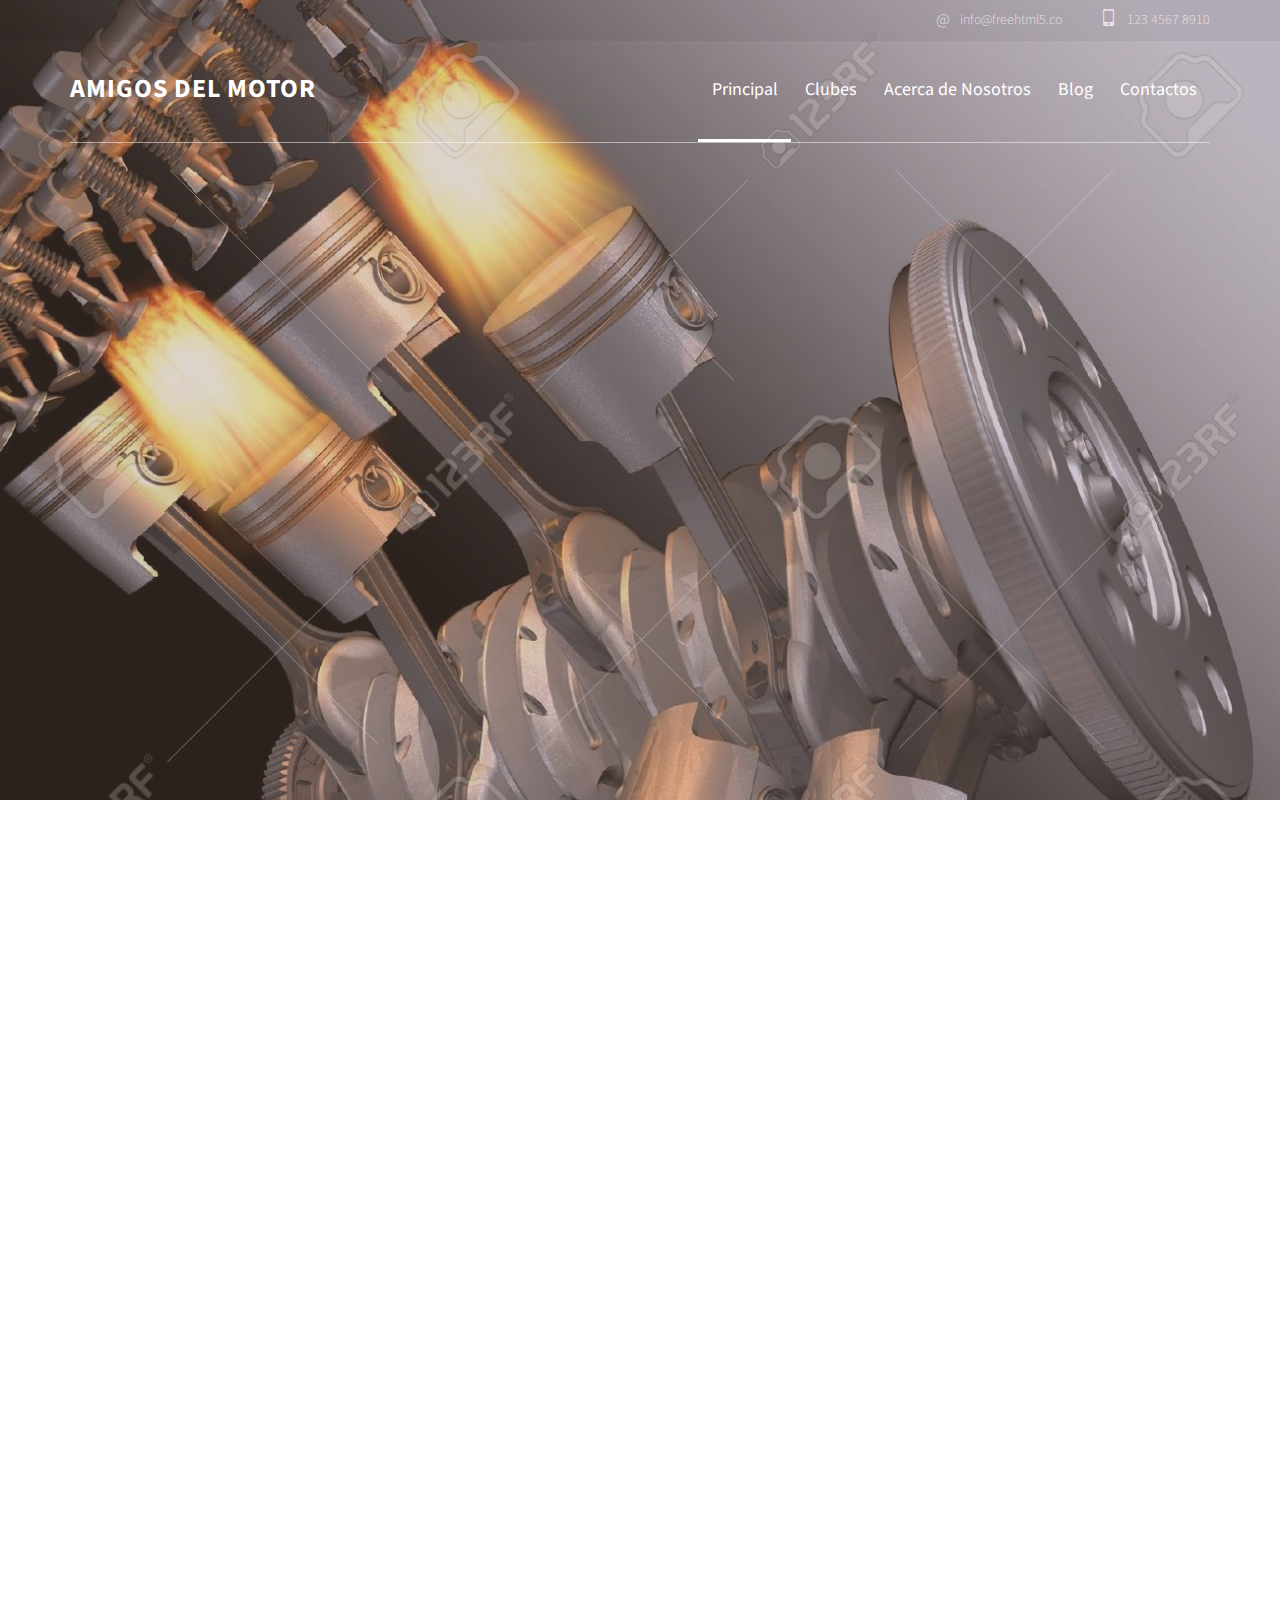
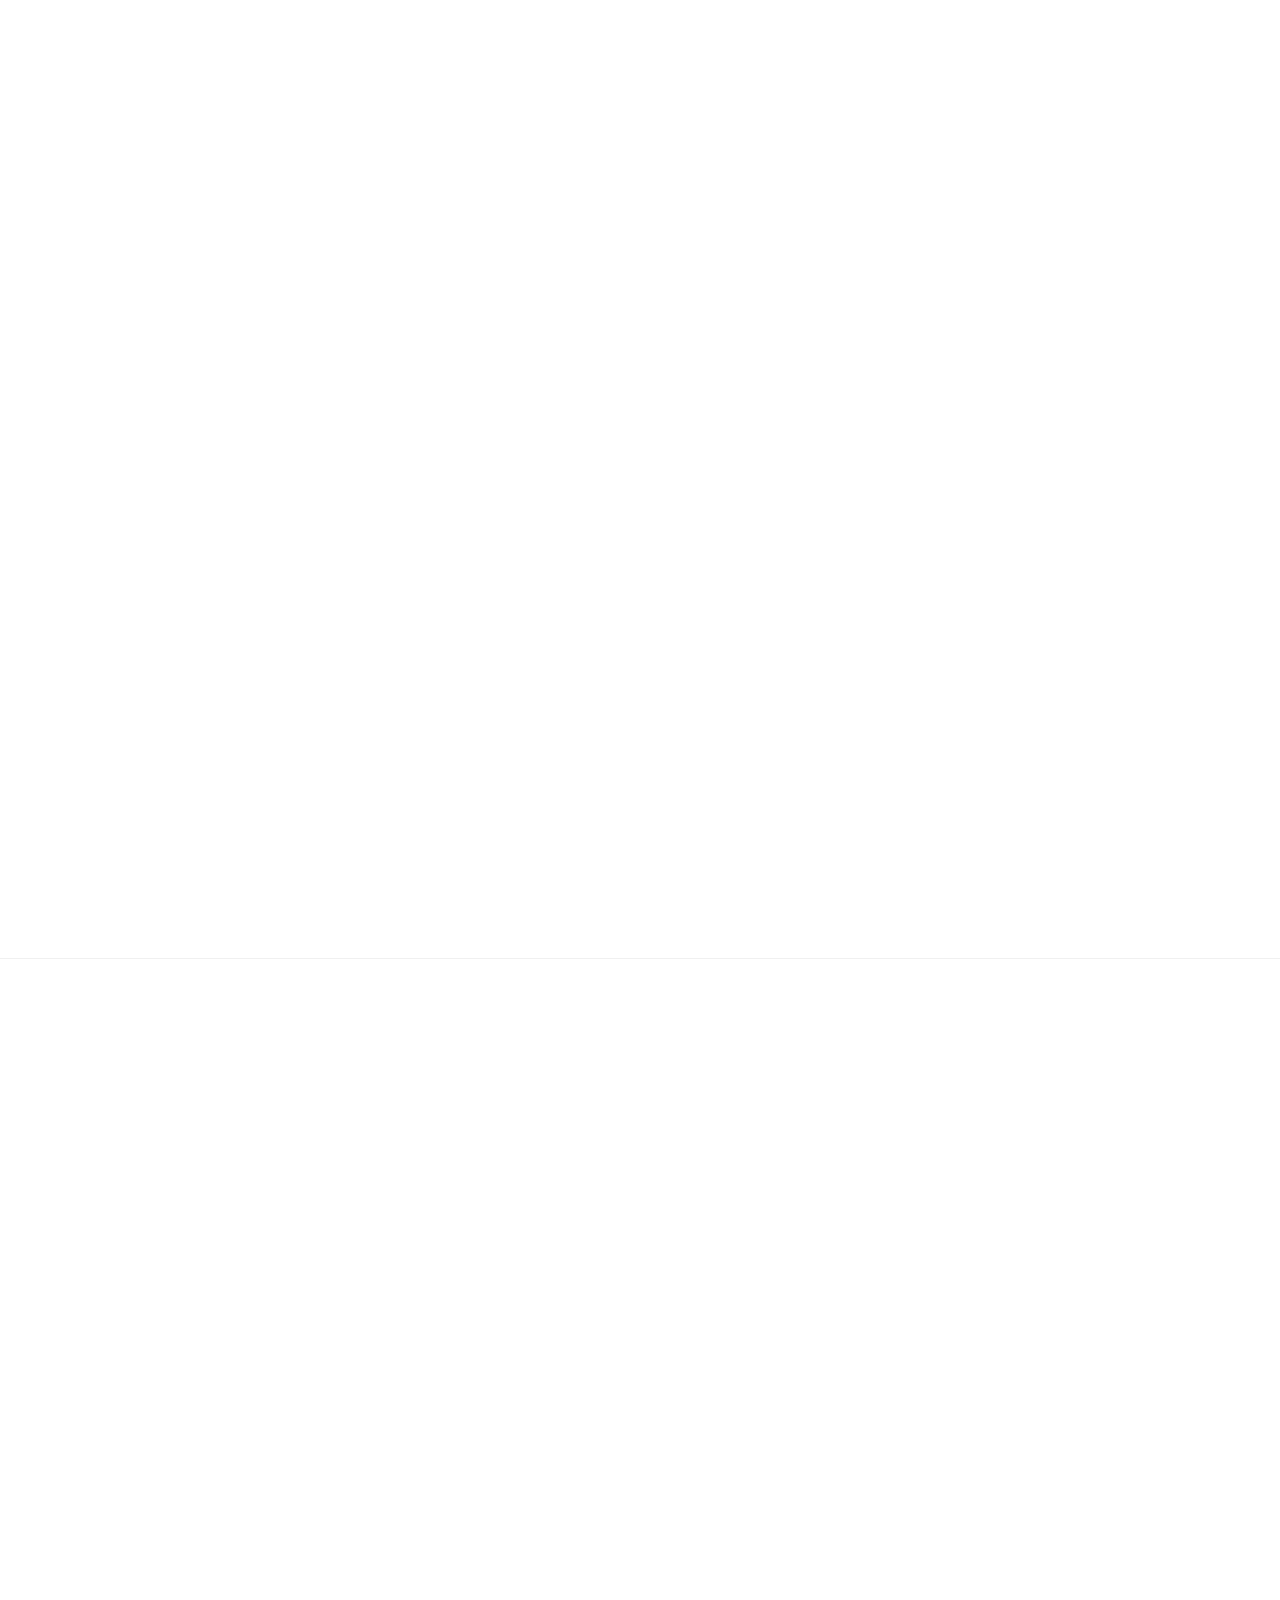
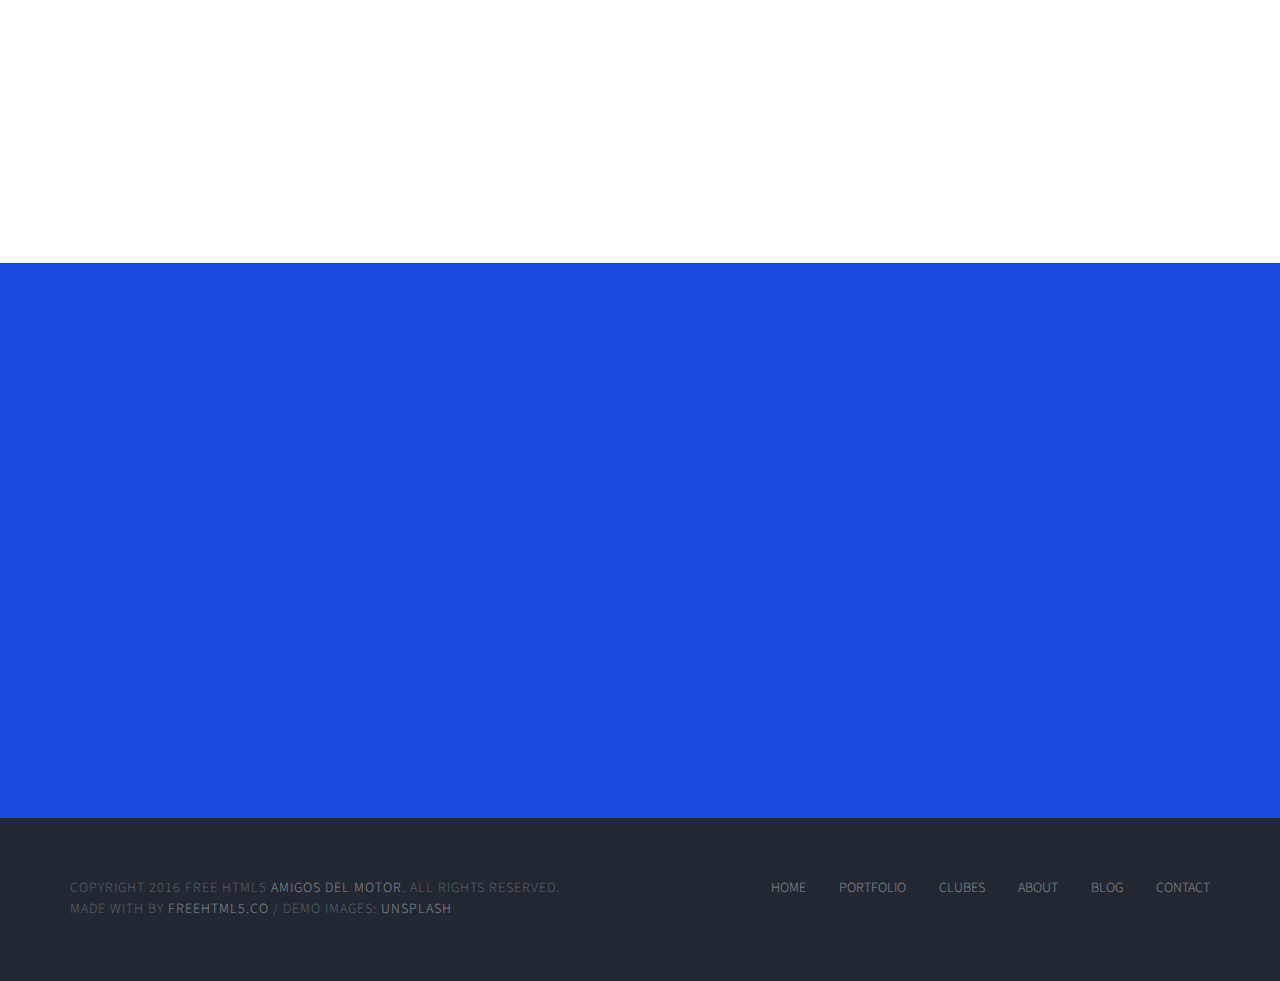
<file: public/index.html>
<!DOCTYPE html>
<!--[if lt IE 7]>      <html class="no-js lt-ie9 lt-ie8 lt-ie7"> <![endif]-->
<!--[if IE 7]>         <html class="no-js lt-ie9 lt-ie8"> <![endif]-->
<!--[if IE 8]>         <html class="no-js lt-ie9"> <![endif]-->
<!--[if gt IE 8]><!--> <html class="no-js"> <!--<![endif]-->
	<head>
	<meta charset="utf-8">
	<meta http-equiv="X-UA-Compatible" content="IE=edge">
	<title>Amigos del Motor</title>
	<meta name="viewport" content="width=device-width, initial-scale=1">
	<meta name="description" content="Free HTML5 Template by FREEHTML5.CO" />
	<meta name="keywords" content="free html5, free template, free bootstrap, html5, css3, mobile first, responsive" />
	<meta name="author" content="FREEHTML5.CO" />

  <!-- 
	//////////////////////////////////////////////////////

	FREE HTML5 TEMPLATE 
	DESIGNED & DEVELOPED by FREEHTML5.CO
		
	Website: 		http://freehtml5.co/
	Email: 			info@freehtml5.co
	Twitter: 		http://twitter.com/fh5co
	Facebook: 		https://www.facebook.com/fh5co

	//////////////////////////////////////////////////////
	 -->

  	<!-- Facebook and Twitter integration -->
	<meta property="og:title" content=""/>
	<meta property="og:image" content=""/>
	<meta property="og:url" content=""/>
	<meta property="og:site_name" content=""/>
	<meta property="og:description" content=""/>
	<meta name="twitter:title" content="" />
	<meta name="twitter:image" content="" />
	<meta name="twitter:url" content="" />
	<meta name="twitter:card" content="" />

	<!-- Place favicon.ico and apple-touch-icon.png in the root directory -->
	<link rel="shortcut icon" href="favicon.ico">

	<link href='https://fonts.googleapis.com/css?family=Source+Sans+Pro:400,700,300' rel='stylesheet' type='text/css'>
	
	<!-- Animate.css -->
	<link rel="stylesheet" href="css/animate.css">
	<!-- Icomoon Icon Fonts-->
	<link rel="stylesheet" href="css/icomoon.css">
	<!-- Bootstrap  -->
	<link rel="stylesheet" href="css/bootstrap.css">
	<!-- Superfish -->
	<link rel="stylesheet" href="css/superfish.css">

	<link rel="stylesheet" href="css/style.css">


	<!-- Modernizr JS -->
	<script src="js/modernizr-2.6.2.min.js"></script>
	<!-- FOR IE9 below -->
	<!--[if lt IE 9]>
	<script src="js/respond.min.js"></script>
	<![endif]-->

	</head>
	<body>
		<div id="fh5co-wrapper">
		<div id="fh5co-page">
		<div id="fh5co-header">
			<div class="top">
				<div class="container">
					<span> <a href="#"><i>@</i> info@freehtml5.co</a></span>
					<span> <a href="tel://+12345678910"><i class="icon-mobile3"></i> 123 4567 8910</a></span>
				</div>
			</div>
			<!-- end:top -->
			<header id="fh5co-header-section">
				<div class="container">
					<div class="nav-header">
						<a href="#" class="js-fh5co-nav-toggle fh5co-nav-toggle"><i></i></a>
						<h1 id="fh5co-logo"><a href="index.html">Amigos del Motor</a></h1>
						<!-- START #fh5co-menu-wrap -->
					<nav id="fh5co-menu-wrap" role="navigation">
						<ul class="sf-menu" id="fh5co-primary-menu">
							<li class="active">
								<a href="index.html">Principal</a>
							</li>
							<li>
								<!--<a href="portfolio.html">Portfolio</a>-->
							</li>
							<li>
								<a href="services.html" class="fh5co-sub-ddown">Clubes</a>
								 <ul class="fh5co-sub-menu">
								 	<li><a href="http://torino.herokuapp.com">Los Amigos del TORINO</a></li>
								 	<li><a href="right-sidebar.html">Club del Falcon</a></li>
									<li>
										<a href="#" class="fh5co-sub-ddown">Free HTML5</a>
										<ul class="fh5co-sub-menu">
											<li><a href="http://freehtml5.co/preview/?item=build-free-html5-bootstrap-template" target="_blank">Build</a></li>
											<li><a href="http://freehtml5.co/preview/?item=work-free-html5-template-bootstrap" target="_blank">Work</a></li>
											<li><a href="http://freehtml5.co/preview/?item=light-free-html5-template-bootstrap" target="_blank">Light</a></li>
											<li><a href="http://freehtml5.co/preview/?item=relic-free-html5-template-using-bootstrap" target="_blank">Relic</a></li>
											<li><a href="http://freehtml5.co/preview/?item=display-free-html5-template-using-bootstrap" target="_blank">Display</a></li>
											<li><a href="http://freehtml5.co/preview/?item=sprint-free-html5-template-bootstrap" target="_blank">Sprint</a></li>
										</ul>
									</li>
									<li><a href="#">Club 3</a></li>
									<li><a href="#">Club 4</a></li>
									<li><a href="#">Club 5</a></li>
								</ul>
							</li>
							<li><a href="about.html">Acerca de Nosotros</a></li>
							<li><a href="#">Blog</a></li>
							<li><a href="contact.html">Contactos</a></li>
						</ul>
					</nav>
					</div>
				</div>
			</header>
			
		</div>
		

		<div class="fh5co-hero">
			<div class="fh5co-overlay"></div>
			<div class="fh5co-cover text-center" style="background-image: url(images/motor.jpg);">
				<div class="desc animate-box">
					<h2>Amigos del Motor</h2>
					<!-- <span>Lovely Crafted by <a href="http://frehtml5.co/" target="_blank" class="fh5co-site-name">FREEHTML5.co</a></span> -->
					<span>Juntamos toda la pasión por los Motores</span>
					<span><a class="btn btn-primary" href="#">Hire Us</a></span>
				</div>
			</div>

		</div>
		<!-- end:header-top -->
		<div id="fh5co-work-section">
			<div class="container">
				<div class="row">
					<div class="col-md-3 animate-box">
						<h3 class="heading-section">Selected Work</h3>
						<p>Far far away, behind the word mountains, far from the countries Vokalia and </p>
					</div>
					<div class="col-md-9">
						<div class="row">
							<div class="col-md-4 col-sm-4">
								<div class="fh5co-grid animate-box" style="background-image: url(images/motor.jpg);">
									<a class="image-popup text-center" href="#">
										<div class="prod-title">
											<h3>Don’t Just Stand There</h3>
											<span>Illustration, Print</span>
										</div>
									</a>
								</div>
							</div>
							<div class="col-md-8 col-sm-8">
								<div class="fh5co-grid animate-box" style="background-image: url(images/motor.jpg);">
									<a class="image-popup text-center" href="#">
										<div class="prod-title">
											<h3>Don’t Just Stand There</h3>
											<span>Illustration, Print</span>
										</div>
									</a>
								</div>
							</div>
							<div class="col-md-8 col-sm-8">
								<div class="fh5co-grid animate-box" style="background-image: url(images/work-4.jpg);">
									<a class="image-popup text-center" href="#">
										<div class="prod-title">
											<h3>Don’t Just Stand There</h3>
											<span>Illustration, Print</span>
										</div>
									</a>
								</div>
							</div>
							<div class="col-md-4 col-sm-4">
								<div class="fh5co-grid animate-box" style="background-image: url(images/work-5.jpg);">
									<a class="image-popup text-center" href="#">
										<div class="prod-title">
											<h3>Don’t Just Stand There</h3>
											<span>Illustration, Print</span>
										</div>
									</a>
								</div>
							</div>
						</div>
					</div>
				</div>
			</div>
		</div>
		<!-- fh5co-work-section -->
		<div id="fh5co-services-section" class="border-bottom">
			<div class="container">
				<div class="row">
					<div class="col-md-3 animate-box">
						<h3 class="heading-section">What We Do</h3>
						<p>Far far away, behind the word mountains, far from the countries Vokalia and </p>
					</div>
					<div class="col-md-9 col-sm-12">
						<div class="row">
							<div class="col-md-4 col-sm-4">
								<div class="services animate-box">
									<span><i class="icon-browser"></i></span>
									<h3>Web Development</h3>
									<p>Far far away, behind the word mountains, far from the countries Vokalia and Consonantia, there live the blind texts.</p>
								</div>
							</div>
							<div class="col-md-4 col-sm-4">
								<div class="services animate-box">
									<span><i class="icon-mobile"></i></span>
									<h3>Mobile Apps</h3>
									<p>Far far away, behind the word mountains, far from the countries Vokalia and Consonantia, there live the blind texts.</p>
								</div>
							</div>
							<div class="col-md-4 col-sm-4">
								<div class="services animate-box">
									<span><i class="icon-tools"></i></span>
									<h3>UX Design</h3>
									<p>Far far away, behind the word mountains, far from the countries Vokalia and Consonantia, there live the blind texts.</p>
								</div>
							</div>
							<div class="col-md-4 col-sm-4">
								<div class="services animate-box">
									<span><i class="icon-video"></i></span>
									<h3>Video Editing</h3>
									<p>Far far away, behind the word mountains, far from the countries Vokalia and Consonantia, there live the blind texts.</p>
								</div>
							</div>
							<div class="col-md-4 col-sm-4">
								<div class="services animate-box">
									<span><i class="icon-search"></i></span>
									<h3>SEO Ranking</h3>
									<p>Far far away, behind the word mountains, far from the countries Vokalia and Consonantia, there live the blind texts.</p>
								</div>
							</div>
							<div class="col-md-4 col-sm-4">
								<div class="services animate-box">
									<span><i class="icon-cloud"></i></span>
									<h3>Cloud Based Apps</h3>
									<p>Far far away, behind the word mountains, far from the countries Vokalia and Consonantia, there live the blind texts.</p>
								</div>
							</div>
						</div>
					</div>
				</div>
			</div>
		</div>
		<!-- fh5co-services-section -->
		<div id="fh5co-content-section">
			<div class="container">
				<div class="row">
					<div class="col-md-6 col-sm-6">
						<div class="fh5co-testimonial text-center animate-box">
							<h2>What Others Think</h2>
							<figure>
								<img src="images/user-1.jpg" alt="user">
							</figure>
							<blockquote>
								<p>“Creativity is just connecting things. When you ask creative people how they did something, they feel a little guilty because they didn’t really do it, they just saw something. It seemed obvious to them after a while.”</p>
							</blockquote>
							<span>Steve Jobs, Apple Inc.</span>
						</div>
					</div>
					<div class="col-md-6 col-sm-6">
						<div class="fh5co-about-us animate-box">
							<h2 class="text-center">About Us</h2>
							<img src="images/motor.jpg" alt="About Us">
							<p>Far far away, behind the word mountains, far f`rom the countries Vokalia and Consonantia, there live the blind texts. Far far away, behind the word mountains, far from the countries Vokalia and Consonantia, there live the blind texts. <br><a href="#">Know More About Us</a></p>
						</div>
					</div>
				</div>
			</div>
		</div>
		<!-- fh5co-content-section -->
		<div id="fh5co-blog-section">
			<div class="container">
				<div class="row">
					<div class="col-lg-3 col-sm-12 animate-box">
						<h3 class="heading-section">Latest from Blog</h3>
						<p>Far far away, behind the word mountains, far from the countries Vokalia and </p>
					</div>
					<div class="col-lg-9 col-sm-12">
						<div class="row">
							<div class="col-lg-4 col-md-4">
								<div class="fh5co-blog animate-box" style="background-image: url(images/blog-1.jpg);">
									<a class="image-popup" href="#">
										<div class="prod-title">
											<span>Illustration</span>
											<h3>45 Minimal Worksspace Rooms for Web Savvys</h3>
											<p>Far far away, behind the word mountains, far from the countries Vokalia and Consonantia, there live the blind texts.</p>
										</div>
									</a> 
								</div>
							</div>
							<div class="col-lg-4 col-md-4">
								<div class="fh5co-blog animate-box" style="background-image: url(images/blog-2.jpg);">
									<a class="image-popup" href="#">
										<div class="prod-title">
											<span>Illustration</span>
											<h3>Don’t Just Stand There</h3>
											<p>Far far away, behind the word mountains, far from the countries Vokalia and Consonantia, there live the blind texts.</p>
										</div>
									</a> 
								</div>
							</div>
							<div class="col-lg-4 col-md-4">
								<div class="fh5co-blog animate-box" style="background-image: url(images/blog-3.jpg);">
									<a class="image-popup" href="#">
										<div class="prod-title">
											<span>Illustration</span>
											<h3>Don’t Just Stand There</h3>
											<p>Far far away, behind the word mountains, far from the countries Vokalia and Consonantia, there live the blind texts.</p>
										</div>
									</a>
								</div>
							</div>
						</div>
					</div>
				</div>
			</div>
		</div>
		<!-- fh5co-blog-section -->
		<footer>
			<div id="footer">
				<div class="container">
					<div class="row">
						<div class="col-md-6">
							<p>Copyright 2016 Free Html5 <a href="#">Amigos del Motor</a>. All Rights Reserved. <br>Made with by <a href="http://freehtml5.co/">Freehtml5.co</a> / Demo Images: <a href="https://unsplash.com/">Unsplash</a></p>
						</div>
						<div class="col-md-6">
							<ul class="footer-menu">
								<li><a href="#">Home</a></li>
								<li><a href="#">Portfolio</a></li>
								<li><a href="#">Clubes</a></li>
								<li><a href="#">About</a></li>
								<li><a href="#">Blog</a></li>
								<li><a href="#">Contact</a></li>
							</ul>
						</div>
					</div>
				</div>
			</div>
		</footer>
	

	</div>
	<!-- END fh5co-page -->

	</div>
	<!-- END fh5co-wrapper -->

	<!-- jQuery -->


	<script src="js/jquery.min.js"></script>
	<!-- jQuery Easing -->
	<script src="js/jquery.easing.1.3.js"></script>
	<!-- Bootstrap -->
	<script src="js/bootstrap.min.js"></script>
	<!-- Waypoints -->
	<script src="js/jquery.waypoints.min.js"></script>
	<!-- Superfish -->
	<script src="js/hoverIntent.js"></script>
	<script src="js/superfish.js"></script>

	<!-- Main JS (Do not remove) -->
	<script src="js/main.js"></script>

	</body>
</html>
</file>
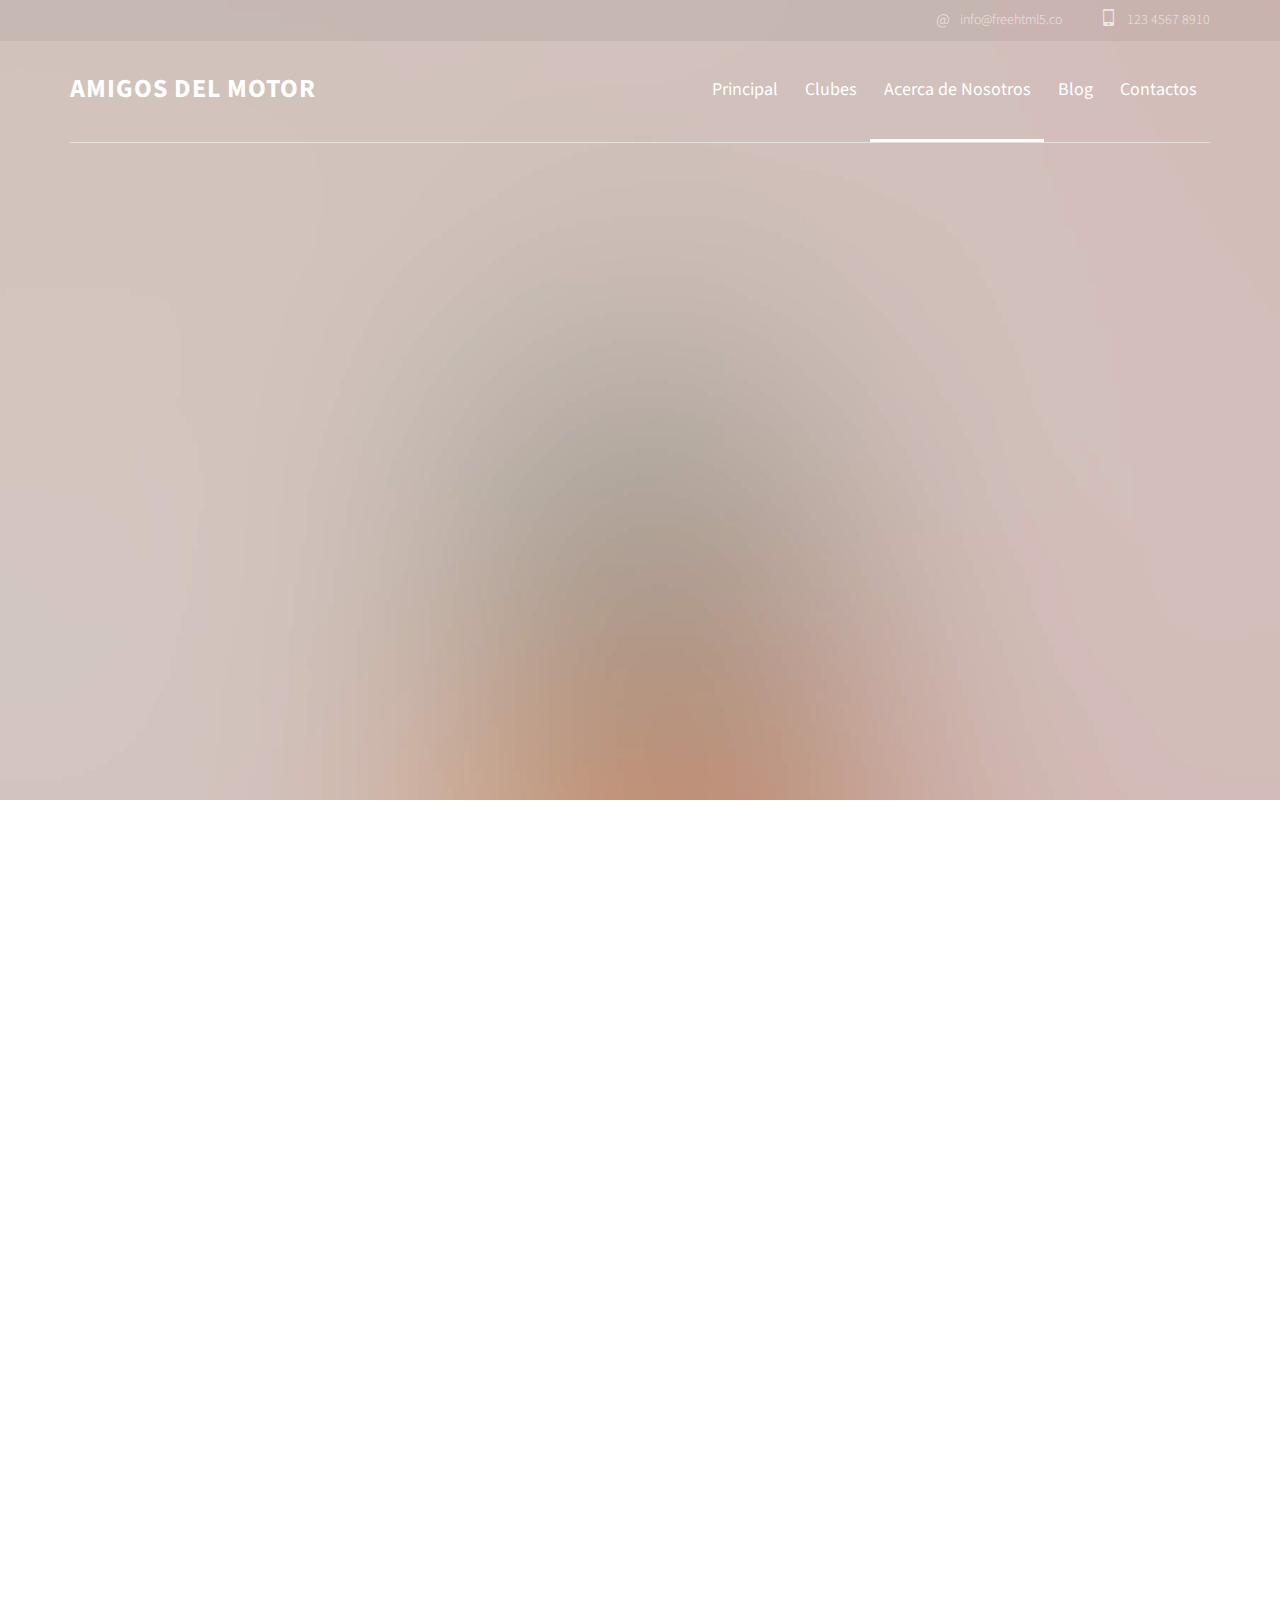
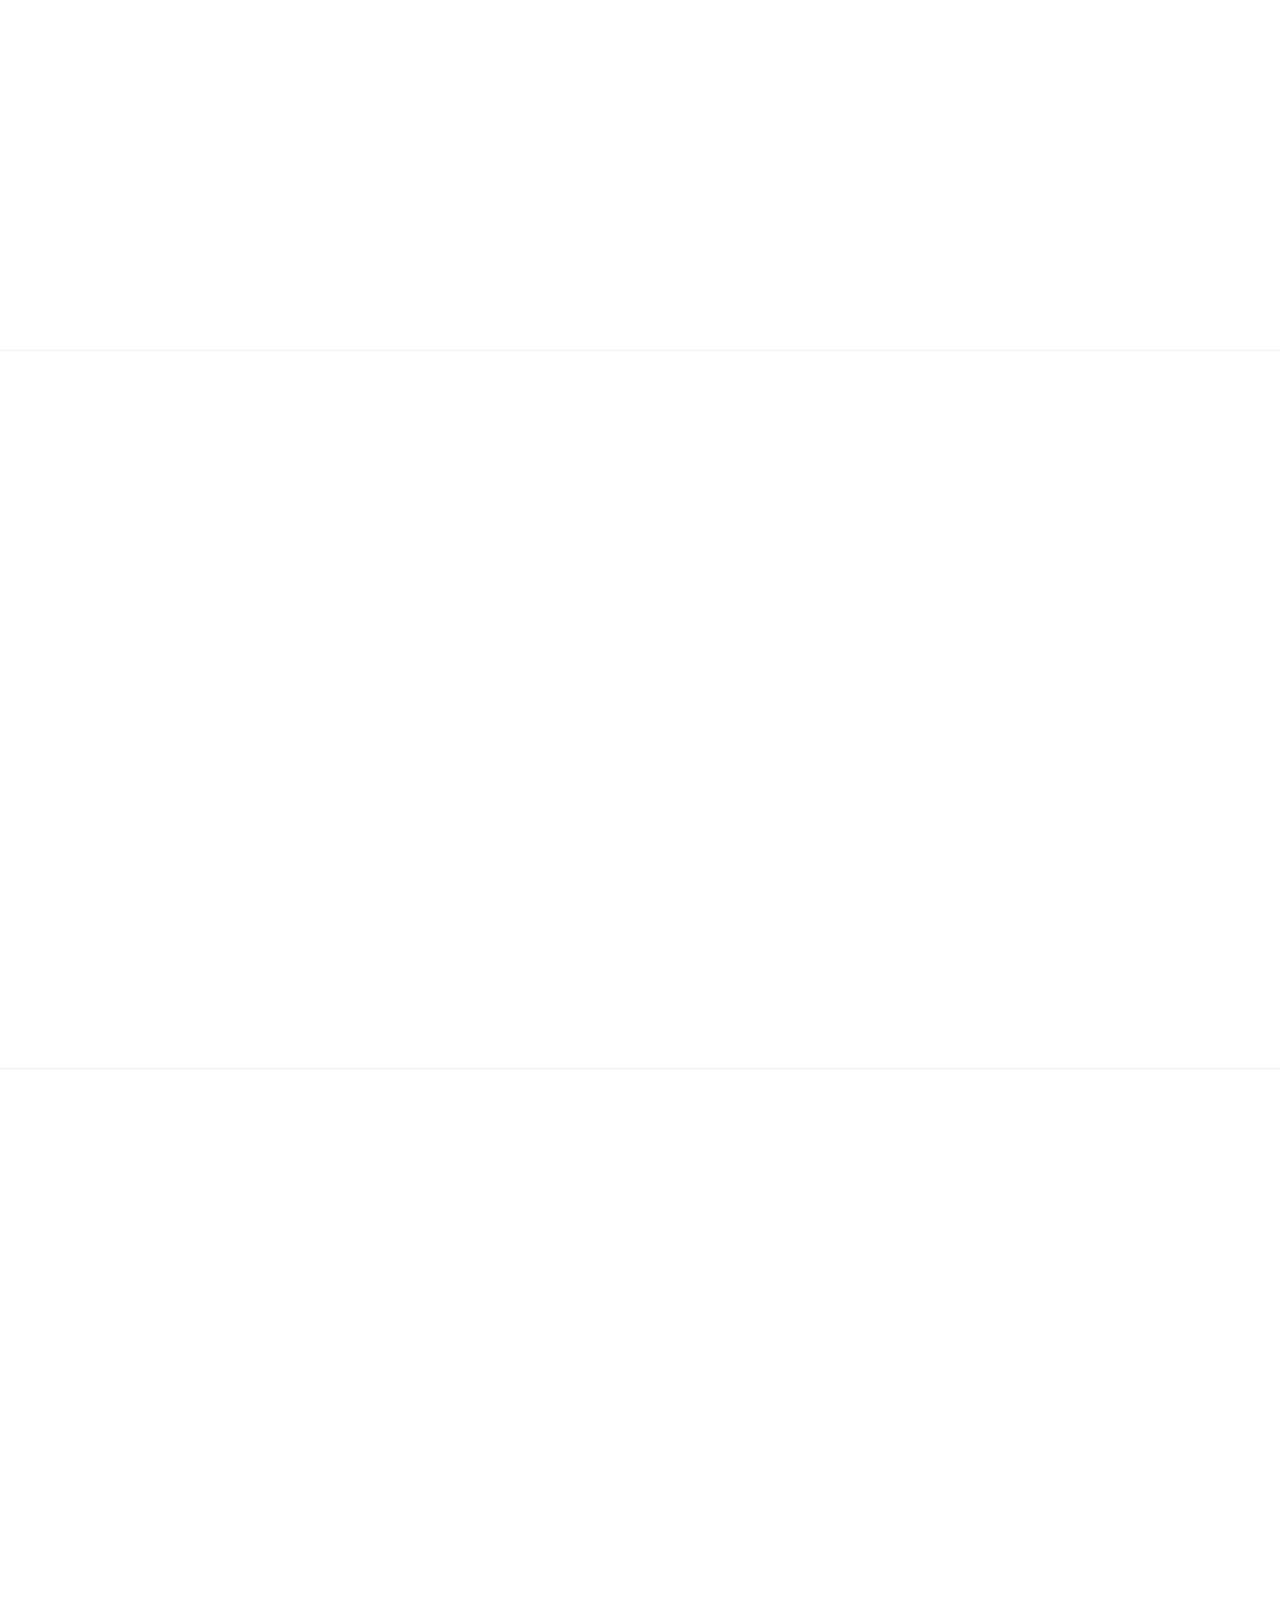
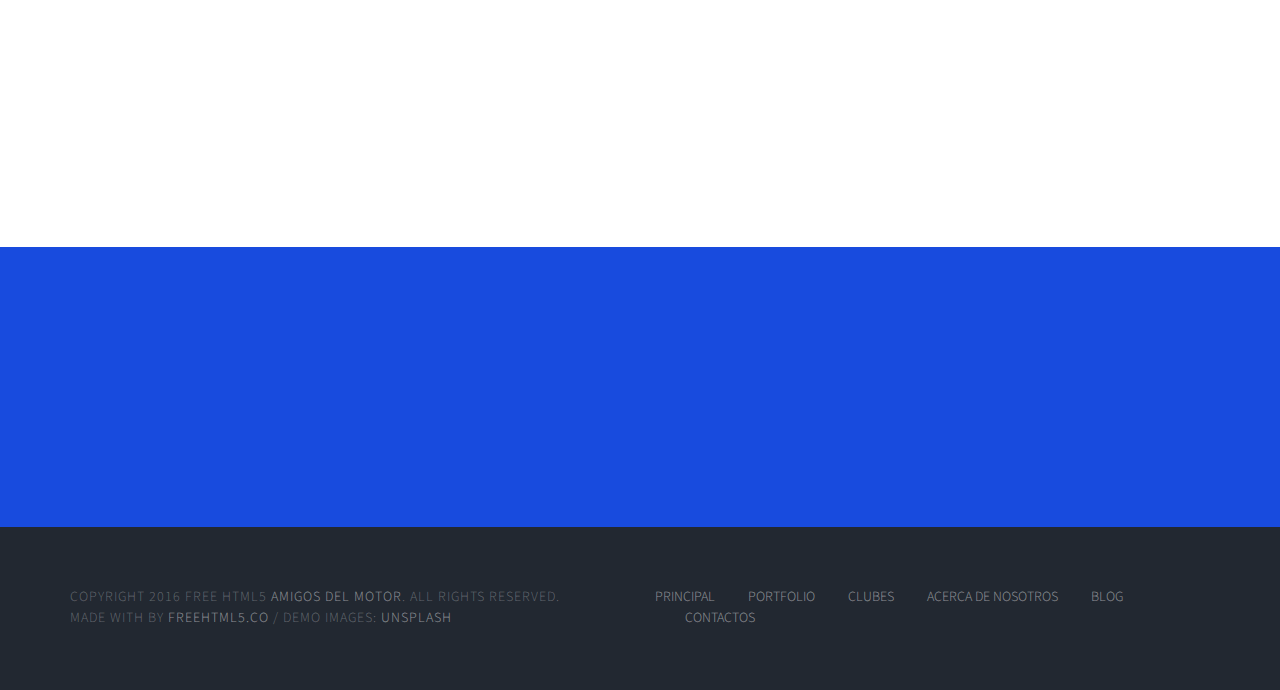
<file: public/about.html>
<!DOCTYPE html>
<!--[if lt IE 7]>      <html class="no-js lt-ie9 lt-ie8 lt-ie7"> <![endif]-->
<!--[if IE 7]>         <html class="no-js lt-ie9 lt-ie8"> <![endif]-->
<!--[if IE 8]>         <html class="no-js lt-ie9"> <![endif]-->
<!--[if gt IE 8]><!--> <html class="no-js"> <!--<![endif]-->
	<head>
	<meta charset="utf-8">
	<meta http-equiv="X-UA-Compatible" content="IE=edge">
	<title>Amigos del Motor</title>
	<meta name="viewport" content="width=device-width, initial-scale=1">
	<meta name="description" content="Free HTML5 Template by FREEHTML5.CO" />
	<meta name="keywords" content="free html5, free template, free bootstrap, html5, css3, mobile first, responsive" />
	<meta name="author" content="FREEHTML5.CO" />

  <!-- 
	//////////////////////////////////////////////////////

	FREE HTML5 TEMPLATE 
	DESIGNED & DEVELOPED by FREEHTML5.CO
		
	Website: 		http://freehtml5.co/
	Email: 			info@freehtml5.co
	Twitter: 		http://twitter.com/fh5co
	Facebook: 		https://www.facebook.com/fh5co

	//////////////////////////////////////////////////////
	 -->

  	<!-- Facebook and Twitter integration -->
	<meta property="og:title" content=""/>
	<meta property="og:image" content=""/>
	<meta property="og:url" content=""/>
	<meta property="og:site_name" content=""/>
	<meta property="og:description" content=""/>
	<meta name="twitter:title" content="" />
	<meta name="twitter:image" content="" />
	<meta name="twitter:url" content="" />
	<meta name="twitter:card" content="" />

	<!-- Place favicon.ico and apple-touch-icon.png in the root directory -->
	<link rel="shortcut icon" href="favicon.ico">

	<link href='https://fonts.googleapis.com/css?family=Source+Sans+Pro:400,700,300' rel='stylesheet' type='text/css'>
	
	<!-- Animate.css -->
	<link rel="stylesheet" href="css/animate.css">
	<!-- Icomoon Icon Fonts-->
	<link rel="stylesheet" href="css/icomoon.css">
	<!-- Bootstrap  -->
	<link rel="stylesheet" href="css/bootstrap.css">
	<!-- Superfish -->
	<link rel="stylesheet" href="css/superfish.css">

	<link rel="stylesheet" href="css/style.css">


	<!-- Modernizr JS -->
	<script src="js/modernizr-2.6.2.min.js"></script>
	<!-- FOR IE9 below -->
	<!--[if lt IE 9]>
	<script src="js/respond.min.js"></script>
	<![endif]-->

	</head>
	<body>
		<div id="fh5co-wrapper">
		<div id="fh5co-page">
		<div id="fh5co-header">
			<div class="top">
				<div class="container">
					<span> <a href="#"><i>@</i> info@freehtml5.co</a></span>
					<span> <a href="tel://+12345678910"><i class="icon-mobile3"></i> 123 4567 8910</a></span>
				</div>
			</div>
			<!-- end:top -->
			<header id="fh5co-header-section">
				<div class="container">
					<div class="nav-header">
						<a href="#" class="js-fh5co-nav-toggle fh5co-nav-toggle"><i></i></a>
						<h1 id="fh5co-logo"><a href="index.html">Amigos del Motor</a></h1>
						<!-- START #fh5co-menu-wrap -->
					<nav id="fh5co-menu-wrap" role="navigation">
						<ul class="sf-menu" id="fh5co-primary-menu">
							<li>
								<a href="index.html">Principal</a>
							</li>
							<li>
								<!--<a href="portfolio.html">Portfolio</a>-->
							</li>
							<li>
								<a href="services.html" class="fh5co-sub-ddown">Clubes</a>
								 <ul class="fh5co-sub-menu">
								 	<li><a href="http://torino.herokuapp.com">Los Amigos del Torino</a></li>
								 	<li><a href="right-sidebar.html">Club del falcon</a></li>
									<li>
										<a href="#" class="fh5co-sub-ddown">Free HTML5</a>
										<ul class="fh5co-sub-menu">
											<li><a href="http://freehtml5.co/preview/?item=build-free-html5-bootstrap-template" target="_blank">Build</a></li>
											<li><a href="http://freehtml5.co/preview/?item=work-free-html5-template-bootstrap" target="_blank">Work</a></li>
											<li><a href="http://freehtml5.co/preview/?item=light-free-html5-template-bootstrap" target="_blank">Light</a></li>
											<li><a href="http://freehtml5.co/preview/?item=relic-free-html5-template-using-bootstrap" target="_blank">Relic</a></li>
											<li><a href="http://freehtml5.co/preview/?item=display-free-html5-template-using-bootstrap" target="_blank">Display</a></li>
											<li><a href="http://freehtml5.co/preview/?item=sprint-free-html5-template-bootstrap" target="_blank">Sprint</a></li>
										</ul>
									</li>
									<li><a href="#">Club 3</a></li>
									<li><a href="#">Club 4</a></li>
									<li><a href="#">Club 5</a></li>
								</ul>
							</li>
							<li class="active"><a href="about.html">Acerca de Nosotros</a></li>
							<li><a href="#">Blog</a></li>
							<li><a href="contact.html">Contactos</a></li>
						</ul>
					</nav>
					</div>
				</div>
			</header>
			
		</div>
		
		
		<div class="fh5co-hero">
			<div class="fh5co-overlay"></div>
			<div class="fh5co-cover text-center" style="background-image: url(images/work-1.jpg);">
				<div class="desc animate-box">
					<h2>About Us</h2>
					<span>Lovely Crafted by <a href="http://frehtml5.co/" target="_blank" class="fh5co-site-name">FREEHTML5.co</a></span>
				</div>
			</div>

		</div>
		<!-- END: header -->
		
		<div id="fh5co-about" class="border-bottom">
			<div class="container">
				<div class="row">
					<div class="col-md-12 animate-box">
						<figure>
							<img src="images/blog-1.jpg" alt="Free HTML5 Bootstrap Template by FREEHTML5.co" class="img-responsive">
						</figure>
					</div>
				</div>
				<div class="row">
					<div class="col-md-6 animate-box">
						<p>Far far away, behind the word mountains, far from the countries Vokalia and Consonantia, there live the blind texts. Far far away, behind the word mountains, far from the countries Vokalia and Consonantia, there live the blind texts. Far far away, behind the word mountains, far from the countries Vokalia and Consonantia, there live the blind texts. Far far away, behind the word mountains, far from the countries Vokalia and Consonantia, there live the blind texts. </p>
					</div>
					<div class="col-md-6 animate-box">
						<p>Far far away, behind the word mountains, far from the countries Vokalia and Consonantia, there live the blind texts. Far far away, behind the word mountains, far from the countries Vokalia and Consonantia, there live the blind texts. </p>
					</div>
				</div>
			</div>
		</div>

		<div id="fh5co-content-section"  class="border-bottom">
			<div class="container">
				<div class="row">
					<div class="col-md-6 col-sm-6">
						<div class="fh5co-testimonial text-center animate-box">
							<h2>What Others Think</h2>
							<figure>
								<img src="images/user-1.jpg" alt="user">
							</figure>
							<blockquote>
								<p>“Creativity is just connecting things. When you ask creative people how they did something, they feel a little guilty because they didn’t really do it, they just saw something. It seemed obvious to them after a while.”</p>
							</blockquote>
							<span>Steve Jobs, Apple Inc.</span>
						</div>
					</div>
					<div class="col-md-6 col-sm-6">
						<div class="fh5co-about-us animate-box">
							<h2 class="text-center">Our Building</h2>
							<img src="images/about-image.jpg" alt="About Us">
							<p>Far far away, behind the word mountains, far f`rom the countries Vokalia and Consonantia, there live the blind texts. Far far away, behind the word mountains, far from the countries Vokalia and Consonantia, there live the blind texts. </p>
						</div>
					</div>
				</div>
			</div>
		</div>

		<div id="fh5co-services">
			<div class="container">
				<div class="row">
					<div class="col-md-4 col-sm-4">
						<div class="services animate-box">
							<span><i class="icon-browser"></i></span>
							<h3>Web Development</h3>
							<p>Far far away, behind the word mountains, far from the countries Vokalia and Consonantia, there live the blind texts.</p>
						</div>
					</div>
					<div class="col-md-4 col-sm-4">
						<div class="services animate-box">
							<span><i class="icon-mobile"></i></span>
							<h3>Mobile Apps</h3>
							<p>Far far away, behind the word mountains, far from the countries Vokalia and Consonantia, there live the blind texts.</p>
						</div>
					</div>
					<div class="col-md-4 col-sm-4">
						<div class="services animate-box">
							<span><i class="icon-tools"></i></span>
							<h3>UX Design</h3>
							<p>Far far away, behind the word mountains, far from the countries Vokalia and Consonantia, there live the blind texts.</p>
						</div>
					</div>
					<div class="col-md-4 col-sm-4">
						<div class="services animate-box">
							<span><i class="icon-video"></i></span>
							<h3>Video Editing</h3>
							<p>Far far away, behind the word mountains, far from the countries Vokalia and Consonantia, there live the blind texts.</p>
						</div>
					</div>
					<div class="col-md-4 col-sm-4">
						<div class="services animate-box">
							<span><i class="icon-search"></i></span>
							<h3>SEO Ranking</h3>
							<p>Far far away, behind the word mountains, far from the countries Vokalia and Consonantia, there live the blind texts.</p>
						</div>
					</div>
					<div class="col-md-4 col-sm-4">
						<div class="services animate-box">
							<span><i class="icon-cloud"></i></span>
							<h3>Cloud Based Apps</h3>
							<p>Far far away, behind the word mountains, far from the countries Vokalia and Consonantia, there live the blind texts.</p>
						</div>
					</div>
				</div>
			</div>
		</div>
		
		<!-- fh5co-work-section -->
		<div id="fh5co-start-project-section">
			<div class="container">
				<div class="row">
					<div class="col-md-8 col-md-offset-2 text-center animate-box">
						<h2>Start a Project</h2>
						<a href="#" class="btn btn-primary">Get in Touch</a>
					</div>
				</div>
			</div>
		</div>
		<!-- START a project -->

		<footer>
			<div id="footer">
				<div class="container">
					<div class="row">
						<div class="col-md-6">
							<p>Copyright 2016 Free Html5 <a href="#">Amigos del Motor</a>. All Rights Reserved. <br>Made with by <a href="http://freehtml5.co/">Freehtml5.co</a> / Demo Images: <a href="https://unsplash.com/">Unsplash</a></p>
						</div>
						<div class="col-md-6">
							<ul class="footer-menu">
								<li><a href="#">Principal</a></li>
								<li><a href="#">Portfolio</a></li>
								<li><a href="#">Clubes</a></li>
								<li><a href="#">Acerca de Nosotros</a></li>
								<li><a href="#">Blog</a></li>
								<li><a href="#">Contactos</a></li>
							</ul>
						</div>
					</div>
				</div>
			</div>
		</footer>
	

	</div>
	<!-- END fh5co-page -->

	</div>
	<!-- END fh5co-wrapper -->

	<!-- jQuery -->


	<script src="js/jquery.min.js"></script>
	<!-- jQuery Easing -->
	<script src="js/jquery.easing.1.3.js"></script>
	<!-- Bootstrap -->
	<script src="js/bootstrap.min.js"></script>
	<!-- Waypoints -->
	<script src="js/jquery.waypoints.min.js"></script>
	<!-- Superfish -->
	<script src="js/hoverIntent.js"></script>
	<script src="js/superfish.js"></script>

	<!-- Main JS (Do not remove) -->
	<script src="js/main.js"></script>

	</body>
</html>
</file>
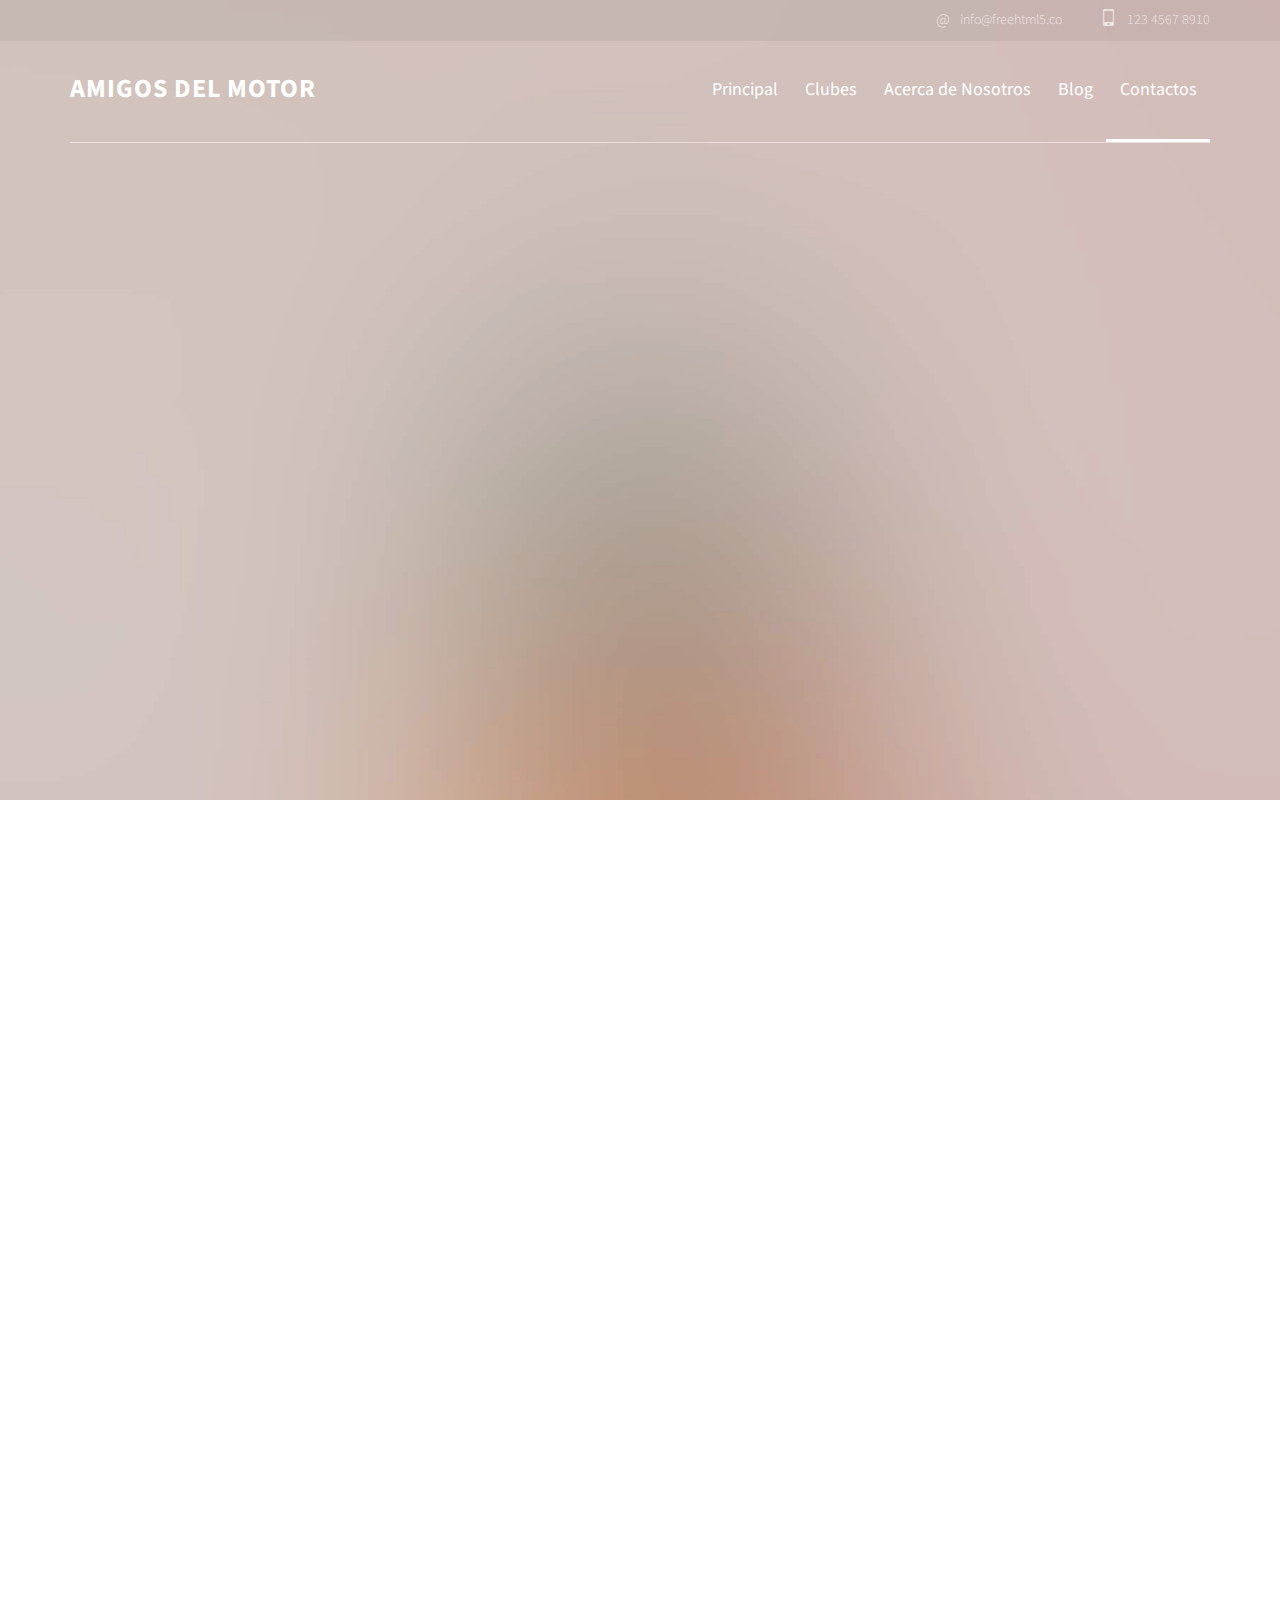
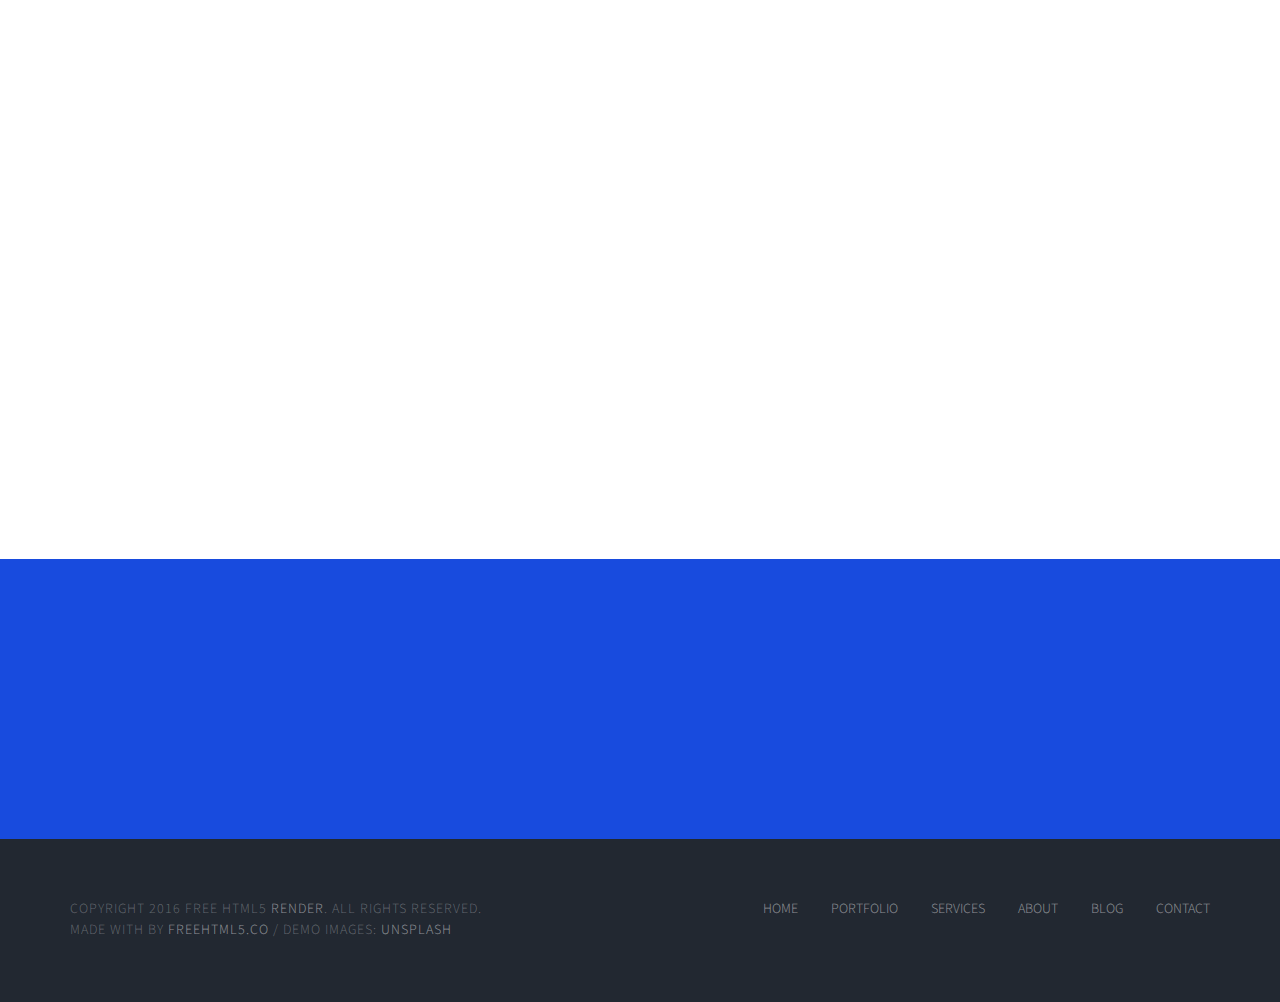
<file: public/contact.html>
<!DOCTYPE html>
<!--[if lt IE 7]>      <html class="no-js lt-ie9 lt-ie8 lt-ie7"> <![endif]-->
<!--[if IE 7]>         <html class="no-js lt-ie9 lt-ie8"> <![endif]-->
<!--[if IE 8]>         <html class="no-js lt-ie9"> <![endif]-->
<!--[if gt IE 8]><!--> <html class="no-js"> <!--<![endif]-->
	<head>
	<meta charset="utf-8">
	<meta http-equiv="X-UA-Compatible" content="IE=edge">
	<title>Amigos del Motor</title>
	<meta name="viewport" content="width=device-width, initial-scale=1">
	<meta name="description" content="Free HTML5 Template by FREEHTML5.CO" />
	<meta name="keywords" content="free html5, free template, free bootstrap, html5, css3, mobile first, responsive" />
	<meta name="author" content="FREEHTML5.CO" />

  <!-- 
	//////////////////////////////////////////////////////

	FREE HTML5 TEMPLATE 
	DESIGNED & DEVELOPED by FREEHTML5.CO
		
	Website: 		http://freehtml5.co/
	Email: 			info@freehtml5.co
	Twitter: 		http://twitter.com/fh5co
	Facebook: 		https://www.facebook.com/fh5co

	//////////////////////////////////////////////////////
	 -->

  	<!-- Facebook and Twitter integration -->
	<meta property="og:title" content=""/>
	<meta property="og:image" content=""/>
	<meta property="og:url" content=""/>
	<meta property="og:site_name" content=""/>
	<meta property="og:description" content=""/>
	<meta name="twitter:title" content="" />
	<meta name="twitter:image" content="" />
	<meta name="twitter:url" content="" />
	<meta name="twitter:card" content="" />

	<!-- Place favicon.ico and apple-touch-icon.png in the root directory -->
	<link rel="shortcut icon" href="favicon.ico">

	<link href='https://fonts.googleapis.com/css?family=Source+Sans+Pro:400,700,300' rel='stylesheet' type='text/css'>
	
	<!-- Animate.css -->
	<link rel="stylesheet" href="css/animate.css">
	<!-- Icomoon Icon Fonts-->
	<link rel="stylesheet" href="css/icomoon.css">
	<!-- Bootstrap  -->
	<link rel="stylesheet" href="css/bootstrap.css">
	<!-- Superfish -->
	<link rel="stylesheet" href="css/superfish.css">

	<link rel="stylesheet" href="css/style.css">


	<!-- Modernizr JS -->
	<script src="js/modernizr-2.6.2.min.js"></script>
	<!-- FOR IE9 below -->
	<!--[if lt IE 9]>
	<script src="js/respond.min.js"></script>
	<![endif]-->

	</head>
	<body>
		<div id="fh5co-wrapper">
		<div id="fh5co-page">
		<div id="fh5co-header">
			<div class="top">
				<div class="container">
					<span> <a href="#"><i>@</i> info@freehtml5.co</a></span>
					<span> <a href="tel://+12345678910"><i class="icon-mobile3"></i> 123 4567 8910</a></span>
				</div>
			</div>
			<!-- end:top -->
			<header id="fh5co-header-section">
				<div class="container">
					<div class="nav-header">
						<a href="#" class="js-fh5co-nav-toggle fh5co-nav-toggle"><i></i></a>
						<h1 id="fh5co-logo"><a href="index.html">Amigos del Motor</a></h1>
						<!-- START #fh5co-menu-wrap -->
					<nav id="fh5co-menu-wrap" role="navigation">
						<ul class="sf-menu" id="fh5co-primary-menu">
							<li>
								<a href="index.html">Principal</a>
							</li>
							<li>
								<!--<a href="portfolio.html">Portfolio</a>-->
							</li>
							<li>
								<a href="services.html" class="fh5co-sub-ddown">Clubes</a>
								 <ul class="fh5co-sub-menu">
								 	<li><a href="left-sidebar.html">Los Amigos del Torino</a></li>
								 	<li><a href="right-sidebar.html">Club del Falcon</a></li>
									<li>
										<a href="#" class="fh5co-sub-ddown">Free HTML5</a>
										<ul class="fh5co-sub-menu">
											<li><a href="http://freehtml5.co/preview/?item=build-free-html5-bootstrap-template" target="_blank">Build</a></li>
											<li><a href="http://freehtml5.co/preview/?item=work-free-html5-template-bootstrap" target="_blank">Work</a></li>
											<li><a href="http://freehtml5.co/preview/?item=light-free-html5-template-bootstrap" target="_blank">Light</a></li>
											<li><a href="http://freehtml5.co/preview/?item=relic-free-html5-template-using-bootstrap" target="_blank">Relic</a></li>
											<li><a href="http://freehtml5.co/preview/?item=display-free-html5-template-using-bootstrap" target="_blank">Display</a></li>
											<li><a href="http://freehtml5.co/preview/?item=sprint-free-html5-template-bootstrap" target="_blank">Sprint</a></li>
										</ul>
									</li>
									<li><a href="#">Club 3</a></li>
									<li><a href="#">Club 4</a></li>
									<li><a href="#">Club 5</a></li> >
								</ul>
							</li>
							<li><a href="about.html">Acerca de Nosotros</a></li>
							<li><a href="#">Blog</a></li>
							<li class="active"><a href="contact.html">Contactos</a></li>
						</ul>
					</nav>
					</div>
				</div>
			</header>
			
		</div>
		
		
		<div class="fh5co-hero">
			<div class="fh5co-overlay"></div>
			<div class="fh5co-cover text-center" style="background-image: url(images/work-1.jpg);">
				<div class="desc animate-box">
					<h2>Contact Us</h2>
					<span>Lovely Crafted by <a href="http://frehtml5.co/" target="_blank" class="fh5co-site-name">FREEHTML5.co</a></span>
				</div>
			</div>

		</div>
		<!-- END: header -->

		<div id="fh5co-contact" class="animate-box">

			<div class="container">
				<form action="#">
					<div class="row">
						<div class="col-md-6">
							<div class="form-group">
								<input type="text" class="form-control" placeholder="Name">
							</div>
						</div>
						<div class="col-md-6">
							<div class="form-group">
								<input type="text" class="form-control" placeholder="Email">
							</div>
						</div>
						<div class="col-md-12">
							<div class="form-group">
								<textarea name="" class="form-control" id="" cols="30" rows="7" placeholder="Message"></textarea>
							</div>
						</div>
						<div class="col-md-12">
							<div class="form-group">
								<input type="submit" value="Send Message" class="btn btn-primary">
							</div>
						</div>
					</div>
				</form>
			</div>
		</div>
		
		
		<div id="fh5co-services">
			<div class="container">
				<div class="row">
							<div class="col-md-4 col-sm-4">
								<div class="services animate-box">
									<span><i class="icon-browser"></i></span>
									<h3>Web Development</h3>
									<p>Far far away, behind the word mountains, far from the countries Vokalia and Consonantia, there live the blind texts.</p>
								</div>
							</div>
							<div class="col-md-4 col-sm-4">
								<div class="services animate-box">
									<span><i class="icon-mobile"></i></span>
									<h3>Mobile Apps</h3>
									<p>Far far away, behind the word mountains, far from the countries Vokalia and Consonantia, there live the blind texts.</p>
								</div>
							</div>
							<div class="col-md-4 col-sm-4">
								<div class="services animate-box">
									<span><i class="icon-tools"></i></span>
									<h3>UX Design</h3>
									<p>Far far away, behind the word mountains, far from the countries Vokalia and Consonantia, there live the blind texts.</p>
								</div>
							</div>
							<div class="col-md-4 col-sm-4">
								<div class="services animate-box">
									<span><i class="icon-video"></i></span>
									<h3>Video Editing</h3>
									<p>Far far away, behind the word mountains, far from the countries Vokalia and Consonantia, there live the blind texts.</p>
								</div>
							</div>
							<div class="col-md-4 col-sm-4">
								<div class="services animate-box">
									<span><i class="icon-search"></i></span>
									<h3>SEO Ranking</h3>
									<p>Far far away, behind the word mountains, far from the countries Vokalia and Consonantia, there live the blind texts.</p>
								</div>
							</div>
							<div class="col-md-4 col-sm-4">
								<div class="services animate-box">
									<span><i class="icon-cloud"></i></span>
									<h3>Cloud Based Apps</h3>
									<p>Far far away, behind the word mountains, far from the countries Vokalia and Consonantia, there live the blind texts.</p>
								</div>
							</div>
						</div>
			</div>
		</div>
		
		<!-- fh5co-work-section -->
		<div id="fh5co-start-project-section">
			<div class="container">
				<div class="row">
					<div class="col-md-8 col-md-offset-2 text-center animate-box">
						<h2>Start a Project</h2>
						<a href="#" class="btn btn-primary">Get in Touch</a>
					</div>
				</div>
			</div>
		</div>
		<!-- START a project -->

		<footer>
			<div id="footer">
				<div class="container">
					<div class="row">
						<div class="col-md-6">
							<p>Copyright 2016 Free Html5 <a href="#">Render</a>. All Rights Reserved. <br>Made with by <a href="http://freehtml5.co/">Freehtml5.co</a> / Demo Images: <a href="https://unsplash.com/">Unsplash</a></p>
						</div>
						<div class="col-md-6">
							<ul class="footer-menu">
								<li><a href="#">Home</a></li>
								<li><a href="#">Portfolio</a></li>
								<li><a href="#">Services</a></li>
								<li><a href="#">About</a></li>
								<li><a href="#">Blog</a></li>
								<li><a href="#">Contact</a></li>
							</ul>
						</div>
					</div>
				</div>
			</div>
		</footer>
	

	</div>
	<!-- END fh5co-page -->

	</div>
	<!-- END fh5co-wrapper -->

	<!-- jQuery -->


	<script src="js/jquery.min.js"></script>
	<!-- jQuery Easing -->
	<script src="js/jquery.easing.1.3.js"></script>
	<!-- Bootstrap -->
	<script src="js/bootstrap.min.js"></script>
	<!-- Waypoints -->
	<script src="js/jquery.waypoints.min.js"></script>
	<!-- Superfish -->
	<script src="js/hoverIntent.js"></script>
	<script src="js/superfish.js"></script>

	<!-- Main JS (Do not remove) -->
	<script src="js/main.js"></script>

	</body>
</html>
</file>
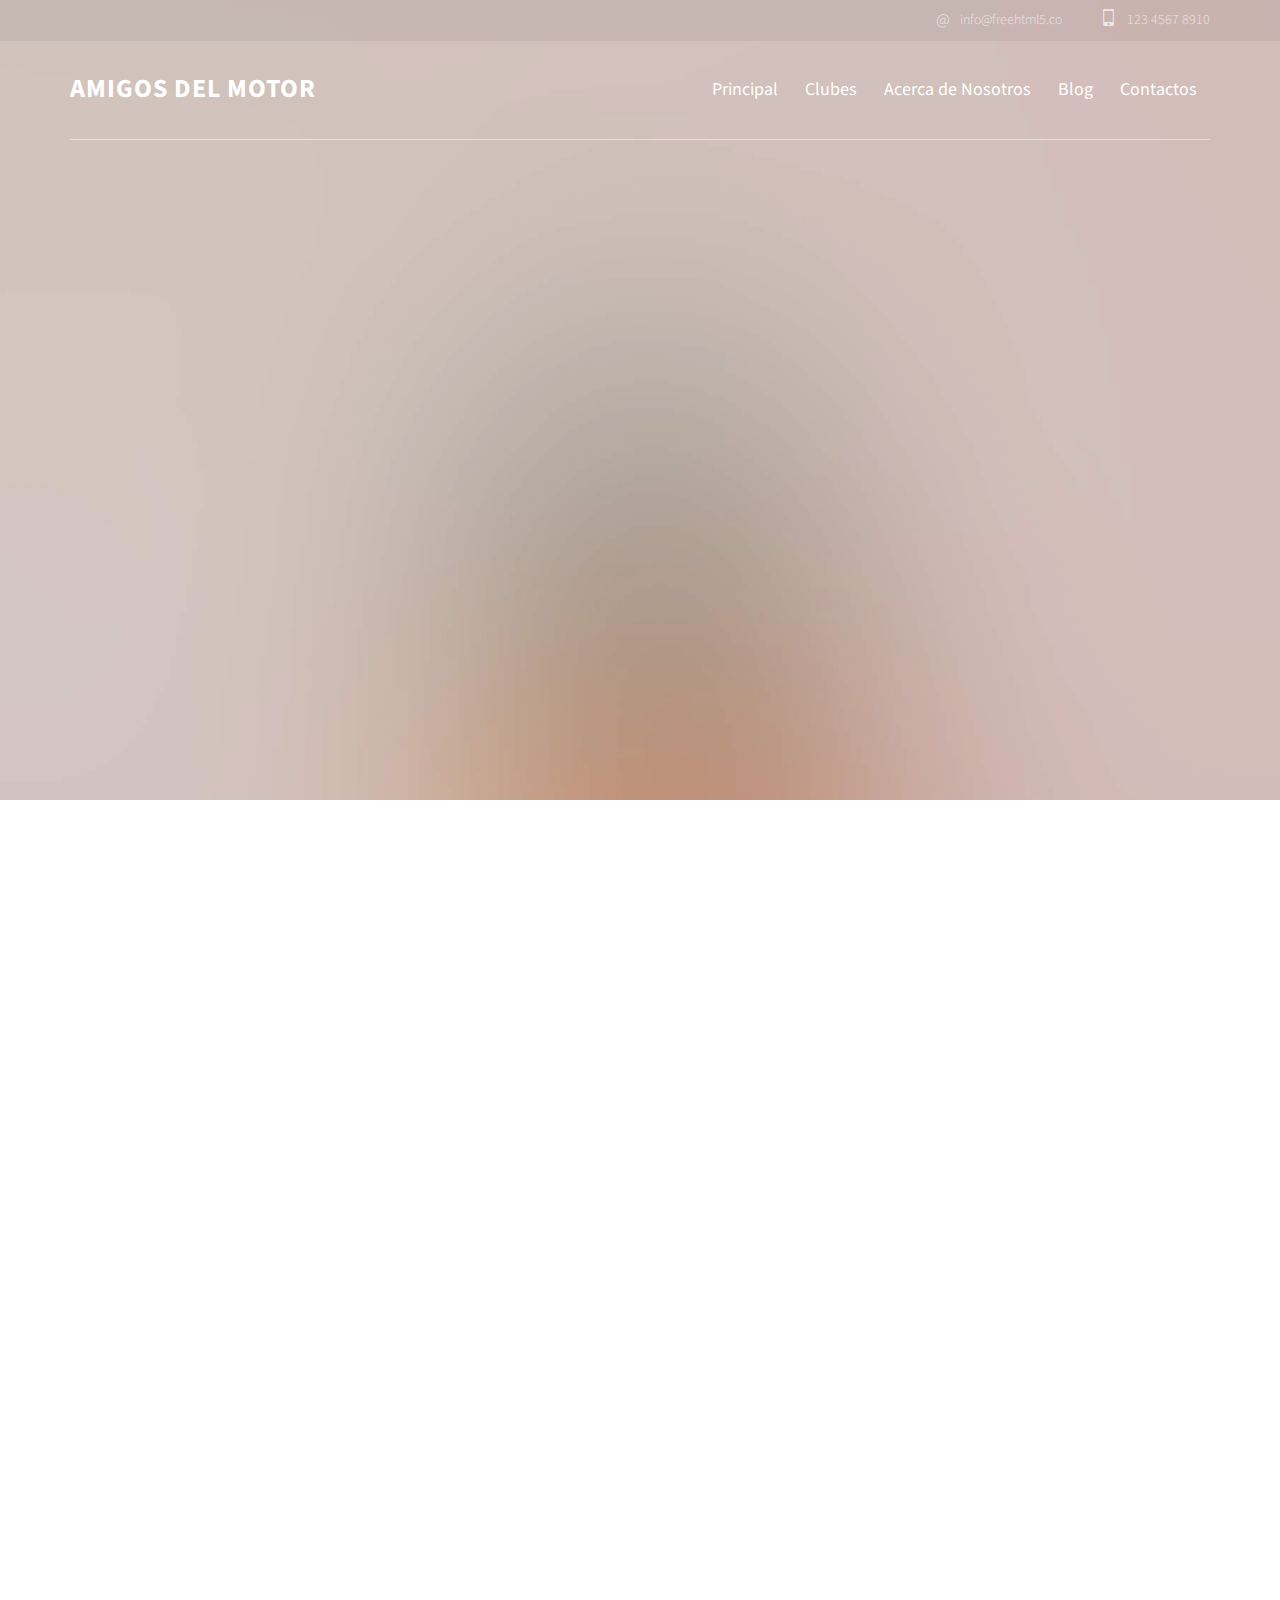
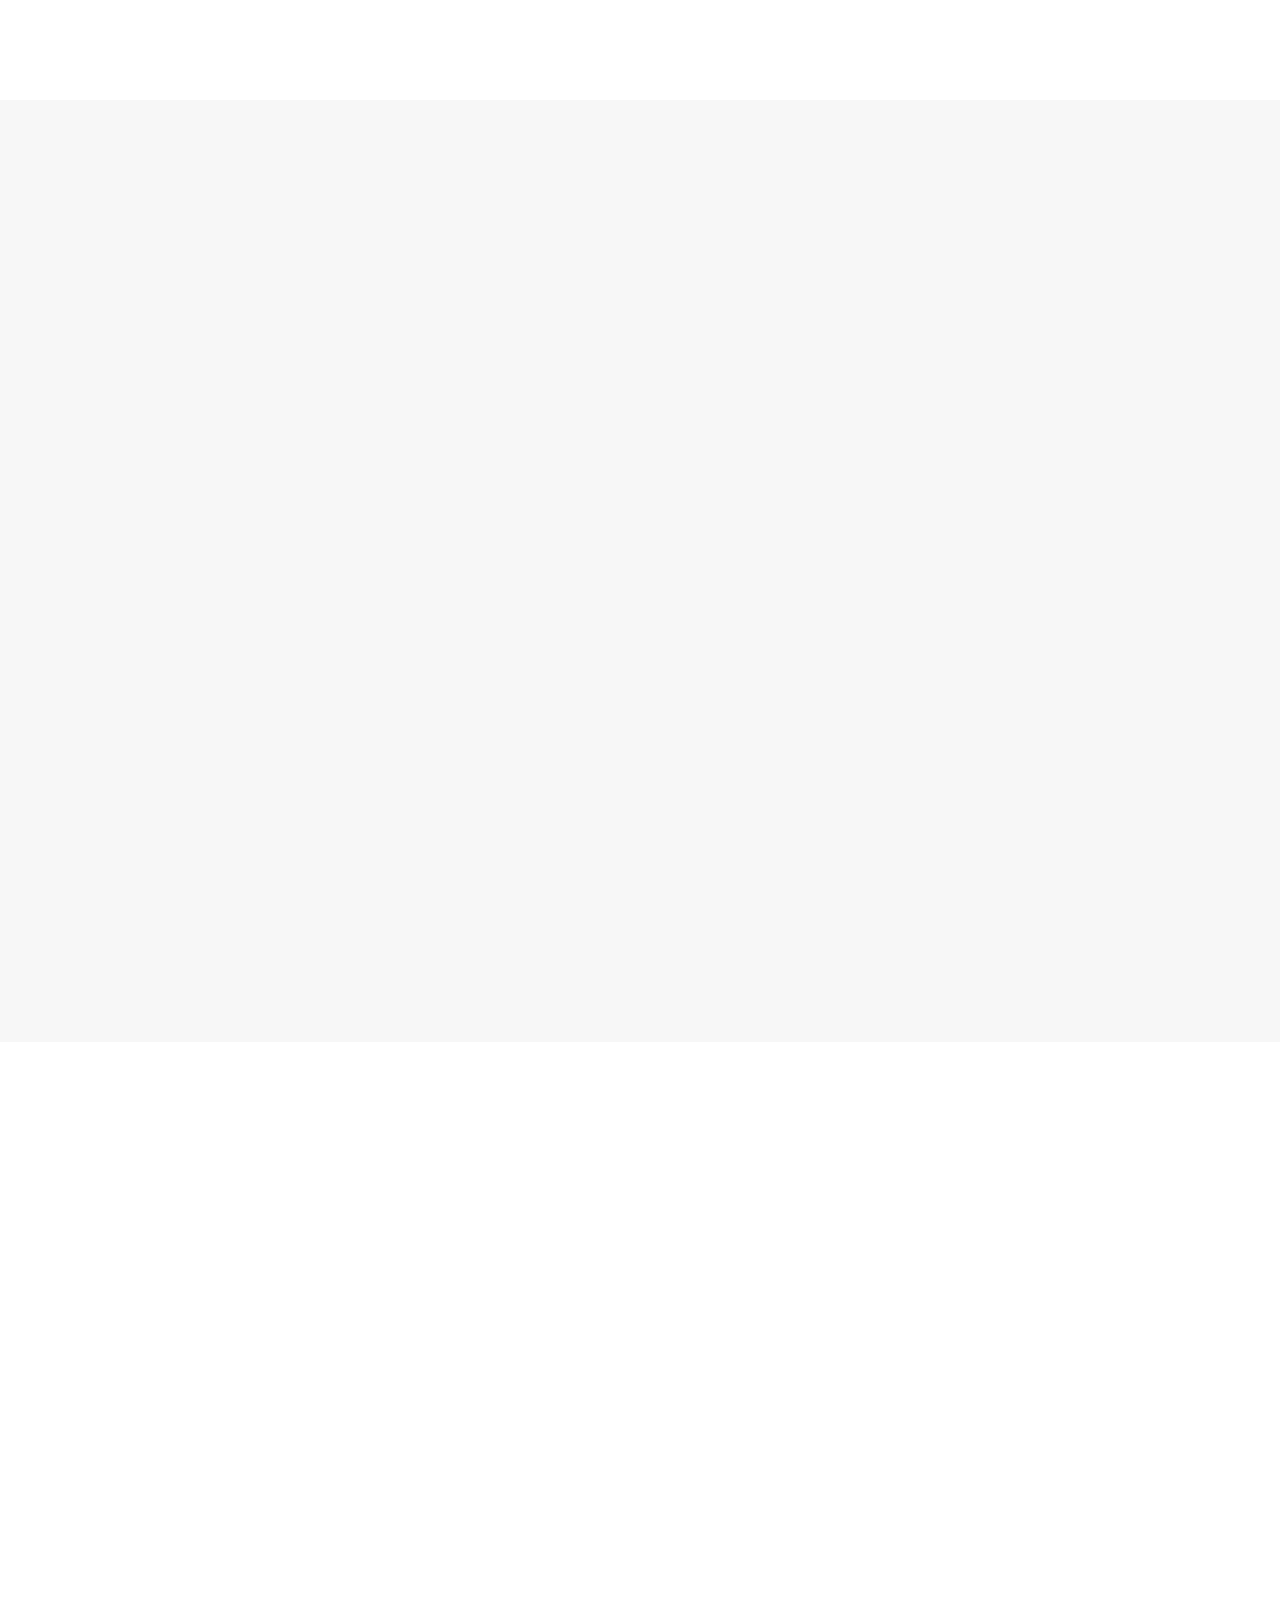
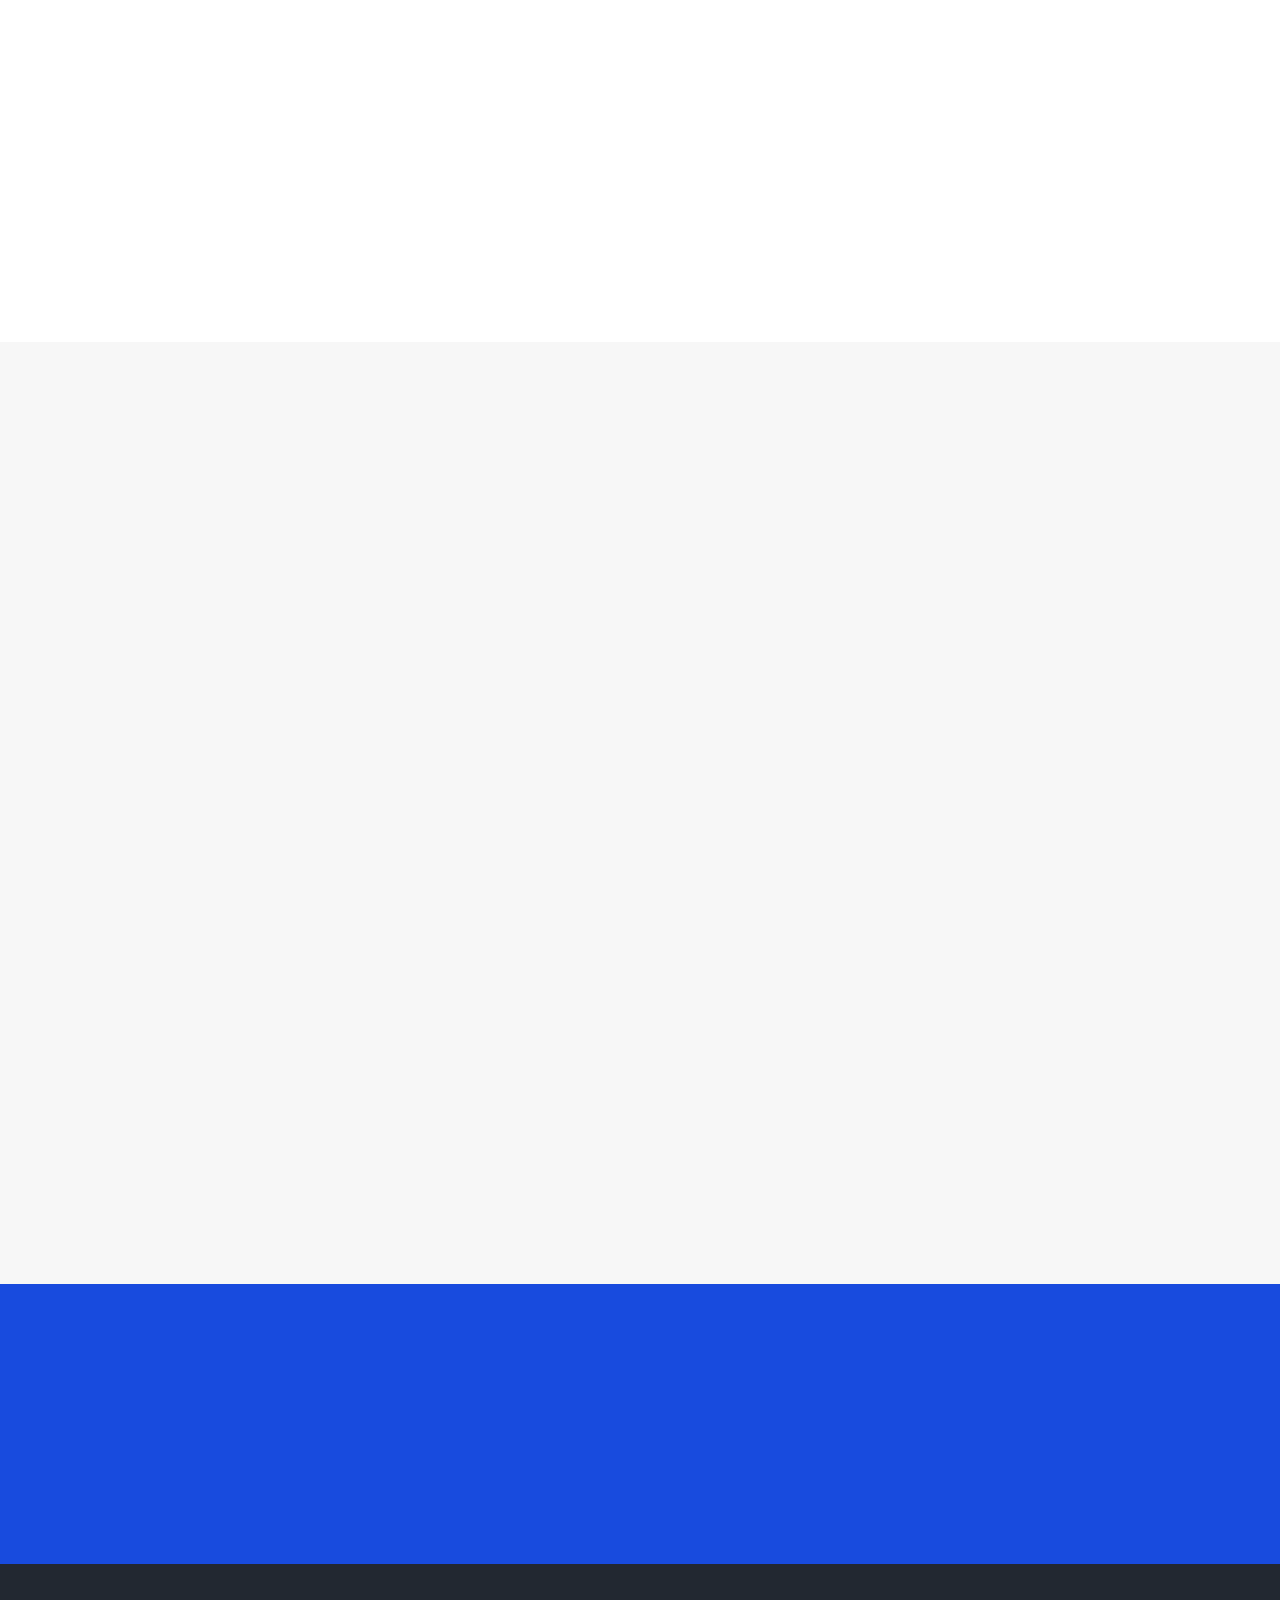
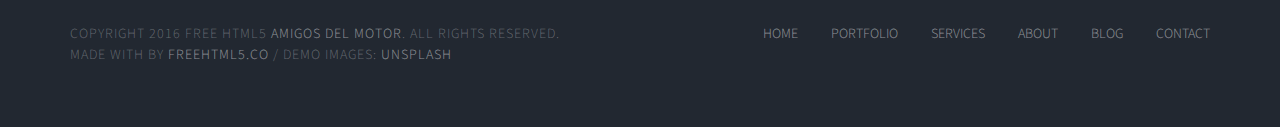
<file: public/portfolio.html>
<!DOCTYPE html>
<!--[if lt IE 7]>      <html class="no-js lt-ie9 lt-ie8 lt-ie7"> <![endif]-->
<!--[if IE 7]>         <html class="no-js lt-ie9 lt-ie8"> <![endif]-->
<!--[if IE 8]>         <html class="no-js lt-ie9"> <![endif]-->
<!--[if gt IE 8]><!--> <html class="no-js"> <!--<![endif]-->
	<head>
	<meta charset="utf-8">
	<meta http-equiv="X-UA-Compatible" content="IE=edge">
	<title>Amigos del Motor</title>
	<meta name="viewport" content="width=device-width, initial-scale=1">
	<meta name="description" content="Free HTML5 Template by FREEHTML5.CO" />
	<meta name="keywords" content="free html5, free template, free bootstrap, html5, css3, mobile first, responsive" />
	<meta name="author" content="FREEHTML5.CO" />

  <!-- 
	//////////////////////////////////////////////////////

	FREE HTML5 TEMPLATE 
	DESIGNED & DEVELOPED by FREEHTML5.CO
		
	Website: 		http://freehtml5.co/
	Email: 			info@freehtml5.co
	Twitter: 		http://twitter.com/fh5co
	Facebook: 		https://www.facebook.com/fh5co

	//////////////////////////////////////////////////////
	 -->

  	<!-- Facebook and Twitter integration -->
	<meta property="og:title" content=""/>
	<meta property="og:image" content=""/>
	<meta property="og:url" content=""/>
	<meta property="og:site_name" content=""/>
	<meta property="og:description" content=""/>
	<meta name="twitter:title" content="" />
	<meta name="twitter:image" content="" />
	<meta name="twitter:url" content="" />
	<meta name="twitter:card" content="" />

	<!-- Place favicon.ico and apple-touch-icon.png in the root directory -->
	<link rel="shortcut icon" href="favicon.ico">

	<link href='https://fonts.googleapis.com/css?family=Source+Sans+Pro:400,700,300' rel='stylesheet' type='text/css'>
	
	<!-- Animate.css -->
	<link rel="stylesheet" href="css/animate.css">
	<!-- Icomoon Icon Fonts-->
	<link rel="stylesheet" href="css/icomoon.css">
	<!-- Bootstrap  -->
	<link rel="stylesheet" href="css/bootstrap.css">
	<!-- Superfish -->
	<link rel="stylesheet" href="css/superfish.css">

	<link rel="stylesheet" href="css/style.css">


	<!-- Modernizr JS -->
	<script src="js/modernizr-2.6.2.min.js"></script>
	<!-- FOR IE9 below -->
	<!--[if lt IE 9]>
	<script src="js/respond.min.js"></script>
	<![endif]-->

	</head>
	<body>
		<div id="fh5co-wrapper">
		<div id="fh5co-page">
		<div id="fh5co-header">
			<div class="top">
				<div class="container">
					<span> <a href="#"><i>@</i> info@freehtml5.co</a></span>
					<span> <a href="tel://+12345678910"><i class="icon-mobile3"></i> 123 4567 8910</a></span>
				</div>
			</div>
			<!-- end:top -->
			<header id="fh5co-header-section">
				<div class="container">
					<div class="nav-header">
						<a href="#" class="js-fh5co-nav-toggle fh5co-nav-toggle"><i></i></a>
						<h1 id="fh5co-logo"><a href="index.html">Amigos del Motor</a></h1>
						<!-- START #fh5co-menu-wrap -->
					<nav id="fh5co-menu-wrap" role="navigation">
						<ul class="sf-menu" id="fh5co-primary-menu">
							<li>
								<a href="index.html">Principal</a>
							</li>
							<li class="active">
								<!--<a href="portfolio.html">Portfolio</a>-->
							</li>
							<li>
								<a href="services.html" class="fh5co-sub-ddown">Clubes</a>
								 <ul class="fh5co-sub-menu">
								 	<li><a href="http://torino.herokuapp.com">Los Amigos del Torino</a></li>
								 	<li><a href="right-sidebar.html">Branding &amp; Identity</a></li>
									<li>
										<a href="#" class="fh5co-sub-ddown">Free HTML5</a>
										<ul class="fh5co-sub-menu">
											<li><a href="http://freehtml5.co/preview/?item=build-free-html5-bootstrap-template" target="_blank">Build</a></li>
											<li><a href="http://freehtml5.co/preview/?item=work-free-html5-template-bootstrap" target="_blank">Work</a></li>
											<li><a href="http://freehtml5.co/preview/?item=light-free-html5-template-bootstrap" target="_blank">Light</a></li>
											<li><a href="http://freehtml5.co/preview/?item=relic-free-html5-template-using-bootstrap" target="_blank">Relic</a></li>
											<li><a href="http://freehtml5.co/preview/?item=display-free-html5-template-using-bootstrap" target="_blank">Display</a></li>
											<li><a href="http://freehtml5.co/preview/?item=sprint-free-html5-template-bootstrap" target="_blank">Sprint</a></li>
										</ul>
									</li>
									<li><a href="#">UI Animation</a></li>
									<li><a href="#">Copywriting</a></li>
									<li><a href="#">Photography</a></li> 
								</ul>
							</li>
							<li><a href="about.html">Acerca de Nosotros</a></li>
							<li><a href="#">Blog</a></li>
							<li><a href="contact.html">Contactos</a></li>
						</ul>
					</nav>
					</div>
				</div>
			</header>
			
		</div>
		
		
		<div class="fh5co-hero">
			<div class="fh5co-overlay"></div>
			<div class="fh5co-cover text-center" style="background-image: url(images/work-1.jpg);">
				<div class="desc animate-box">
					<h2>Portfolio</h2>
					<span>Lovely Crafted by <a href="http://frehtml5.co/" target="_blank" class="fh5co-site-name">FREEHTML5.co</a></span>
					<span><a class="btn btn-primary" href="#">Hire Us</a></span>
				</div>
			</div>

		</div>
		<!-- END: header -->
		<div id="fh5co-work">
			<div class="work-wrap">
				<div class="container">
					<div class="fh5co-project-inner row">
						<div class="fh5co-imgs col-md-8 animate-box">
							<div class="img-holder-1 animate-box">
								<img src="images/work_1_large.jpg" alt="Free HTML5 Bootstrap Template">
							</div>
							<div class="img-holder-2 animate-box">
								<img src="images/work_1_small.jpg" alt="Free HTML5 Bootstrap Template">
							</div>
						</div>
						<div class="fh5co-text col-md-4 animate-box">
							<span>Web Design, IdentiTy, Responsive</span>
							<h2>Guide Landing Page</h2>
							<p>Far far away, behind the word mountains, far from the countries Vokalia and Consonantia, there live the blind texts.</p>
							<p><a href="work_1.html" class="btn btn-primary">View Project</a></p>
						</div>
					</div>
				</div>
			</div>
			<div class="work-wrap work-wrap-bg">
				<div class="container">
					<div class="fh5co-project-inner row">
						<div class="fh5co-imgs col-md-8 col-md-push-4 animate-box">
							<div class="img-holder-1 animate-box">
								<img src="images/work_2_large.jpg" alt="Free HTML5 Bootstrap Template">
							</div>
							<div class="img-holder-2 animate-box">
								<img src="images/work_2_small.jpg" alt="Free HTML5 Bootstrap Template">
							</div>
						</div>
						<div class="fh5co-text col-md-4 col-md-pull-8 animate-box">
							<span>Web Design, IdentiTy, Responsive</span>
							<h2>Sprint for Portfolio</h2>
							<p>Far far away, behind the word mountains, far from the countries Vokalia and Consonantia, there live the blind texts.</p>
							<p><a href="work_1.html" class="btn btn-primary">View Project</a></p>
						</div>
					</div>
				</div>
			</div>
			<div class="work-wrap">
				<div class="container">
					<div class="fh5co-project-inner row">
						<div class="fh5co-imgs col-md-8 animate-box">
							<div class="img-holder-1 animate-box">
								<img src="images/work_3_large.jpg" alt="Free HTML5 Bootstrap Template">
							</div>
							<div class="img-holder-2 animate-box">
								<img src="images/work_3_small.jpg" alt="Free HTML5 Bootstrap Template">
							</div>
						</div>
						<div class="fh5co-text col-md-4 animate-box">
							<span>Web Design, IdentiTy, Responsive</span>
							<h2>Display for Business Website</h2>
							<p>Far far away, behind the word mountains, far from the countries Vokalia and Consonantia, there live the blind texts.</p>
							<p><a href="work_1.html" class="btn btn-primary">View Project</a></p>
						</div>
					</div>
				</div>
			</div>
			<div class="work-wrap work-wrap-bg">
				<div class="container">
					<div class="fh5co-project-inner row">
						<div class="fh5co-imgs col-md-8 col-md-push-4 animate-box">
							<div class="img-holder-1 animate-box">
								<img src="images/work_4_large.jpg" alt="Free HTML5 Bootstrap Template">
							</div>
							<div class="img-holder-2 animate-box">
								<img src="images/work_4_small.jpg" alt="Free HTML5 Bootstrap Template">
							</div>
						</div>
						<div class="fh5co-text col-md-4 col-md-pull-8 animate-box">
							<span>Web Design, IdentiTy, Responsive</span>
							<h2>Slant for Creatives</h2>
							<p>Far far away, behind the word mountains, far from the countries Vokalia and Consonantia, there live the blind texts.</p>
							<p><a href="work_1.html" class="btn btn-primary">View Project</a></p>
						</div>
					</div>
				</div>
			</div>
		</div>
		<!-- fh5co-work-section -->
		<div id="fh5co-start-project-section">
			<div class="container">
				<div class="row">
					<div class="col-md-8 col-md-offset-2 text-center animate-box">
						<h2>Start a Project</h2>
						<a href="#" class="btn btn-primary">Get in Touch</a>
					</div>
				</div>
			</div>
		</div>
		<!-- START a project -->

		<footer>
			<div id="footer">
				<div class="container">
					<div class="row">
						<div class="col-md-6">
							<p>Copyright 2016 Free Html5 <a href="#">Amigos del Motor</a>. All Rights Reserved. <br>Made with by <a href="http://freehtml5.co/">Freehtml5.co</a> / Demo Images: <a href="https://unsplash.com/">Unsplash</a></p>
						</div>
						<div class="col-md-6">
							<ul class="footer-menu">
								<li><a href="#">Home</a></li>
								<li><a href="#">Portfolio</a></li>
								<li><a href="#">Services</a></li>
								<li><a href="#">About</a></li>
								<li><a href="#">Blog</a></li>
								<li><a href="#">Contact</a></li>
							</ul>
						</div>
					</div>
				</div>
			</div>
		</footer>
	

	</div>
	<!-- END fh5co-page -->

	</div>
	<!-- END fh5co-wrapper -->

	<!-- jQuery -->


	<script src="js/jquery.min.js"></script>
	<!-- jQuery Easing -->
	<script src="js/jquery.easing.1.3.js"></script>
	<!-- Bootstrap -->
	<script src="js/bootstrap.min.js"></script>
	<!-- Waypoints -->
	<script src="js/jquery.waypoints.min.js"></script>
	<!-- Superfish -->
	<script src="js/hoverIntent.js"></script>
	<script src="js/superfish.js"></script>

	<!-- Main JS (Do not remove) -->
	<script src="js/main.js"></script>

	</body>
</html>
</file>
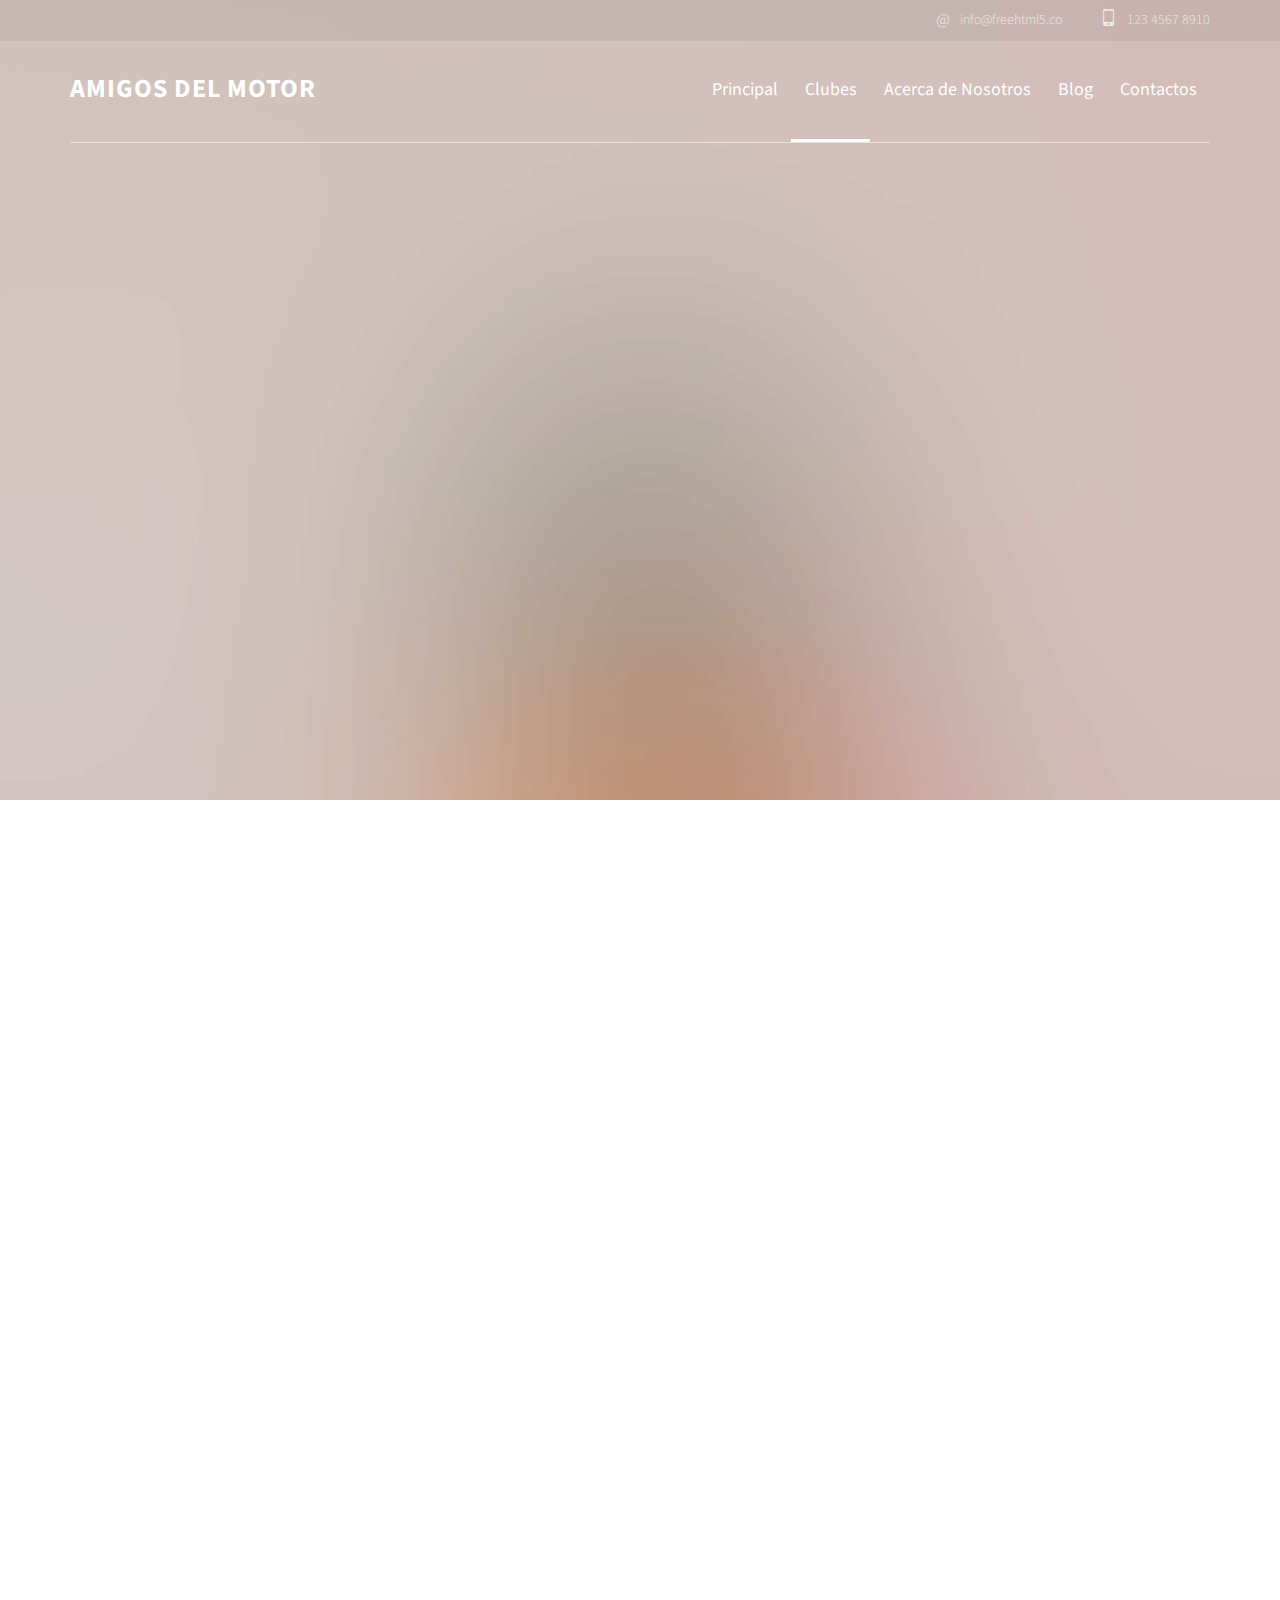
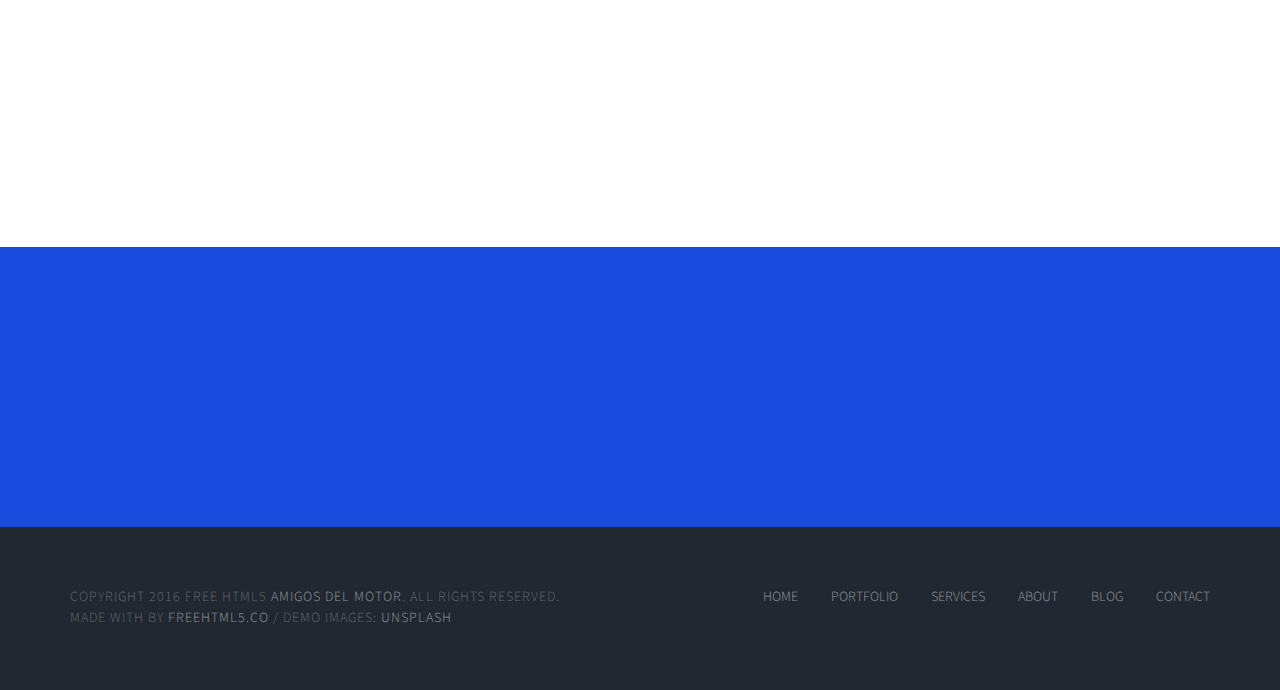
<file: public/services.html>
<!DOCTYPE html>
<!--[if lt IE 7]>      <html class="no-js lt-ie9 lt-ie8 lt-ie7"> <![endif]-->
<!--[if IE 7]>         <html class="no-js lt-ie9 lt-ie8"> <![endif]-->
<!--[if IE 8]>         <html class="no-js lt-ie9"> <![endif]-->
<!--[if gt IE 8]><!--> <html class="no-js"> <!--<![endif]-->
	<head>
	<meta charset="utf-8">
	<meta http-equiv="X-UA-Compatible" content="IE=edge">
	<title>Amigos del Motor</title>
	<meta name="viewport" content="width=device-width, initial-scale=1">
	<meta name="description" content="Free HTML5 Template by FREEHTML5.CO" />
	<meta name="keywords" content="free html5, free template, free bootstrap, html5, css3, mobile first, responsive" />
	<meta name="author" content="FREEHTML5.CO" />

  <!-- 
	//////////////////////////////////////////////////////

	FREE HTML5 TEMPLATE 
	DESIGNED & DEVELOPED by FREEHTML5.CO
		
	Website: 		http://freehtml5.co/
	Email: 			info@freehtml5.co
	Twitter: 		http://twitter.com/fh5co
	Facebook: 		https://www.facebook.com/fh5co

	//////////////////////////////////////////////////////
	 -->

  	<!-- Facebook and Twitter integration -->
	<meta property="og:title" content=""/>
	<meta property="og:image" content=""/>
	<meta property="og:url" content=""/>
	<meta property="og:site_name" content=""/>
	<meta property="og:description" content=""/>
	<meta name="twitter:title" content="" />
	<meta name="twitter:image" content="" />
	<meta name="twitter:url" content="" />
	<meta name="twitter:card" content="" />

	<!-- Place favicon.ico and apple-touch-icon.png in the root directory -->
	<link rel="shortcut icon" href="favicon.ico">

	<link href='https://fonts.googleapis.com/css?family=Source+Sans+Pro:400,700,300' rel='stylesheet' type='text/css'>
	
	<!-- Animate.css -->
	<link rel="stylesheet" href="css/animate.css">
	<!-- Icomoon Icon Fonts-->
	<link rel="stylesheet" href="css/icomoon.css">
	<!-- Bootstrap  -->
	<link rel="stylesheet" href="css/bootstrap.css">
	<!-- Superfish -->
	<link rel="stylesheet" href="css/superfish.css">

	<link rel="stylesheet" href="css/style.css">


	<!-- Modernizr JS -->
	<script src="js/modernizr-2.6.2.min.js"></script>
	<!-- FOR IE9 below -->
	<!--[if lt IE 9]>
	<script src="js/respond.min.js"></script>
	<![endif]-->

	</head>
	<body>
		<div id="fh5co-wrapper">
		<div id="fh5co-page">
		<div id="fh5co-header">
			<div class="top">
				<div class="container">
					<span> <a href="#"><i>@</i> info@freehtml5.co</a></span>
					<span> <a href="tel://+12345678910"><i class="icon-mobile3"></i> 123 4567 8910</a></span>
				</div>
			</div>
			<!-- end:top -->
			<header id="fh5co-header-section">
				<div class="container">
					<div class="nav-header">
						<a href="#" class="js-fh5co-nav-toggle fh5co-nav-toggle"><i></i></a>
						<h1 id="fh5co-logo"><a href="index.html">Amigos del Motor</a></h1>
						<!-- START #fh5co-menu-wrap -->
					<nav id="fh5co-menu-wrap" role="navigation">
						<ul class="sf-menu" id="fh5co-primary-menu">
							<li>
								<a href="index.html">Principal</a>
							</li>
							<li>
								<!--<a href="portfolio.html">Portfolio</a>-->
							</li>
							<li  class="active">
								<a href="services.html" class="fh5co-sub-ddown">Clubes</a>
								 <ul class="fh5co-sub-menu">
								 	<li><a href="http://torino.herokuapp.com">Los Amigos del Torino</a></li>
								 	<li><a href="right-sidebar.html">Club del Falcon</a></li>
									<li>
										<a href="#" class="fh5co-sub-ddown">Free HTML5</a>
										<ul class="fh5co-sub-menu">
											<li><a href="http://freehtml5.co/preview/?item=build-free-html5-bootstrap-template" target="_blank">Build</a></li>
											<li><a href="http://freehtml5.co/preview/?item=work-free-html5-template-bootstrap" target="_blank">Work</a></li>
											<li><a href="http://freehtml5.co/preview/?item=light-free-html5-template-bootstrap" target="_blank">Light</a></li>
											<li><a href="http://freehtml5.co/preview/?item=relic-free-html5-template-using-bootstrap" target="_blank">Relic</a></li>
											<li><a href="http://freehtml5.co/preview/?item=display-free-html5-template-using-bootstrap" target="_blank">Display</a></li>
											<li><a href="http://freehtml5.co/preview/?item=sprint-free-html5-template-bootstrap" target="_blank">Sprint</a></li>
										</ul>
									</li>
									<li><a href="#">Club 3</a></li>
									<li><a href="#">Club 4</a></li>
									<li><a href="#">Club 5</a></li>
								</ul>
							</li>
							<li><a href="about.html">Acerca de Nosotros</a></li>
							<li><a href="#">Blog</a></li>
							<li><a href="contact.html">Contactos</a></li>
						</ul>
					</nav>
					</div>
				</div>
			</header>
			
		</div>
		
		
		<div class="fh5co-hero">
			<div class="fh5co-overlay"></div>
			<div class="fh5co-cover text-center" style="background-image: url(images/work-1.jpg);">
				<div class="desc animate-box">
					<h2>Nos une la misma pasión de los Motores</h2>
					<!-- <span>Lovely Crafted by <a href="http://frehtml5.co/" target="_blank" class="fh5co-site-name">FREEHTML5.co</a></span> -->
				</div>
			</div>

		</div>
		<!-- END: header -->

		<div id="fh5co-services">
			<div class="container">
				<div class="row row-bottom-padded-lg">
					<div class="col-md-12 animate-box">
						<p class="lead">Far far away, behind the word mountains, far from the countries Vokalia and Consonantia, there live the blind texts. Far far away, behind the word mountains, far from the countries Vokalia and Consonantia, there live the blind texts. Far far away, behind the word mountains, far from the countries Vokalia and Consonantia, there live the blind texts. Far far away, behind the word mountains, far from the countries Vokalia and Consonantia, there live the blind texts.</p>
					</div>
				</div>
				<div class="row">
					<div class="col-md-4 col-sm-4">
						<div class="services animate-box">
							<span><i class="icon-browser"></i></span>
							<h3>Web Development</h3>
							<p>Far far away, behind the word mountains, far from the countries Vokalia and Consonantia, there live the blind texts.</p>
						</div>
					</div>
					<div class="col-md-4 col-sm-4">
						<div class="services animate-box">
							<span><i class="icon-mobile"></i></span>
							<h3>Mobile Apps</h3>
							<p>Far far away, behind the word mountains, far from the countries Vokalia and Consonantia, there live the blind texts.</p>
						</div>
					</div>
					<div class="col-md-4 col-sm-4">
						<div class="services animate-box">
							<span><i class="icon-tools"></i></span>
							<h3>UX Design</h3>
							<p>Far far away, behind the word mountains, far from the countries Vokalia and Consonantia, there live the blind texts.</p>
						</div>
					</div>
					<div class="col-md-4 col-sm-4">
						<div class="services animate-box">
							<span><i class="icon-video"></i></span>
							<h3>Video Editing</h3>
							<p>Far far away, behind the word mountains, far from the countries Vokalia and Consonantia, there live the blind texts.</p>
						</div>
					</div>
					<div class="col-md-4 col-sm-4">
						<div class="services animate-box">
							<span><i class="icon-search"></i></span>
							<h3>SEO Ranking</h3>
							<p>Far far away, behind the word mountains, far from the countries Vokalia and Consonantia, there live the blind texts.</p>
						</div>
					</div>
					<div class="col-md-4 col-sm-4">
						<div class="services animate-box">
							<span><i class="icon-cloud"></i></span>
							<h3>Cloud Based Apps</h3>
							<p>Far far away, behind the word mountains, far from the countries Vokalia and Consonantia, there live the blind texts.</p>
						</div>
					</div>
				</div>
			</div>
		</div>
		
		<!-- fh5co-work-section -->
		<div id="fh5co-start-project-section">
			<div class="container">
				<div class="row">
					<div class="col-md-8 col-md-offset-2 text-center animate-box">
						<h2>Start a Project</h2>
						<a href="#" class="btn btn-primary">Get in Touch</a>
					</div>
				</div>
			</div>
		</div>
		<!-- START a project -->

		<footer>
			<div id="footer">
				<div class="container">
					<div class="row">
						<div class="col-md-6">
							<p>Copyright 2016 Free Html5 <a href="#">Amigos del Motor</a>. All Rights Reserved. <br>Made with by <a href="http://freehtml5.co/">Freehtml5.co</a> / Demo Images: <a href="https://unsplash.com/">Unsplash</a></p>
						</div>
						<div class="col-md-6">
							<ul class="footer-menu">
								<li><a href="#">Home</a></li>
								<li><a href="#">Portfolio</a></li>
								<li><a href="#">Services</a></li>
								<li><a href="#">About</a></li>
								<li><a href="#">Blog</a></li>
								<li><a href="#">Contact</a></li>
							</ul>
						</div>
					</div>
				</div>
			</div>
		</footer>
	

	</div>
	<!-- END fh5co-page -->

	</div>
	<!-- END fh5co-wrapper -->

	<!-- jQuery -->


	<script src="js/jquery.min.js"></script>
	<!-- jQuery Easing -->
	<script src="js/jquery.easing.1.3.js"></script>
	<!-- Bootstrap -->
	<script src="js/bootstrap.min.js"></script>
	<!-- Waypoints -->
	<script src="js/jquery.waypoints.min.js"></script>
	<!-- Superfish -->
	<script src="js/hoverIntent.js"></script>
	<script src="js/superfish.js"></script>

	<!-- Main JS (Do not remove) -->
	<script src="js/main.js"></script>

	</body>
</html>
</file>
<file: public/css/icomoon.css>
@font-face {
    font-family: 'icomoon';
    src:    url('fonts/icomoon.eot?1oniuf');
    src:    url('fonts/icomoon.eot?1oniuf#iefix') format('embedded-opentype'),
        url('fonts/icomoon.ttf?1oniuf') format('truetype'),
        url('fonts/icomoon.woff?1oniuf') format('woff'),
        url('fonts/icomoon.svg?1oniuf#icomoon') format('svg');
    font-weight: normal;
    font-style: normal;
}

[class^="icon-"], [class*=" icon-"] {
    /* use !important to prevent issues with browser extensions that change fonts */
    font-family: 'icomoon' !important;
    speak: none;
    font-style: normal;
    font-weight: normal;
    font-variant: normal;
    text-transform: none;
    line-height: 1;

    /* Better Font Rendering =========== */
    -webkit-font-smoothing: antialiased;
    -moz-osx-font-smoothing: grayscale;
}

.icon-mobile:before {
    content: "\e000";
}
.icon-laptop:before {
    content: "\e001";
}
.icon-desktop:before {
    content: "\e002";
}
.icon-tablet:before {
    content: "\e003";
}
.icon-phone:before {
    content: "\e004";
}
.icon-document:before {
    content: "\e005";
}
.icon-documents:before {
    content: "\e006";
}
.icon-search:before {
    content: "\e007";
}
.icon-clipboard:before {
    content: "\e008";
}
.icon-newspaper:before {
    content: "\e009";
}
.icon-notebook:before {
    content: "\e00a";
}
.icon-book-open:before {
    content: "\e00b";
}
.icon-browser:before {
    content: "\e00c";
}
.icon-calendar:before {
    content: "\e00d";
}
.icon-presentation:before {
    content: "\e00e";
}
.icon-picture:before {
    content: "\e00f";
}
.icon-pictures:before {
    content: "\e010";
}
.icon-video:before {
    content: "\e011";
}
.icon-camera:before {
    content: "\e012";
}
.icon-printer:before {
    content: "\e013";
}
.icon-toolbox:before {
    content: "\e014";
}
.icon-briefcase:before {
    content: "\e015";
}
.icon-wallet:before {
    content: "\e016";
}
.icon-gift:before {
    content: "\e017";
}
.icon-bargraph:before {
    content: "\e018";
}
.icon-grid:before {
    content: "\e019";
}
.icon-expand:before {
    content: "\e01a";
}
.icon-focus:before {
    content: "\e01b";
}
.icon-edit:before {
    content: "\e01c";
}
.icon-adjustments:before {
    content: "\e01d";
}
.icon-ribbon:before {
    content: "\e01e";
}
.icon-hourglass:before {
    content: "\e01f";
}
.icon-lock:before {
    content: "\e020";
}
.icon-megaphone:before {
    content: "\e021";
}
.icon-shield:before {
    content: "\e022";
}
.icon-trophy:before {
    content: "\e023";
}
.icon-flag:before {
    content: "\e024";
}
.icon-map:before {
    content: "\e025";
}
.icon-puzzle:before {
    content: "\e026";
}
.icon-basket:before {
    content: "\e027";
}
.icon-envelope:before {
    content: "\e028";
}
.icon-streetsign:before {
    content: "\e029";
}
.icon-telescope:before {
    content: "\e02a";
}
.icon-gears:before {
    content: "\e02b";
}
.icon-key:before {
    content: "\e02c";
}
.icon-paperclip:before {
    content: "\e02d";
}
.icon-attachment:before {
    content: "\e02e";
}
.icon-pricetags:before {
    content: "\e02f";
}
.icon-lightbulb:before {
    content: "\e030";
}
.icon-layers:before {
    content: "\e031";
}
.icon-pencil:before {
    content: "\e032";
}
.icon-tools:before {
    content: "\e033";
}
.icon-tools-2:before {
    content: "\e034";
}
.icon-scissors:before {
    content: "\e035";
}
.icon-paintbrush:before {
    content: "\e036";
}
.icon-magnifying-glass:before {
    content: "\e037";
}
.icon-circle-compass:before {
    content: "\e038";
}
.icon-linegraph:before {
    content: "\e039";
}
.icon-mic:before {
    content: "\e03a";
}
.icon-strategy:before {
    content: "\e03b";
}
.icon-beaker:before {
    content: "\e03c";
}
.icon-caution:before {
    content: "\e03d";
}
.icon-recycle:before {
    content: "\e03e";
}
.icon-anchor:before {
    content: "\e03f";
}
.icon-profile-male:before {
    content: "\e040";
}
.icon-profile-female:before {
    content: "\e041";
}
.icon-bike:before {
    content: "\e042";
}
.icon-wine:before {
    content: "\e043";
}
.icon-hotairballoon:before {
    content: "\e044";
}
.icon-globe:before {
    content: "\e045";
}
.icon-genius:before {
    content: "\e046";
}
.icon-map-pin:before {
    content: "\e047";
}
.icon-dial:before {
    content: "\e048";
}
.icon-chat:before {
    content: "\e049";
}
.icon-heart:before {
    content: "\e04a";
}
.icon-cloud:before {
    content: "\e04b";
}
.icon-upload:before {
    content: "\e04c";
}
.icon-download:before {
    content: "\e04d";
}
.icon-target:before {
    content: "\e04e";
}
.icon-hazardous:before {
    content: "\e04f";
}
.icon-piechart:before {
    content: "\e050";
}
.icon-speedometer:before {
    content: "\e051";
}
.icon-global:before {
    content: "\e052";
}
.icon-compass:before {
    content: "\e053";
}
.icon-lifesaver:before {
    content: "\e054";
}
.icon-clock:before {
    content: "\e055";
}
.icon-aperture:before {
    content: "\e056";
}
.icon-quote:before {
    content: "\e057";
}
.icon-scope:before {
    content: "\e058";
}
.icon-alarmclock:before {
    content: "\e059";
}
.icon-refresh:before {
    content: "\e05a";
}
.icon-happy:before {
    content: "\e05b";
}
.icon-sad:before {
    content: "\e05c";
}
.icon-facebook:before {
    content: "\e05d";
}
.icon-twitter:before {
    content: "\e05e";
}
.icon-googleplus:before {
    content: "\e05f";
}
.icon-rss:before {
    content: "\e060";
}
.icon-tumblr:before {
    content: "\e061";
}
.icon-linkedin:before {
    content: "\e062";
}
.icon-dribbble:before {
    content: "\e063";
}
.icon-box2:before {
    content: "\ea82";
}
.icon-write:before {
    content: "\ea83";
}
.icon-clock2:before {
    content: "\ea84";
}
.icon-reply2:before {
    content: "\ea85";
}
.icon-reply-all2:before {
    content: "\ea86";
}
.icon-forward2:before {
    content: "\ea87";
}
.icon-flag2:before {
    content: "\ea88";
}
.icon-search2:before {
    content: "\ea89";
}
.icon-trash2:before {
    content: "\ea8a";
}
.icon-envelope2:before {
    content: "\ea8b";
}
.icon-bubble:before {
    content: "\ea8c";
}
.icon-bubbles:before {
    content: "\ea8d";
}
.icon-user2:before {
    content: "\ea8e";
}
.icon-users2:before {
    content: "\ea8f";
}
.icon-cloud2:before {
    content: "\ea90";
}
.icon-download2:before {
    content: "\ea91";
}
.icon-upload2:before {
    content: "\ea92";
}
.icon-rain:before {
    content: "\ea93";
}
.icon-sun:before {
    content: "\ea94";
}
.icon-moon2:before {
    content: "\ea95";
}
.icon-bell2:before {
    content: "\ea96";
}
.icon-folder2:before {
    content: "\ea97";
}
.icon-pin2:before {
    content: "\ea98";
}
.icon-sound2:before {
    content: "\ea99";
}
.icon-microphone:before {
    content: "\ea9a";
}
.icon-camera2:before {
    content: "\ea9b";
}
.icon-image2:before {
    content: "\ea9c";
}
.icon-cog2:before {
    content: "\ea9d";
}
.icon-calendar2:before {
    content: "\ea9e";
}
.icon-book2:before {
    content: "\ea9f";
}
.icon-map-marker:before {
    content: "\eaa0";
}
.icon-store:before {
    content: "\eaa1";
}
.icon-support:before {
    content: "\eaa2";
}
.icon-tag2:before {
    content: "\eaa3";
}
.icon-heart2:before {
    content: "\eaa4";
}
.icon-video-camera:before {
    content: "\eaa5";
}
.icon-trophy2:before {
    content: "\eaa6";
}
.icon-cart:before {
    content: "\eaa7";
}
.icon-eye2:before {
    content: "\eaa8";
}
.icon-cancel:before {
    content: "\eaa9";
}
.icon-chart:before {
    content: "\eaaa";
}
.icon-target2:before {
    content: "\eaab";
}
.icon-printer2:before {
    content: "\eaac";
}
.icon-location2:before {
    content: "\eaad";
}
.icon-bookmark2:before {
    content: "\eaae";
}
.icon-monitor:before {
    content: "\eaaf";
}
.icon-cross2:before {
    content: "\eab0";
}
.icon-plus2:before {
    content: "\eab1";
}
.icon-left:before {
    content: "\eab2";
}
.icon-up:before {
    content: "\eab3";
}
.icon-browser2:before {
    content: "\eab4";
}
.icon-windows:before {
    content: "\eab5";
}
.icon-switch2:before {
    content: "\eab6";
}
.icon-dashboard:before {
    content: "\eab7";
}
.icon-play:before {
    content: "\eab8";
}
.icon-fast-forward:before {
    content: "\eab9";
}
.icon-next:before {
    content: "\eaba";
}
.icon-refresh2:before {
    content: "\eabb";
}
.icon-film:before {
    content: "\eabc";
}
.icon-home2:before {
    content: "\eabd";
}
.icon-add-to-list:before {
    content: "\e901";
}
.icon-classic-computer:before {
    content: "\e902";
}
.icon-controller-fast-backward:before {
    content: "\e903";
}
.icon-creative-commons-attribution:before {
    content: "\e904";
}
.icon-creative-commons-noderivs:before {
    content: "\e905";
}
.icon-creative-commons-noncommercial-eu:before {
    content: "\e906";
}
.icon-creative-commons-noncommercial-us:before {
    content: "\e907";
}
.icon-creative-commons-public-domain:before {
    content: "\e908";
}
.icon-creative-commons-remix:before {
    content: "\e909";
}
.icon-creative-commons-share:before {
    content: "\e90a";
}
.icon-creative-commons-sharealike:before {
    content: "\e90b";
}
.icon-creative-commons:before {
    content: "\e90c";
}
.icon-document-landscape:before {
    content: "\e90d";
}
.icon-remove-user:before {
    content: "\e90e";
}
.icon-warning:before {
    content: "\e90f";
}
.icon-arrow-bold-down:before {
    content: "\e910";
}
.icon-arrow-bold-left:before {
    content: "\e911";
}
.icon-arrow-bold-right:before {
    content: "\e912";
}
.icon-arrow-bold-up:before {
    content: "\e913";
}
.icon-arrow-down:before {
    content: "\e914";
}
.icon-arrow-left:before {
    content: "\e915";
}
.icon-arrow-long-down:before {
    content: "\e916";
}
.icon-arrow-long-left:before {
    content: "\e917";
}
.icon-arrow-long-right:before {
    content: "\e918";
}
.icon-arrow-long-up:before {
    content: "\e919";
}
.icon-arrow-right:before {
    content: "\e91a";
}
.icon-arrow-up:before {
    content: "\e91b";
}
.icon-arrow-with-circle-down:before {
    content: "\e91c";
}
.icon-arrow-with-circle-left:before {
    content: "\e91d";
}
.icon-arrow-with-circle-right:before {
    content: "\e91e";
}
.icon-arrow-with-circle-up:before {
    content: "\e91f";
}
.icon-bookmark:before {
    content: "\e920";
}
.icon-bookmarks:before {
    content: "\e921";
}
.icon-chevron-down:before {
    content: "\e922";
}
.icon-chevron-left:before {
    content: "\e923";
}
.icon-chevron-right:before {
    content: "\e924";
}
.icon-chevron-small-down:before {
    content: "\e925";
}
.icon-chevron-small-left:before {
    content: "\e926";
}
.icon-chevron-small-right:before {
    content: "\e927";
}
.icon-chevron-small-up:before {
    content: "\e928";
}
.icon-chevron-thin-down:before {
    content: "\e929";
}
.icon-chevron-thin-left:before {
    content: "\e92a";
}
.icon-chevron-thin-right:before {
    content: "\e92b";
}
.icon-chevron-thin-up:before {
    content: "\e92c";
}
.icon-chevron-up:before {
    content: "\e92d";
}
.icon-chevron-with-circle-down:before {
    content: "\e92e";
}
.icon-chevron-with-circle-left:before {
    content: "\e92f";
}
.icon-chevron-with-circle-right:before {
    content: "\e930";
}
.icon-chevron-with-circle-up:before {
    content: "\e931";
}
.icon-cloud3:before {
    content: "\e932";
}
.icon-controller-fast-forward:before {
    content: "\e933";
}
.icon-controller-jump-to-start:before {
    content: "\e934";
}
.icon-controller-next:before {
    content: "\e935";
}
.icon-controller-paus:before {
    content: "\e936";
}
.icon-controller-play:before {
    content: "\e937";
}
.icon-controller-record:before {
    content: "\e938";
}
.icon-controller-stop:before {
    content: "\e939";
}
.icon-controller-volume:before {
    content: "\e93a";
}
.icon-dot-single:before {
    content: "\e93b";
}
.icon-dots-three-horizontal:before {
    content: "\e93c";
}
.icon-dots-three-vertical:before {
    content: "\e93d";
}
.icon-dots-two-horizontal:before {
    content: "\e93e";
}
.icon-dots-two-vertical:before {
    content: "\e93f";
}
.icon-download3:before {
    content: "\e940";
}
.icon-emoji-flirt:before {
    content: "\e941";
}
.icon-flow-branch:before {
    content: "\e942";
}
.icon-flow-cascade:before {
    content: "\e943";
}
.icon-flow-line:before {
    content: "\e944";
}
.icon-flow-parallel:before {
    content: "\e945";
}
.icon-flow-tree:before {
    content: "\e946";
}
.icon-install:before {
    content: "\e947";
}
.icon-layers2:before {
    content: "\e948";
}
.icon-open-book:before {
    content: "\e949";
}
.icon-resize-100:before {
    content: "\e94a";
}
.icon-resize-full-screen:before {
    content: "\e94b";
}
.icon-save:before {
    content: "\e94c";
}
.icon-select-arrows:before {
    content: "\e94d";
}
.icon-sound-mute:before {
    content: "\e94e";
}
.icon-sound:before {
    content: "\e94f";
}
.icon-trash:before {
    content: "\e950";
}
.icon-triangle-down:before {
    content: "\e951";
}
.icon-triangle-left:before {
    content: "\e952";
}
.icon-triangle-right:before {
    content: "\e953";
}
.icon-triangle-up:before {
    content: "\e954";
}
.icon-uninstall:before {
    content: "\e955";
}
.icon-upload-to-cloud:before {
    content: "\e956";
}
.icon-upload3:before {
    content: "\e957";
}
.icon-add-user:before {
    content: "\e958";
}
.icon-address:before {
    content: "\e959";
}
.icon-adjust:before {
    content: "\e95a";
}
.icon-air:before {
    content: "\e95b";
}
.icon-aircraft-landing:before {
    content: "\e95c";
}
.icon-aircraft-take-off:before {
    content: "\e95d";
}
.icon-aircraft:before {
    content: "\e95e";
}
.icon-align-bottom:before {
    content: "\e95f";
}
.icon-align-horizontal-middle:before {
    content: "\e960";
}
.icon-align-left:before {
    content: "\e961";
}
.icon-align-right:before {
    content: "\e962";
}
.icon-align-top:before {
    content: "\e963";
}
.icon-align-vertical-middle:before {
    content: "\e964";
}
.icon-archive:before {
    content: "\e965";
}
.icon-area-graph:before {
    content: "\e966";
}
.icon-attachment2:before {
    content: "\e967";
}
.icon-awareness-ribbon:before {
    content: "\e968";
}
.icon-back-in-time:before {
    content: "\e969";
}
.icon-back:before {
    content: "\e96a";
}
.icon-bar-graph:before {
    content: "\e96b";
}
.icon-battery:before {
    content: "\e96c";
}
.icon-beamed-note:before {
    content: "\e96d";
}
.icon-bell:before {
    content: "\e96e";
}
.icon-blackboard:before {
    content: "\e96f";
}
.icon-block:before {
    content: "\e970";
}
.icon-book:before {
    content: "\e971";
}
.icon-bowl:before {
    content: "\e972";
}
.icon-box:before {
    content: "\e973";
}
.icon-briefcase2:before {
    content: "\e974";
}
.icon-browser3:before {
    content: "\e975";
}
.icon-brush:before {
    content: "\e976";
}
.icon-bucket:before {
    content: "\e977";
}
.icon-cake:before {
    content: "\e978";
}
.icon-calculator:before {
    content: "\e979";
}
.icon-calendar3:before {
    content: "\e97a";
}
.icon-camera3:before {
    content: "\e97b";
}
.icon-ccw:before {
    content: "\e97c";
}
.icon-chat2:before {
    content: "\e97d";
}
.icon-check:before {
    content: "\e97e";
}
.icon-circle-with-cross:before {
    content: "\e97f";
}
.icon-circle-with-minus:before {
    content: "\e980";
}
.icon-circle-with-plus:before {
    content: "\e981";
}
.icon-circle:before {
    content: "\e982";
}
.icon-circular-graph:before {
    content: "\e983";
}
.icon-clapperboard:before {
    content: "\e984";
}
.icon-clipboard2:before {
    content: "\e985";
}
.icon-clock3:before {
    content: "\e986";
}
.icon-code:before {
    content: "\e987";
}
.icon-cog:before {
    content: "\e988";
}
.icon-colours:before {
    content: "\e989";
}
.icon-compass2:before {
    content: "\e98a";
}
.icon-copy:before {
    content: "\e98b";
}
.icon-credit-card:before {
    content: "\e98c";
}
.icon-credit:before {
    content: "\e98d";
}
.icon-cross:before {
    content: "\e98e";
}
.icon-cup:before {
    content: "\e98f";
}
.icon-cw:before {
    content: "\e990";
}
.icon-cycle:before {
    content: "\e991";
}
.icon-database:before {
    content: "\e992";
}
.icon-dial-pad:before {
    content: "\e993";
}
.icon-direction:before {
    content: "\e994";
}
.icon-document2:before {
    content: "\e995";
}
.icon-documents2:before {
    content: "\e996";
}
.icon-drink:before {
    content: "\e997";
}
.icon-drive:before {
    content: "\e998";
}
.icon-drop:before {
    content: "\e999";
}
.icon-edit2:before {
    content: "\e99a";
}
.icon-email:before {
    content: "\e99b";
}
.icon-emoji-happy:before {
    content: "\e99c";
}
.icon-emoji-neutral:before {
    content: "\e99d";
}
.icon-emoji-sad:before {
    content: "\e99e";
}
.icon-erase:before {
    content: "\e99f";
}
.icon-eraser:before {
    content: "\e9a0";
}
.icon-export:before {
    content: "\e9a1";
}
.icon-eye:before {
    content: "\e9a2";
}
.icon-feather:before {
    content: "\e9a3";
}
.icon-flag3:before {
    content: "\e9a4";
}
.icon-flash:before {
    content: "\e9a5";
}
.icon-flashlight:before {
    content: "\e9a6";
}
.icon-flat-brush:before {
    content: "\e9a7";
}
.icon-folder-images:before {
    content: "\e9a8";
}
.icon-folder-music:before {
    content: "\e9a9";
}
.icon-folder-video:before {
    content: "\e9aa";
}
.icon-folder:before {
    content: "\e9ab";
}
.icon-forward:before {
    content: "\e9ac";
}
.icon-funnel:before {
    content: "\e9ad";
}
.icon-game-controller:before {
    content: "\e9ae";
}
.icon-gauge:before {
    content: "\e9af";
}
.icon-globe2:before {
    content: "\e9b0";
}
.icon-graduation-cap:before {
    content: "\e9b1";
}
.icon-grid2:before {
    content: "\e9b2";
}
.icon-hair-cross:before {
    content: "\e9b3";
}
.icon-hand:before {
    content: "\e9b4";
}
.icon-heart-outlined:before {
    content: "\e9b5";
}
.icon-heart3:before {
    content: "\e9b6";
}
.icon-help-with-circle:before {
    content: "\e9b7";
}
.icon-help:before {
    content: "\e9b8";
}
.icon-home:before {
    content: "\e9b9";
}
.icon-hour-glass:before {
    content: "\e9ba";
}
.icon-image-inverted:before {
    content: "\e9bb";
}
.icon-image:before {
    content: "\e9bc";
}
.icon-images:before {
    content: "\e9bd";
}
.icon-inbox:before {
    content: "\e9be";
}
.icon-infinity:before {
    content: "\e9bf";
}
.icon-info-with-circle:before {
    content: "\e9c0";
}
.icon-info:before {
    content: "\e9c1";
}
.icon-key2:before {
    content: "\e9c2";
}
.icon-keyboard:before {
    content: "\e9c3";
}
.icon-lab-flask:before {
    content: "\e9c4";
}
.icon-landline:before {
    content: "\e9c5";
}
.icon-language:before {
    content: "\e9c6";
}
.icon-laptop2:before {
    content: "\e9c7";
}
.icon-leaf:before {
    content: "\e9c8";
}
.icon-level-down:before {
    content: "\e9c9";
}
.icon-level-up:before {
    content: "\e9ca";
}
.icon-lifebuoy:before {
    content: "\e9cb";
}
.icon-light-bulb:before {
    content: "\e9cc";
}
.icon-light-down:before {
    content: "\e9cd";
}
.icon-light-up:before {
    content: "\e9ce";
}
.icon-line-graph:before {
    content: "\e9cf";
}
.icon-link:before {
    content: "\e9d0";
}
.icon-list:before {
    content: "\e9d1";
}
.icon-location-pin:before {
    content: "\e9d2";
}
.icon-location:before {
    content: "\e9d3";
}
.icon-lock-open:before {
    content: "\e9d4";
}
.icon-lock2:before {
    content: "\e9d5";
}
.icon-log-out:before {
    content: "\e9d6";
}
.icon-login:before {
    content: "\e9d7";
}
.icon-loop:before {
    content: "\e9d8";
}
.icon-magnet:before {
    content: "\e9d9";
}
.icon-magnifying-glass2:before {
    content: "\e9da";
}
.icon-mail:before {
    content: "\e9db";
}
.icon-man:before {
    content: "\e9dc";
}
.icon-map2:before {
    content: "\e9dd";
}
.icon-mask:before {
    content: "\e9de";
}
.icon-medal:before {
    content: "\e9df";
}
.icon-megaphone2:before {
    content: "\e9e0";
}
.icon-menu:before {
    content: "\e9e1";
}
.icon-message:before {
    content: "\e9e2";
}
.icon-mic2:before {
    content: "\e9e3";
}
.icon-minus:before {
    content: "\e9e4";
}
.icon-mobile2:before {
    content: "\e9e5";
}
.icon-modern-mic:before {
    content: "\e9e6";
}
.icon-moon:before {
    content: "\e9e7";
}
.icon-mouse:before {
    content: "\e9e8";
}
.icon-music:before {
    content: "\e9e9";
}
.icon-network:before {
    content: "\e9ea";
}
.icon-new-message:before {
    content: "\e9eb";
}
.icon-new:before {
    content: "\e9ec";
}
.icon-news:before {
    content: "\e9ed";
}
.icon-note:before {
    content: "\e9ee";
}
.icon-notification:before {
    content: "\e9ef";
}
.icon-old-mobile:before {
    content: "\e9f0";
}
.icon-old-phone:before {
    content: "\e9f1";
}
.icon-palette:before {
    content: "\e9f2";
}
.icon-paper-plane:before {
    content: "\e9f3";
}
.icon-pencil2:before {
    content: "\e9f4";
}
.icon-phone2:before {
    content: "\e9f5";
}
.icon-pie-chart:before {
    content: "\e9f6";
}
.icon-pin:before {
    content: "\e9f7";
}
.icon-plus:before {
    content: "\e9f8";
}
.icon-popup:before {
    content: "\e9f9";
}
.icon-power-plug:before {
    content: "\e9fa";
}
.icon-price-ribbon:before {
    content: "\e9fb";
}
.icon-price-tag:before {
    content: "\e9fc";
}
.icon-print:before {
    content: "\e9fd";
}
.icon-progress-empty:before {
    content: "\e9fe";
}
.icon-progress-full:before {
    content: "\e9ff";
}
.icon-progress-one:before {
    content: "\ea00";
}
.icon-progress-two:before {
    content: "\ea01";
}
.icon-publish:before {
    content: "\ea02";
}
.icon-quote2:before {
    content: "\ea03";
}
.icon-radio:before {
    content: "\ea04";
}
.icon-reply-all:before {
    content: "\ea05";
}
.icon-reply:before {
    content: "\ea06";
}
.icon-retweet:before {
    content: "\ea07";
}
.icon-rocket:before {
    content: "\ea08";
}
.icon-round-brush:before {
    content: "\ea09";
}
.icon-rss2:before {
    content: "\ea0a";
}
.icon-ruler:before {
    content: "\ea0b";
}
.icon-scissors2:before {
    content: "\ea0c";
}
.icon-share-alternitive:before {
    content: "\ea0d";
}
.icon-share:before {
    content: "\ea0e";
}
.icon-shareable:before {
    content: "\ea0f";
}
.icon-shield2:before {
    content: "\ea10";
}
.icon-shop:before {
    content: "\ea11";
}
.icon-shopping-bag:before {
    content: "\ea12";
}
.icon-shopping-basket:before {
    content: "\ea13";
}
.icon-shopping-cart:before {
    content: "\ea14";
}
.icon-shuffle:before {
    content: "\ea15";
}
.icon-signal:before {
    content: "\ea16";
}
.icon-sound-mix:before {
    content: "\ea17";
}
.icon-sports-club:before {
    content: "\ea18";
}
.icon-spreadsheet:before {
    content: "\ea19";
}
.icon-squared-cross:before {
    content: "\ea1a";
}
.icon-squared-minus:before {
    content: "\ea1b";
}
.icon-squared-plus:before {
    content: "\ea1c";
}
.icon-star-outlined:before {
    content: "\ea1d";
}
.icon-star:before {
    content: "\ea1e";
}
.icon-stopwatch:before {
    content: "\ea1f";
}
.icon-suitcase:before {
    content: "\ea20";
}
.icon-swap:before {
    content: "\ea21";
}
.icon-sweden:before {
    content: "\ea22";
}
.icon-switch:before {
    content: "\ea23";
}
.icon-tablet2:before {
    content: "\ea24";
}
.icon-tag:before {
    content: "\ea25";
}
.icon-text-document-inverted:before {
    content: "\ea26";
}
.icon-text-document:before {
    content: "\ea27";
}
.icon-text:before {
    content: "\ea28";
}
.icon-thermometer:before {
    content: "\ea29";
}
.icon-thumbs-down:before {
    content: "\ea2a";
}
.icon-thumbs-up:before {
    content: "\ea2b";
}
.icon-thunder-cloud:before {
    content: "\ea2c";
}
.icon-ticket:before {
    content: "\ea2d";
}
.icon-time-slot:before {
    content: "\ea2e";
}
.icon-tools2:before {
    content: "\ea2f";
}
.icon-traffic-cone:before {
    content: "\ea30";
}
.icon-tree:before {
    content: "\ea31";
}
.icon-trophy3:before {
    content: "\ea32";
}
.icon-tv:before {
    content: "\ea33";
}
.icon-typing:before {
    content: "\ea34";
}
.icon-unread:before {
    content: "\ea35";
}
.icon-untag:before {
    content: "\ea36";
}
.icon-user:before {
    content: "\ea37";
}
.icon-users:before {
    content: "\ea38";
}
.icon-v-card:before {
    content: "\ea39";
}
.icon-video2:before {
    content: "\ea3a";
}
.icon-vinyl:before {
    content: "\ea3b";
}
.icon-voicemail:before {
    content: "\ea3c";
}
.icon-wallet2:before {
    content: "\ea3d";
}
.icon-water:before {
    content: "\ea3e";
}
.icon-500px-with-circle:before {
    content: "\ea3f";
}
.icon-500px:before {
    content: "\ea40";
}
.icon-basecamp:before {
    content: "\ea41";
}
.icon-behance:before {
    content: "\ea42";
}
.icon-creative-cloud:before {
    content: "\ea43";
}
.icon-dropbox:before {
    content: "\ea44";
}
.icon-evernote:before {
    content: "\ea45";
}
.icon-flattr:before {
    content: "\ea46";
}
.icon-foursquare:before {
    content: "\ea47";
}
.icon-google-drive:before {
    content: "\ea48";
}
.icon-google-hangouts:before {
    content: "\ea49";
}
.icon-grooveshark:before {
    content: "\ea4a";
}
.icon-icloud:before {
    content: "\ea4b";
}
.icon-mixi:before {
    content: "\ea4c";
}
.icon-onedrive:before {
    content: "\ea4d";
}
.icon-paypal:before {
    content: "\ea4e";
}
.icon-picasa:before {
    content: "\ea4f";
}
.icon-qq:before {
    content: "\ea50";
}
.icon-rdio-with-circle:before {
    content: "\ea51";
}
.icon-renren:before {
    content: "\ea52";
}
.icon-scribd:before {
    content: "\ea53";
}
.icon-sina-weibo:before {
    content: "\ea54";
}
.icon-skype-with-circle:before {
    content: "\ea55";
}
.icon-skype:before {
    content: "\ea56";
}
.icon-slideshare:before {
    content: "\ea57";
}
.icon-smashing:before {
    content: "\ea58";
}
.icon-soundcloud:before {
    content: "\ea59";
}
.icon-spotify-with-circle:before {
    content: "\ea5a";
}
.icon-spotify:before {
    content: "\ea5b";
}
.icon-swarm:before {
    content: "\ea5c";
}
.icon-vine-with-circle:before {
    content: "\ea5d";
}
.icon-vine:before {
    content: "\ea5e";
}
.icon-vk-alternitive:before {
    content: "\ea5f";
}
.icon-vk-with-circle:before {
    content: "\ea60";
}
.icon-vk:before {
    content: "\ea61";
}
.icon-xing-with-circle:before {
    content: "\ea62";
}
.icon-xing:before {
    content: "\ea63";
}
.icon-yelp:before {
    content: "\ea64";
}
.icon-dribbble-with-circle:before {
    content: "\ea65";
}
.icon-dribbble2:before {
    content: "\ea66";
}
.icon-facebook-with-circle:before {
    content: "\ea67";
}
.icon-facebook2:before {
    content: "\ea68";
}
.icon-flickr-with-circle:before {
    content: "\ea69";
}
.icon-flickr:before {
    content: "\ea6a";
}
.icon-github-with-circle:before {
    content: "\ea6b";
}
.icon-github:before {
    content: "\ea6c";
}
.icon-google-with-circle:before {
    content: "\ea6d";
}
.icon-google:before {
    content: "\ea6e";
}
.icon-instagram-with-circle:before {
    content: "\ea6f";
}
.icon-instagram:before {
    content: "\ea70";
}
.icon-lastfm-with-circle:before {
    content: "\ea71";
}
.icon-lastfm:before {
    content: "\ea72";
}
.icon-linkedin-with-circle:before {
    content: "\ea73";
}
.icon-linkedin2:before {
    content: "\ea74";
}
.icon-pinterest-with-circle:before {
    content: "\ea75";
}
.icon-pinterest:before {
    content: "\ea76";
}
.icon-rdio:before {
    content: "\ea77";
}
.icon-stumbleupon-with-circle:before {
    content: "\ea78";
}
.icon-stumbleupon:before {
    content: "\ea79";
}
.icon-tumblr-with-circle:before {
    content: "\ea7a";
}
.icon-tumblr2:before {
    content: "\ea7b";
}
.icon-twitter-with-circle:before {
    content: "\ea7c";
}
.icon-twitter2:before {
    content: "\ea7d";
}
.icon-vimeo-with-circle:before {
    content: "\ea7e";
}
.icon-vimeo:before {
    content: "\ea7f";
}
.icon-youtube-with-circle:before {
    content: "\ea80";
}
.icon-youtube:before {
    content: "\ea81";
}
.icon-home3:before {
    content: "\eabe";
}
.icon-home22:before {
    content: "\eabf";
}
.icon-home32:before {
    content: "\eac0";
}
.icon-office:before {
    content: "\eac1";
}
.icon-newspaper2:before {
    content: "\eac2";
}
.icon-pencil3:before {
    content: "\eac3";
}
.icon-pencil22:before {
    content: "\eac4";
}
.icon-quill:before {
    content: "\eac5";
}
.icon-pen:before {
    content: "\eac6";
}
.icon-blog:before {
    content: "\eac7";
}
.icon-eyedropper:before {
    content: "\eac8";
}
.icon-droplet:before {
    content: "\eac9";
}
.icon-paint-format:before {
    content: "\eaca";
}
.icon-image3:before {
    content: "\eacb";
}
.icon-images2:before {
    content: "\eacc";
}
.icon-camera4:before {
    content: "\eacd";
}
.icon-headphones:before {
    content: "\eace";
}
.icon-music2:before {
    content: "\eacf";
}
.icon-play2:before {
    content: "\ead0";
}
.icon-film2:before {
    content: "\ead1";
}
.icon-video-camera2:before {
    content: "\ead2";
}
.icon-dice:before {
    content: "\ead3";
}
.icon-pacman:before {
    content: "\ead4";
}
.icon-spades:before {
    content: "\ead5";
}
.icon-clubs:before {
    content: "\ead6";
}
.icon-diamonds:before {
    content: "\ead7";
}
.icon-bullhorn:before {
    content: "\ead8";
}
.icon-connection:before {
    content: "\ead9";
}
.icon-podcast:before {
    content: "\eada";
}
.icon-feed:before {
    content: "\eadb";
}
.icon-mic3:before {
    content: "\eadc";
}
.icon-book3:before {
    content: "\eadd";
}
.icon-books:before {
    content: "\eade";
}
.icon-library:before {
    content: "\eadf";
}
.icon-file-text:before {
    content: "\eae0";
}
.icon-profile:before {
    content: "\eae1";
}
.icon-file-empty:before {
    content: "\eae2";
}
.icon-files-empty:before {
    content: "\eae3";
}
.icon-file-text2:before {
    content: "\eae4";
}
.icon-file-picture:before {
    content: "\eae5";
}
.icon-file-music:before {
    content: "\eae6";
}
.icon-file-play:before {
    content: "\eae7";
}
.icon-file-video:before {
    content: "\eae8";
}
.icon-file-zip:before {
    content: "\eae9";
}
.icon-copy2:before {
    content: "\eaea";
}
.icon-paste:before {
    content: "\eaeb";
}
.icon-stack:before {
    content: "\eaec";
}
.icon-folder3:before {
    content: "\eaed";
}
.icon-folder-open:before {
    content: "\eaee";
}
.icon-folder-plus:before {
    content: "\eaef";
}
.icon-folder-minus:before {
    content: "\eaf0";
}
.icon-folder-download:before {
    content: "\eaf1";
}
.icon-folder-upload:before {
    content: "\eaf2";
}
.icon-price-tag2:before {
    content: "\eaf3";
}
.icon-price-tags:before {
    content: "\eaf4";
}
.icon-barcode:before {
    content: "\eaf5";
}
.icon-qrcode:before {
    content: "\eaf6";
}
.icon-ticket2:before {
    content: "\eaf7";
}
.icon-cart2:before {
    content: "\eaf8";
}
.icon-coin-dollar:before {
    content: "\eaf9";
}
.icon-coin-euro:before {
    content: "\eafa";
}
.icon-coin-pound:before {
    content: "\eafb";
}
.icon-coin-yen:before {
    content: "\eafc";
}
.icon-credit-card2:before {
    content: "\eafd";
}
.icon-calculator2:before {
    content: "\eafe";
}
.icon-lifebuoy2:before {
    content: "\eaff";
}
.icon-phone3:before {
    content: "\eb00";
}
.icon-phone-hang-up:before {
    content: "\eb01";
}
.icon-address-book:before {
    content: "\eb02";
}
.icon-envelop:before {
    content: "\eb03";
}
.icon-pushpin:before {
    content: "\eb04";
}
.icon-location3:before {
    content: "\eb05";
}
.icon-location22:before {
    content: "\eb06";
}
.icon-compass3:before {
    content: "\eb07";
}
.icon-compass22:before {
    content: "\eb08";
}
.icon-map3:before {
    content: "\eb09";
}
.icon-map22:before {
    content: "\eb0a";
}
.icon-history:before {
    content: "\eb0b";
}
.icon-clock4:before {
    content: "\eb0c";
}
.icon-clock22:before {
    content: "\eb0d";
}
.icon-alarm:before {
    content: "\eb0e";
}
.icon-bell3:before {
    content: "\eb0f";
}
.icon-stopwatch2:before {
    content: "\eb10";
}
.icon-calendar4:before {
    content: "\eb11";
}
.icon-printer3:before {
    content: "\eb12";
}
.icon-keyboard2:before {
    content: "\eb13";
}
.icon-display:before {
    content: "\eb14";
}
.icon-laptop3:before {
    content: "\eb15";
}
.icon-mobile3:before {
    content: "\eb16";
}
.icon-mobile22:before {
    content: "\eb17";
}
.icon-tablet3:before {
    content: "\eb18";
}
.icon-tv2:before {
    content: "\eb19";
}
.icon-drawer:before {
    content: "\eb1a";
}
.icon-drawer2:before {
    content: "\eb1b";
}
.icon-box-add:before {
    content: "\eb1c";
}
.icon-box-remove:before {
    content: "\eb1d";
}
.icon-download4:before {
    content: "\eb1e";
}
.icon-upload4:before {
    content: "\eb1f";
}
.icon-floppy-disk:before {
    content: "\eb20";
}
.icon-drive2:before {
    content: "\eb21";
}
.icon-database2:before {
    content: "\eb22";
}
.icon-undo:before {
    content: "\eb23";
}
.icon-redo:before {
    content: "\eb24";
}
.icon-undo2:before {
    content: "\eb25";
}
.icon-redo2:before {
    content: "\eb26";
}
.icon-forward3:before {
    content: "\eb27";
}
.icon-reply3:before {
    content: "\eb28";
}
.icon-bubble2:before {
    content: "\eb29";
}
.icon-bubbles2:before {
    content: "\eb2a";
}
.icon-bubbles22:before {
    content: "\eb2b";
}
.icon-bubble22:before {
    content: "\eb2c";
}
.icon-bubbles3:before {
    content: "\eb2d";
}
.icon-bubbles4:before {
    content: "\eb2e";
}
.icon-user3:before {
    content: "\eb2f";
}
.icon-users3:before {
    content: "\eb30";
}
.icon-user-plus:before {
    content: "\eb31";
}
.icon-user-minus:before {
    content: "\eb32";
}
.icon-user-check:before {
    content: "\eb33";
}
.icon-user-tie:before {
    content: "\eb34";
}
.icon-quotes-left:before {
    content: "\eb35";
}
.icon-quotes-right:before {
    content: "\eb36";
}
.icon-hour-glass2:before {
    content: "\eb37";
}
.icon-spinner:before {
    content: "\eb38";
}
.icon-spinner2:before {
    content: "\eb39";
}
.icon-spinner3:before {
    content: "\eb3a";
}
.icon-spinner4:before {
    content: "\eb3b";
}
.icon-spinner5:before {
    content: "\eb3c";
}
.icon-spinner6:before {
    content: "\eb3d";
}
.icon-spinner7:before {
    content: "\eb3e";
}
.icon-spinner8:before {
    content: "\eb3f";
}
.icon-spinner9:before {
    content: "\eb40";
}
.icon-spinner10:before {
    content: "\eb41";
}
.icon-spinner11:before {
    content: "\eb42";
}
.icon-binoculars:before {
    content: "\eb43";
}
.icon-search3:before {
    content: "\eb44";
}
.icon-zoom-in:before {
    content: "\eb45";
}
.icon-zoom-out:before {
    content: "\eb46";
}
.icon-enlarge:before {
    content: "\eb47";
}
.icon-shrink:before {
    content: "\eb48";
}
.icon-enlarge2:before {
    content: "\eb49";
}
.icon-shrink2:before {
    content: "\eb4a";
}
.icon-key3:before {
    content: "\eb4b";
}
.icon-key22:before {
    content: "\eb4c";
}
.icon-lock3:before {
    content: "\eb4d";
}
.icon-unlocked:before {
    content: "\eb4e";
}
.icon-wrench:before {
    content: "\eb4f";
}
.icon-equalizer:before {
    content: "\eb50";
}
.icon-equalizer2:before {
    content: "\eb51";
}
.icon-cog3:before {
    content: "\eb52";
}
.icon-cogs:before {
    content: "\eb53";
}
.icon-hammer:before {
    content: "\eb54";
}
.icon-magic-wand:before {
    content: "\eb55";
}
.icon-aid-kit:before {
    content: "\eb56";
}
.icon-bug:before {
    content: "\eb57";
}
.icon-pie-chart2:before {
    content: "\eb58";
}
.icon-stats-dots:before {
    content: "\eb59";
}
.icon-stats-bars:before {
    content: "\eb5a";
}
.icon-stats-bars2:before {
    content: "\eb5b";
}
.icon-trophy4:before {
    content: "\eb5c";
}
.icon-gift2:before {
    content: "\eb5d";
}
.icon-glass:before {
    content: "\eb5e";
}
.icon-glass2:before {
    content: "\eb5f";
}
.icon-mug:before {
    content: "\eb60";
}
.icon-spoon-knife:before {
    content: "\eb61";
}
.icon-leaf2:before {
    content: "\eb62";
}
.icon-rocket2:before {
    content: "\eb63";
}
.icon-meter:before {
    content: "\eb64";
}
.icon-meter2:before {
    content: "\eb65";
}
.icon-hammer2:before {
    content: "\eb66";
}
.icon-fire:before {
    content: "\eb67";
}
.icon-lab:before {
    content: "\eb68";
}
.icon-magnet2:before {
    content: "\eb69";
}
.icon-bin:before {
    content: "\eb6a";
}
.icon-bin2:before {
    content: "\eb6b";
}
.icon-briefcase3:before {
    content: "\eb6c";
}
.icon-airplane:before {
    content: "\eb6d";
}
.icon-truck:before {
    content: "\eb6e";
}
.icon-road:before {
    content: "\eb6f";
}
.icon-accessibility:before {
    content: "\eb70";
}
.icon-target3:before {
    content: "\eb71";
}
.icon-shield3:before {
    content: "\eb72";
}
.icon-power:before {
    content: "\eb73";
}
.icon-switch3:before {
    content: "\eb74";
}
.icon-power-cord:before {
    content: "\eb75";
}
.icon-clipboard3:before {
    content: "\eb76";
}
.icon-list-numbered:before {
    content: "\eb77";
}
.icon-list2:before {
    content: "\eb78";
}
.icon-list22:before {
    content: "\eb79";
}
.icon-tree2:before {
    content: "\eb7a";
}
.icon-menu2:before {
    content: "\eb7b";
}
.icon-menu22:before {
    content: "\eb7c";
}
.icon-menu3:before {
    content: "\eb7d";
}
.icon-menu4:before {
    content: "\eb7e";
}
.icon-cloud4:before {
    content: "\eb7f";
}
.icon-cloud-download:before {
    content: "\eb80";
}
.icon-cloud-upload:before {
    content: "\eb81";
}
.icon-cloud-check:before {
    content: "\eb82";
}
.icon-download22:before {
    content: "\eb83";
}
.icon-upload22:before {
    content: "\eb84";
}
.icon-download32:before {
    content: "\eb85";
}
.icon-upload32:before {
    content: "\eb86";
}
.icon-sphere:before {
    content: "\eb87";
}
.icon-earth:before {
    content: "\eb88";
}
.icon-link2:before {
    content: "\eb89";
}
.icon-flag4:before {
    content: "\eb8a";
}
.icon-attachment3:before {
    content: "\eb8b";
}
.icon-eye3:before {
    content: "\eb8c";
}
.icon-eye-plus:before {
    content: "\eb8d";
}
.icon-eye-minus:before {
    content: "\eb8e";
}
.icon-eye-blocked:before {
    content: "\eb8f";
}
.icon-bookmark3:before {
    content: "\eb90";
}
.icon-bookmarks2:before {
    content: "\eb91";
}
.icon-sun2:before {
    content: "\eb92";
}
.icon-contrast:before {
    content: "\eb93";
}
.icon-brightness-contrast:before {
    content: "\eb94";
}
.icon-star-empty:before {
    content: "\eb95";
}
.icon-star-half:before {
    content: "\eb96";
}
.icon-star-full:before {
    content: "\eb97";
}
.icon-heart4:before {
    content: "\eb98";
}
.icon-heart-broken:before {
    content: "\eb99";
}
.icon-man2:before {
    content: "\eb9a";
}
.icon-woman:before {
    content: "\eb9b";
}
.icon-man-woman:before {
    content: "\eb9c";
}
.icon-happy2:before {
    content: "\eb9d";
}
.icon-happy22:before {
    content: "\eb9e";
}
.icon-smile:before {
    content: "\eb9f";
}
.icon-smile2:before {
    content: "\eba0";
}
.icon-tongue:before {
    content: "\eba1";
}
.icon-tongue2:before {
    content: "\eba2";
}
.icon-sad2:before {
    content: "\eba3";
}
.icon-sad22:before {
    content: "\eba4";
}
.icon-wink:before {
    content: "\eba5";
}
.icon-wink2:before {
    content: "\eba6";
}
.icon-grin:before {
    content: "\eba7";
}
.icon-grin2:before {
    content: "\eba8";
}
.icon-cool:before {
    content: "\eba9";
}
.icon-cool2:before {
    content: "\ebaa";
}
.icon-angry:before {
    content: "\ebab";
}
.icon-angry2:before {
    content: "\ebac";
}
.icon-evil:before {
    content: "\ebad";
}
.icon-evil2:before {
    content: "\ebae";
}
.icon-shocked:before {
    content: "\ebaf";
}
.icon-shocked2:before {
    content: "\ebb0";
}
.icon-baffled:before {
    content: "\ebb1";
}
.icon-baffled2:before {
    content: "\ebb2";
}
.icon-confused:before {
    content: "\ebb3";
}
.icon-confused2:before {
    content: "\ebb4";
}
.icon-neutral:before {
    content: "\ebb5";
}
.icon-neutral2:before {
    content: "\ebb6";
}
.icon-hipster:before {
    content: "\ebb7";
}
.icon-hipster2:before {
    content: "\ebb8";
}
.icon-wondering:before {
    content: "\ebb9";
}
.icon-wondering2:before {
    content: "\ebba";
}
.icon-sleepy:before {
    content: "\ebbb";
}
.icon-sleepy2:before {
    content: "\ebbc";
}
.icon-frustrated:before {
    content: "\ebbd";
}
.icon-frustrated2:before {
    content: "\ebbe";
}
.icon-crying:before {
    content: "\ebbf";
}
.icon-crying2:before {
    content: "\ebc0";
}
.icon-point-up:before {
    content: "\ebc1";
}
.icon-point-right:before {
    content: "\ebc2";
}
.icon-point-down:before {
    content: "\ebc3";
}
.icon-point-left:before {
    content: "\ebc4";
}
.icon-warning2:before {
    content: "\ebc5";
}
.icon-notification2:before {
    content: "\ebc6";
}
.icon-question:before {
    content: "\ebc7";
}
.icon-plus3:before {
    content: "\ebc8";
}
.icon-minus2:before {
    content: "\ebc9";
}
.icon-info2:before {
    content: "\ebca";
}
.icon-cancel-circle:before {
    content: "\ebcb";
}
.icon-blocked:before {
    content: "\ebcc";
}
.icon-cross3:before {
    content: "\ebcd";
}
.icon-checkmark:before {
    content: "\ebce";
}
.icon-checkmark2:before {
    content: "\ebcf";
}
.icon-spell-check:before {
    content: "\ebd0";
}
.icon-enter:before {
    content: "\ebd1";
}
.icon-exit:before {
    content: "\ebd2";
}
.icon-play22:before {
    content: "\ebd3";
}
.icon-pause:before {
    content: "\ebd4";
}
.icon-stop:before {
    content: "\ebd5";
}
.icon-previous:before {
    content: "\ebd6";
}
.icon-next2:before {
    content: "\ebd7";
}
.icon-backward:before {
    content: "\ebd8";
}
.icon-forward22:before {
    content: "\ebd9";
}
.icon-play3:before {
    content: "\ebda";
}
.icon-pause2:before {
    content: "\ebdb";
}
.icon-stop2:before {
    content: "\ebdc";
}
.icon-backward2:before {
    content: "\ebdd";
}
.icon-forward32:before {
    content: "\ebde";
}
.icon-first:before {
    content: "\ebdf";
}
.icon-last:before {
    content: "\ebe0";
}
.icon-previous2:before {
    content: "\ebe1";
}
.icon-next22:before {
    content: "\ebe2";
}
.icon-eject:before {
    content: "\ebe3";
}
.icon-volume-high:before {
    content: "\ebe4";
}
.icon-volume-medium:before {
    content: "\ebe5";
}
.icon-volume-low:before {
    content: "\ebe6";
}
.icon-volume-mute:before {
    content: "\ebe7";
}
.icon-volume-mute2:before {
    content: "\ebe8";
}
.icon-volume-increase:before {
    content: "\ebe9";
}
.icon-volume-decrease:before {
    content: "\ebea";
}
.icon-loop2:before {
    content: "\ebeb";
}
.icon-loop22:before {
    content: "\ebec";
}
.icon-infinite:before {
    content: "\ebed";
}
.icon-shuffle2:before {
    content: "\ebee";
}
.icon-arrow-up-left:before {
    content: "\ebef";
}
.icon-arrow-up2:before {
    content: "\ebf0";
}
.icon-arrow-up-right:before {
    content: "\ebf1";
}
.icon-arrow-right2:before {
    content: "\ebf2";
}
.icon-arrow-down-right:before {
    content: "\ebf3";
}
.icon-arrow-down2:before {
    content: "\ebf4";
}
.icon-arrow-down-left:before {
    content: "\ebf5";
}
.icon-arrow-left2:before {
    content: "\ebf6";
}
.icon-arrow-up-left2:before {
    content: "\ebf7";
}
.icon-arrow-up22:before {
    content: "\ebf8";
}
.icon-arrow-up-right2:before {
    content: "\ebf9";
}
.icon-arrow-right22:before {
    content: "\ebfa";
}
.icon-arrow-down-right2:before {
    content: "\ebfb";
}
.icon-arrow-down22:before {
    content: "\ebfc";
}
.icon-arrow-down-left2:before {
    content: "\ebfd";
}
.icon-arrow-left22:before {
    content: "\ebfe";
}
.icon-circle-up:before {
    content: "\e900";
}
.icon-circle-right:before {
    content: "\ebff";
}
.icon-circle-down:before {
    content: "\ec00";
}
.icon-circle-left:before {
    content: "\ec01";
}
.icon-tab:before {
    content: "\ec02";
}
.icon-move-up:before {
    content: "\ec03";
}
.icon-move-down:before {
    content: "\ec04";
}
.icon-sort-alpha-asc:before {
    content: "\ec05";
}
.icon-sort-alpha-desc:before {
    content: "\ec06";
}
.icon-sort-numeric-asc:before {
    content: "\ec07";
}
.icon-sort-numberic-desc:before {
    content: "\ec08";
}
.icon-sort-amount-asc:before {
    content: "\ec09";
}
.icon-sort-amount-desc:before {
    content: "\ec0a";
}
.icon-command:before {
    content: "\ec0b";
}
.icon-shift:before {
    content: "\ec0c";
}
.icon-ctrl:before {
    content: "\ec0d";
}
.icon-opt:before {
    content: "\ec0e";
}
.icon-checkbox-checked:before {
    content: "\ec0f";
}
.icon-checkbox-unchecked:before {
    content: "\ec10";
}
.icon-radio-checked:before {
    content: "\ec11";
}
.icon-radio-checked2:before {
    content: "\ec12";
}
.icon-radio-unchecked:before {
    content: "\ec13";
}
.icon-crop:before {
    content: "\ec14";
}
.icon-make-group:before {
    content: "\ec15";
}
.icon-ungroup:before {
    content: "\ec16";
}
.icon-scissors3:before {
    content: "\ec17";
}
.icon-filter:before {
    content: "\ec18";
}
.icon-font:before {
    content: "\ec19";
}
.icon-ligature:before {
    content: "\ec1a";
}
.icon-ligature2:before {
    content: "\ec1b";
}
.icon-text-height:before {
    content: "\ec1c";
}
.icon-text-width:before {
    content: "\ec1d";
}
.icon-font-size:before {
    content: "\ec1e";
}
.icon-bold:before {
    content: "\ec1f";
}
.icon-underline:before {
    content: "\ec20";
}
.icon-italic:before {
    content: "\ec21";
}
.icon-strikethrough:before {
    content: "\ec22";
}
.icon-omega:before {
    content: "\ec23";
}
.icon-sigma:before {
    content: "\ec24";
}
.icon-page-break:before {
    content: "\ec25";
}
.icon-superscript:before {
    content: "\ec26";
}
.icon-subscript:before {
    content: "\ec27";
}
.icon-superscript2:before {
    content: "\ec28";
}
.icon-subscript2:before {
    content: "\ec29";
}
.icon-text-color:before {
    content: "\ec2a";
}
.icon-pagebreak:before {
    content: "\ec2b";
}
.icon-clear-formatting:before {
    content: "\ec2c";
}
.icon-table:before {
    content: "\ec2d";
}
.icon-table2:before {
    content: "\ec2e";
}
.icon-insert-template:before {
    content: "\ec2f";
}
.icon-pilcrow:before {
    content: "\ec30";
}
.icon-ltr:before {
    content: "\ec31";
}
.icon-rtl:before {
    content: "\ec32";
}
.icon-section:before {
    content: "\ec33";
}
.icon-paragraph-left:before {
    content: "\ec34";
}
.icon-paragraph-center:before {
    content: "\ec35";
}
.icon-paragraph-right:before {
    content: "\ec36";
}
.icon-paragraph-justify:before {
    content: "\ec37";
}
.icon-indent-increase:before {
    content: "\ec38";
}
.icon-indent-decrease:before {
    content: "\ec39";
}
.icon-share2:before {
    content: "\ec3a";
}
.icon-new-tab:before {
    content: "\ec3b";
}
.icon-embed:before {
    content: "\ec3c";
}
.icon-embed2:before {
    content: "\ec3d";
}
.icon-terminal:before {
    content: "\ec3e";
}
.icon-share22:before {
    content: "\ec3f";
}
.icon-mail2:before {
    content: "\ec40";
}
.icon-mail22:before {
    content: "\ec41";
}
.icon-mail3:before {
    content: "\ec42";
}
.icon-mail4:before {
    content: "\ec43";
}
.icon-amazon:before {
    content: "\ec44";
}
.icon-google2:before {
    content: "\ec45";
}
.icon-google22:before {
    content: "\ec46";
}
.icon-google3:before {
    content: "\ec47";
}
.icon-google-plus:before {
    content: "\ec48";
}
.icon-google-plus2:before {
    content: "\ec49";
}
.icon-google-plus3:before {
    content: "\ec4a";
}
.icon-hangouts:before {
    content: "\ec4b";
}
.icon-google-drive2:before {
    content: "\ec4c";
}
.icon-facebook3:before {
    content: "\ec4d";
}
.icon-facebook22:before {
    content: "\ec4e";
}
.icon-instagram2:before {
    content: "\ec4f";
}
.icon-whatsapp:before {
    content: "\ec50";
}
.icon-spotify2:before {
    content: "\ec51";
}
.icon-telegram:before {
    content: "\ec52";
}
.icon-twitter3:before {
    content: "\ec53";
}
.icon-vine2:before {
    content: "\ec54";
}
.icon-vk2:before {
    content: "\ec55";
}
.icon-renren2:before {
    content: "\ec56";
}
.icon-sina-weibo2:before {
    content: "\ec57";
}
.icon-rss3:before {
    content: "\ec58";
}
.icon-rss22:before {
    content: "\ec59";
}
.icon-youtube2:before {
    content: "\ec5a";
}
.icon-youtube22:before {
    content: "\ec5b";
}
.icon-twitch:before {
    content: "\ec5c";
}
.icon-vimeo2:before {
    content: "\ec5d";
}
.icon-vimeo22:before {
    content: "\ec5e";
}
.icon-lanyrd:before {
    content: "\ec5f";
}
.icon-flickr2:before {
    content: "\ec60";
}
.icon-flickr22:before {
    content: "\ec61";
}
.icon-flickr3:before {
    content: "\ec62";
}
.icon-flickr4:before {
    content: "\ec63";
}
.icon-dribbble3:before {
    content: "\ec64";
}
.icon-behance2:before {
    content: "\ec65";
}
.icon-behance22:before {
    content: "\ec66";
}
.icon-deviantart:before {
    content: "\ec67";
}
.icon-500px2:before {
    content: "\ec68";
}
.icon-steam:before {
    content: "\ec69";
}
.icon-steam2:before {
    content: "\ec6a";
}
.icon-dropbox2:before {
    content: "\ec6b";
}
.icon-onedrive2:before {
    content: "\ec6c";
}
.icon-github2:before {
    content: "\ec6d";
}
.icon-npm:before {
    content: "\ec6e";
}
.icon-basecamp2:before {
    content: "\ec6f";
}
.icon-trello:before {
    content: "\ec70";
}
.icon-wordpress:before {
    content: "\ec71";
}
.icon-joomla:before {
    content: "\ec72";
}
.icon-ello:before {
    content: "\ec73";
}
.icon-blogger:before {
    content: "\ec74";
}
.icon-blogger2:before {
    content: "\ec75";
}
.icon-tumblr3:before {
    content: "\ec76";
}
.icon-tumblr22:before {
    content: "\ec77";
}
.icon-yahoo:before {
    content: "\ec78";
}
.icon-yahoo2:before {
    content: "\ec79";
}
.icon-tux:before {
    content: "\ec7a";
}
.icon-appleinc:before {
    content: "\ec7b";
}
.icon-finder:before {
    content: "\ec7c";
}
.icon-android:before {
    content: "\ec7d";
}
.icon-windows2:before {
    content: "\ec7e";
}
.icon-windows8:before {
    content: "\ec7f";
}
.icon-soundcloud2:before {
    content: "\ec80";
}
.icon-soundcloud22:before {
    content: "\ec81";
}
.icon-skype2:before {
    content: "\ec82";
}
.icon-reddit:before {
    content: "\ec83";
}
.icon-hackernews:before {
    content: "\ec84";
}
.icon-wikipedia:before {
    content: "\ec85";
}
.icon-linkedin3:before {
    content: "\ec86";
}
.icon-linkedin22:before {
    content: "\ec87";
}
.icon-lastfm2:before {
    content: "\ec88";
}
.icon-lastfm22:before {
    content: "\ec89";
}
.icon-delicious:before {
    content: "\ec8a";
}
.icon-stumbleupon2:before {
    content: "\ec8b";
}
.icon-stumbleupon22:before {
    content: "\ec8c";
}
.icon-stackoverflow:before {
    content: "\ec8d";
}
.icon-pinterest2:before {
    content: "\ec8e";
}
.icon-pinterest22:before {
    content: "\ec8f";
}
.icon-xing2:before {
    content: "\ec90";
}
.icon-xing22:before {
    content: "\ec91";
}
.icon-flattr2:before {
    content: "\ec92";
}
.icon-foursquare2:before {
    content: "\ec93";
}
.icon-yelp2:before {
    content: "\ec94";
}
.icon-paypal2:before {
    content: "\ec95";
}
.icon-chrome:before {
    content: "\ec96";
}
.icon-firefox:before {
    content: "\ec97";
}
.icon-IE:before {
    content: "\ec98";
}
.icon-edge:before {
    content: "\ec99";
}
.icon-safari:before {
    content: "\ec9a";
}
.icon-opera:before {
    content: "\ec9b";
}
.icon-file-pdf:before {
    content: "\ec9c";
}
.icon-file-openoffice:before {
    content: "\ec9d";
}
.icon-file-word:before {
    content: "\ec9e";
}
.icon-file-excel:before {
    content: "\ec9f";
}
.icon-libreoffice:before {
    content: "\eca0";
}
.icon-html-five:before {
    content: "\eca1";
}
.icon-html-five2:before {
    content: "\eca2";
}
.icon-css3:before {
    content: "\eca3";
}
.icon-git:before {
    content: "\eca4";
}
.icon-codepen:before {
    content: "\eca5";
}
.icon-svg:before {
    content: "\eca6";
}
.icon-IcoMoon:before {
    content: "\eca7";
}
</file>
<file: public/css/superfish.css>
/*** ESSENTIAL STYLES ***/
.sf-menu, .sf-menu * {
	margin: 0;
	padding: 0;
	list-style: none;
}
.sf-menu li {
	position: relative;
}
.sf-menu ul {
	position: absolute;
	display: none;
	top: 100%;
	right: 0;
	
	z-index: 99;
}
.sf-menu > li {
	float: left;
}
.sf-menu li:hover > ul,
.sf-menu li.sfHover > ul {
	display: block;
}

.sf-menu a {
	display: block;
	position: relative;
}
.sf-menu ul ul {
	top: 0;
	left: 100%;
}


/*** DEMO SKIN ***/
.sf-menu {
	float: left;
	margin-bottom: 1em;
}
.sf-menu ul {
	box-shadow: 2px 2px 6px rgba(0,0,0,.2);
	min-width: 12em; /* allow long menu items to determine submenu width */
	*width: 12em; /* no auto sub width for IE7, see white-space comment below */
}
.sf-menu a {
	border-left: 1px solid #fff;
	border-top: 1px solid #dFeEFF; /* fallback colour must use full shorthand */
	border-top: 1px solid rgba(255,255,255,.5);
	padding: .75em 1em;
	text-decoration: none;
	zoom: 1; /* IE7 */
}
.sf-menu a {
	color: #13a;
}
.sf-menu li {
	background: #BDD2FF;
	white-space: nowrap; /* no need for Supersubs plugin */
	*white-space: normal; /* ...unless you support IE7 (let it wrap) */
	-webkit-transition: background .2s;
	transition: background .2s;
}
.sf-menu ul li {
	background: #AABDE6;
}
.sf-menu ul ul li {
	background: #9AAEDB;
}
.sf-menu li:hover,
.sf-menu li.sfHover {
	background: #CFDEFF;
	/* only transition out, not in */
	-webkit-transition: none;
	transition: none;
}

/*** arrows (for all except IE7) **/
.sf-arrows .sf-with-ul {
	padding-right: 2.5em;
	*padding-right: 1em; /* no CSS arrows for IE7 (lack pseudo-elements) */
}
/* styling for both css and generated arrows */
.sf-arrows .sf-with-ul:after {
	content: '';
	position: absolute;
	top: 50%;
	right: 1em;
	margin-top: -3px;
	height: 0;
	width: 0;
	/* order of following 3 rules important for fallbacks to work */
	border: 5px solid transparent;
	border-top-color: #dFeEFF; /* edit this to suit design (no rgba in IE8) */
	border-top-color: rgba(255,255,255,.5);
}
.sf-arrows > li > .sf-with-ul:focus:after,
.sf-arrows > li:hover > .sf-with-ul:after,
.sf-arrows > .sfHover > .sf-with-ul:after {
	border-top-color: white; /* IE8 fallback colour */
}
/* styling for right-facing arrows */
.sf-arrows ul .sf-with-ul:after {
	margin-top: -5px;
	/*margin-right: -3px;*/
	border-color: transparent;
	border-left-color: #dFeEFF; /* edit this to suit design (no rgba in IE8) */
	border-left-color: rgba(255,255,255,.5);
}
.sf-arrows ul li > .sf-with-ul:focus:after,
.sf-arrows ul li:hover > .sf-with-ul:after,
.sf-arrows ul .sfHover > .sf-with-ul:after {
	border-left-color: white;
}
</file>
<file: public/css/style.css>
@font-face {
  font-family: 'icomoon';
  src: url("../fonts/icomoon/icomoon.eot?srf3rx");
  src: url("../fonts/icomoon/icomoon.eot?srf3rx#iefix") format("embedded-opentype"), url("../fonts/icomoon/icomoon.ttf?srf3rx") format("truetype"), url("../fonts/icomoon/icomoon.woff?srf3rx") format("woff"), url("../fonts/icomoon/icomoon.svg?srf3rx#icomoon") format("svg");
  font-weight: normal;
  font-style: normal;
}
/* =======================================================
*
* 	Template Style 
*	Edit this section
*
* ======================================================= */
body {
  font-family: "Source Sans Pro", Arial, sans-serif;
  line-height: 1.5;
  background: #fff;
  color: #848484;
  font-weight: 300;
  overflow-x: hidden;
}
body.fh5co-offcanvas {
  overflow-x: hidden;
}

a {
  color: #79c34f;
  -webkit-transition: 0.5s;
  -o-transition: 0.5s;
  transition: 0.5s;
}
a:hover {
  text-decoration: none !important;
  color: #79c34f !important;
}

p {
  margin-bottom: 1.5em;
  font-size: 20px;
  color: #848484;
  font-weight: 300;
  font-family: "Source Sans Pro", Arial, sans-serif;
}

h1, h2, h3, h4, h5, h6 {
  color: #5a5a5a;
  font-family: "Source Sans Pro", Arial, sans-serif;
  font-weight: 400;
  margin: 0 0 30px 0;
}

figure {
  margin-bottom: 2em;
}

::-webkit-selection {
  color: #fcfcfc;
  background: #add992;
}

::-moz-selection {
  color: #fcfcfc;
  background: #add992;
}

::selection {
  color: #fcfcfc;
  background: #add992;
}

#fh5co-header {
  position: relative;
  margin-bottom: 0;
}
@media screen and (max-width: 480px) {
  #fh5co-header .top {
    text-align: center;
  }
}
#fh5co-header .top a {
  color: rgba(255, 255, 255, 0.7);
  -webkit-transition: 0.5s;
  -o-transition: 0.5s;
  transition: 0.5s;
}
@media screen and (max-width: 480px) {
  #fh5co-header .top a {
    float: left;
  }
}
#fh5co-header .top a i {
  font-size: 17px;
  line-height: 0;
  position: relative;
  top: 1px;
  padding-right: 7px;
  font-style: normal;
  display: -moz-inline-stack;
  display: inline-block;
  zoom: 1;
  *display: inline;
}
#fh5co-header .top a:hover {
  color: white !important;
  text-decoration: underline;
}

.fh5co-cover,
.fh5co-hero {
  position: relative;
  height: 800px;
  font-weight: 300;
}
@media screen and (max-width: 768px) {
  .fh5co-cover,
  .fh5co-hero {
    height: 700px;
  }
}

.fh5co-overlay {
  position: absolute !important;
  width: 100%;
  top: 0;
  left: 0;
  bottom: 0;
  right: 0;
  z-index: 1;
  background: rgba(141, 113, 96, 0.3);
}

.fh5co-cover {
  background-size: cover;
  background-position: center top;
  position: relative;
}
@media screen and (max-width: 768px) {
  .fh5co-cover {
    heifght: inherit;
    padding: 3em 0;
  }
}
.fh5co-cover .btn {
  padding: 1em 5em;
  opacity: .9;
}
.fh5co-cover.fh5co-cover_2 {
  height: 700px;
}
@media screen and (max-width: 768px) {
  .fh5co-cover.fh5co-cover_2 {
    heifght: inherit;
    padding: 3em 0;
  }
}
.fh5co-cover .desc {
  top: 50%;
  position: absolute;
  width: 100%;
  margin-top: -40px;
  z-index: 2;
  color: #fff;
}
@media screen and (max-width: 768px) {
  .fh5co-cover .desc {
    padding-left: 15px;
    padding-right: 15px;
  }
}
.fh5co-cover .desc h2 {
  color: #fff;
  text-transform: uppercase;
  font-size: 80px;
  font-weight: 300;
  margin-bottom: 10px;
}
@media screen and (max-width: 768px) {
  .fh5co-cover .desc h2 {
    font-size: 40px;
  }
}
.fh5co-cover .desc span {
  display: block;
  margin-bottom: 30px;
  font-weight: 300;
  font-size: 28px;
  letter-spacing: 1px;
}
.fh5co-cover .desc span a {
  color: #fff;
}
.fh5co-cover .desc span a:hover, .fh5co-cover .desc span a:focus {
  color: #fff !important;
}
.fh5co-cover .desc span a.fh5co-site-name {
  padding-bottom: 5px;
  border-bottom: 1px solid rgba(255, 255, 255, 0.7);
}

.top {
  padding: 10px 0;
  position: absolute;
  top: 0;
  left: 0;
  width: 100%;
  background: rgba(0, 0, 0, 0.05);
  z-index: 99;
  text-align: right;
}
@media screen and (max-width: 768px) {
  .top {
    text-align: center;
  }
}
.top span {
  margin-left: 20px;
  color: #fff;
  position: relative;
  padding-left: 15px;
}
.top span i {
  font-size: 14px;
  position: absolute;
  left: 0;
  top: 4px;
}
.top span a {
  color: #fff;
}

/* Superfish Override Menu */
.sf-menu {
  margin: 0 !important;
}

.sf-menu {
  float: right;
}

.sf-menu ul {
  box-shadow: none;
  border: transparent;
  min-width: 15em;
  *width: 15em;
}

.sf-menu a {
  color: rgba(0, 0, 0, 0.8);
  color: #fff;
  padding: .75em 1em;
  font-weight: normal;
  border-left: none;
  border-top: none;
  border-top: none;
  text-decoration: none;
  zoom: 1;
  font-size: 18px;
  border-bottom: none !important;
}
.sf-menu a:hover, .sf-menu a:focus {
  color: #fff !important;
}

.sf-menu li.active {
  border-bottom: 3px solid #fff;
}
.sf-menu li.active a:hover, .sf-menu li.active a:focus {
  color: #fff;
}

.sf-menu li,
.sf-menu ul li,
.sf-menu ul ul li,
.sf-menu li:hover,
.sf-menu li.sfHover {
  background: transparent;
}

.sf-menu ul li a,
.sf-menu ul ul li a {
  text-transform: none;
  padding: .75em 1em;
  letter-spacing: 1px;
}

.sf-menu li:hover a,
.sf-menu li.sfHover a,
.sf-menu ul li:hover a,
.sf-menu ul li.sfHover a,
.sf-menu li.active a {
  color: #fff;
}

.sf-menu ul li:hover,
.sf-menu ul li.sfHover {
  background: transparent;
}

.sf-menu ul li {
  background: transparent;
}

.sf-arrows .sf-with-ul {
  padding-right: 2.5em;
  *padding-right: 1em;
}

.sf-arrows .sf-with-ul:after {
  content: '';
  position: absolute;
  top: 50%;
  right: 1em;
  margin-top: -3px;
  height: 0;
  width: 0;
  border: 5px solid transparent;
  border-top-color: #ccc;
}

.sf-arrows > li > .sf-with-ul:focus:after,
.sf-arrows > li:hover > .sf-with-ul:after,
.sf-arrows > .sfHover > .sf-with-ul:after {
  border-top-color: #ccc;
}

.sf-arrows ul .sf-with-ul:after {
  margin-top: -5px;
  margin-right: -3px;
  border-color: transparent;
  border-left-color: #ccc;
}

.sf-arrows ul li > .sf-with-ul:focus:after,
.sf-arrows ul li:hover > .sf-with-ul:after,
.sf-arrows ul .sfHover > .sf-with-ul:after {
  border-left-color: #ccc;
}

#fh5co-header-section {
  padding: 0;
  position: absolute;
  top: 5%;
  left: 0;
  width: 100%;
  z-index: 2;
  padding-top: 40px;
}

.nav-header {
  border-bottom: 1px solid rgba(255, 255, 255, 0.5);
  position: relative;
  float: left;
  width: 100%;
}

#fh5co-logo {
  position: relative;
  z-index: 2;
  font-size: 26px;
  text-transform: uppercase;
  letter-spacing: 1px;
  margin-top: 35px;
  font-weight: bold;
  float: left;
}
@media screen and (max-width: 768px) {
  #fh5co-logo {
    width: 100%;
    float: none;
    text-align: center;
  }
}
#fh5co-logo a {
  color: #fff;
}
#fh5co-logo a:hover, #fh5co-logo a:focus {
  color: #fff !important;
}

#fh5co-menu-wrap {
  position: relative;
  z-index: 2;
  display: block;
  float: right;
}
#fh5co-menu-wrap .sf-menu a {
  padding: 2em .75em;
}

#fh5co-primary-menu > li > ul li.active > a {
  color: #79c34f !important;
}
#fh5co-primary-menu > li > .sf-with-ul:after {
  border: none !important;
  position: absolute;
  float: right;
  margin-right: 5px;
  top: 50%;
  margin-top: -7px;
  content: "\e64b";
  color: #1fb5f6;
}
#fh5co-primary-menu > li > ul li {
  position: relative;
}
#fh5co-primary-menu > li > ul li > .sf-with-ul:after {
  border: none !important;
  position: absolute;
  float: right;
  margin-right: 10px;
  top: 13px;
  font-size: 12px;
  content: "\e649";
  color: rgba(255, 255, 255, 0.5);
}

#fh5co-primary-menu .fh5co-sub-menu {
  padding: 10px 7px 10px;
  background: #fff;
  left: 0;
  -webkit-border-radius: 2px;
  -moz-border-radius: 2px;
  -ms-border-radius: 2px;
  border-radius: 2px;
  -webkit-box-shadow: 0 5px 15px rgba(0, 0, 0, 0.15);
  -moz-box-shadow: 0 5px 15px rgba(0, 0, 0, 0.15);
  -ms-box-shadow: 0 5px 15px rgba(0, 0, 0, 0.15);
  -o-box-shadow: 0 5px 15px rgba(0, 0, 0, 0.15);
  box-shadow: 0 5px 15px rgba(0, 0, 0, 0.15);
}
#fh5co-primary-menu .fh5co-sub-menu > li > .fh5co-sub-menu {
  left: 100%;
}

#fh5co-primary-menu .fh5co-sub-menu:before {
  position: absolute;
  top: -9px;
  left: 20px;
  width: 0;
  height: 0;
  content: '';
}

#fh5co-primary-menu .fh5co-sub-menu:after {
  position: absolute;
  top: -8px;
  left: 21px;
  width: 0;
  height: 0;
  border-right: 8px solid transparent;
  border-bottom: 8px solid #fff;
  border-bottom: 8px solid white;
  border-left: 8px solid transparent;
  content: '';
}

#fh5co-primary-menu .fh5co-sub-menu .fh5co-sub-menu:before {
  top: 6px;
  left: 100%;
}

#fh5co-primary-menu .fh5co-sub-menu .fh5co-sub-menu:after {
  top: 7px;
  right: 100%;
  border: none !important;
}

.site-header.has-image #primary-menu .sub-menu {
  border-color: #ebebeb;
  -webkit-box-shadow: 0 5px 15px 4px rgba(0, 0, 0, 0.09);
  -moz-box-shadow: 0 5px 15px 4px rgba(0, 0, 0, 0.09);
  -ms-box-shadow: 0 5px 15px 4px rgba(0, 0, 0, 0.09);
  -o-box-shadow: 0 5px 15px 4px rgba(0, 0, 0, 0.09);
  box-shadow: 0 5px 15px 4px rgba(0, 0, 0, 0.09);
}
.site-header.has-image #primary-menu .sub-menu:before {
  display: none;
}

#fh5co-primary-menu .fh5co-sub-menu a {
  letter-spacing: 0;
  padding: 0 15px;
  font-size: 18px;
  line-height: 34px;
  color: #575757 !important;
  text-transform: none;
  background: none;
}
#fh5co-primary-menu .fh5co-sub-menu a:hover {
  color: #79c34f !important;
}

#fh5co-work-section,
#fh5co-services-section,
#fh5co-content-section,
#fh5co-work-section_2 {
  padding: 7em 0;
}
@media screen and (max-width: 768px) {
  #fh5co-work-section,
  #fh5co-services-section,
  #fh5co-content-section,
  #fh5co-work-section_2 {
    padding: 4em 0;
  }
}

h3.heading-section {
  font-size: 16px;
  letter-spacing: 2px;
  text-transform: uppercase;
  position: relative;
  padding-top: 15px;
  font-weight: bold;
}
h3.heading-section:before {
  position: absolute;
  content: '';
  top: 0;
  width: 30px;
  height: 2px;
  background: #79c34f;
}

.fh5co-grid {
  height: 302px;
  background-size: cover;
  background-position: center center;
  margin-bottom: 30px;
  position: relative;
}
@media screen and (max-width: 480px) {
  .fh5co-grid {
    height: 400px;
  }
}
.fh5co-grid .image-popup {
  position: absolute;
  top: 0;
  bottom: 0;
  left: 0;
  right: 0;
  background: rgba(0, 0, 0, 0.5);
  opacity: 0;
}
.fh5co-grid .image-popup .prod-title {
  position: absolute;
  top: 50%;
  bottom: 20px;
  left: 20px;
  right: 20px;
  margin-top: -25px;
}
.fh5co-grid .image-popup .prod-title h3 {
  margin-bottom: 10px;
  color: #fff;
  font-size: 20px;
}
.fh5co-grid .image-popup .prod-title span {
  color: #fff;
}
.fh5co-grid:hover .image-popup {
  opacity: 1;
}

.work-wrap-bg {
  padding-top: 3em;
  background: rgba(0, 0, 0, 0.03);
}

.work-wrap {
  height: 100vh;
  width: 100vw;
  content: 'viewport-units-buggyfill; height:100vh; width:100vw';
  display: table;
  position: relative;
  margin-bottom: 0;
}
.work-wrap .fh5co-project-inner {
  display: table-cell;
  vertical-align: middle;
  height: 100vh;
  width: 100vw;
  content: 'viewport-units-buggyfill; height:100vh; width:100vw';
  position: relative;
}
@media screen and (max-width: 768px) {
  .work-wrap .fh5co-project-inner {
    float: left;
    width: 100%;
    height: inherit !important;
    padding: 3em 0;
    width: 100vw;
    content: 'viewport-units-buggyfill; width:100vw';
  }
}
.work-wrap .fh5co-imgs {
  height: calc(100% - 50%);
  position: relative;
}
@media screen and (max-width: 768px) {
  .work-wrap .fh5co-imgs {
    margin-bottom: 80px;
  }
}
.work-wrap .fh5co-imgs .img-holder-1,
.work-wrap .fh5co-imgs .img-holder-2 {
  position: absolute;
}
@media screen and (max-width: 768px) {
  .work-wrap .fh5co-imgs .img-holder-1,
  .work-wrap .fh5co-imgs .img-holder-2 {
    position: relative;
  }
}
.work-wrap .fh5co-imgs .img-holder-1 img,
.work-wrap .fh5co-imgs .img-holder-2 img {
  max-width: 100%;
  -webkit-box-shadow: 6px 24px 61px -12px rgba(0, 0, 0, 0.49);
  -moz-box-shadow: 6px 24px 61px -12px rgba(0, 0, 0, 0.49);
  -ms-box-shadow: 6px 24px 61px -12px rgba(0, 0, 0, 0.49);
  -o-box-shadow: 6px 24px 61px -12px rgba(0, 0, 0, 0.49);
  box-shadow: 6px 24px 61px -12px rgba(0, 0, 0, 0.49);
  -webkit-transition: 0.5s;
  -o-transition: 0.5s;
  transition: 0.5s;
}
.work-wrap .fh5co-imgs .img-holder-1 {
  left: 0;
  bottom: 0;
}
@media screen and (max-width: 768px) {
  .work-wrap .fh5co-imgs .img-holder-1 {
    right: 0;
  }
}
.work-wrap .fh5co-imgs .img-holder-2 {
  bottom: -2em;
  right: 50px;
}
@media screen and (max-width: 768px) {
  .work-wrap .fh5co-imgs .img-holder-2 {
    position: absolute;
  }
}
@media screen and (max-width: 480px) {
  .work-wrap .fh5co-imgs .img-holder-2 {
    right: 30px;
    bottom: -1em;
  }
  .work-wrap .fh5co-imgs .img-holder-2 img {
    -webkit-transition: 0.5s;
    -o-transition: 0.5s;
    transition: 0.5s;
    max-width: 100%;
    height: 194px;
  }
}
.work-wrap.fh5co-reverse .img-holder-1 {
  left: auto;
  right: 0;
}
.work-wrap.fh5co-reverse .img-holder-1 img {
  text-align: right;
}
.work-wrap.fh5co-reverse .img-holder-2 {
  bottom: -2em;
  right: auto;
  left: 50px;
}
@media screen and (max-width: 768px) {
  .work-wrap.fh5co-reverse .img-holder-2 {
    position: absolute;
    left: auto;
    right: 50px;
  }
}
@media screen and (max-width: 480px) {
  .work-wrap.fh5co-reverse .img-holder-2 {
    right: 30px;
    bottom: -1em;
  }
  .work-wrap.fh5co-reverse .img-holder-2 img {
    -webkit-transition: 0.5s;
    -o-transition: 0.5s;
    transition: 0.5s;
    max-width: 100%;
    height: 194px;
  }
}
.work-wrap .fh5co-text {
  padding-top: 0;
}
.work-wrap .fh5co-text span {
  text-transform: uppercase;
  display: block;
  margin-bottom: 15px;
  color: rgba(0, 0, 0, 0.3);
  letter-spacing: 1px;
}
.work-wrap .fh5co-text h2 {
  color: rgba(0, 0, 0, 0.7);
  margin-bottom: 20px;
  text-transform: uppercase;
}
.work-wrap .fh5co-text p {
  color: rgba(0, 0, 0, 0.5);
}

.services {
  margin-bottom: 5em;
}
.services span {
  margin-bottom: 25px;
  display: inline-block;
}
.services span i {
  font-size: 50px;
  color: rgba(0, 0, 0, 0.3);
}
.services h3 {
  font-size: 20px;
  font-weight: 400;
}

#fh5co-services, #fh5co-about, #fh5co-contact {
  padding: 7em 0;
}
@media screen and (max-width: 768px) {
  #fh5co-services, #fh5co-about, #fh5co-contact {
    padding: 4em 0;
  }
}

#fh5co-contact .form-control {
  -webkit-box-shadow: none;
  -moz-box-shadow: none;
  -ms-box-shadow: none;
  -o-box-shadow: none;
  box-shadow: none;
  border: none;
  border-bottom: 1px solid rgba(0, 0, 0, 0.1);
  font-size: 18px;
  font-weight: 400;
  -webkit-border-radius: 0px;
  -moz-border-radius: 0px;
  -ms-border-radius: 0px;
  border-radius: 0px;
}
#fh5co-contact .form-control:focus, #fh5co-contact .form-control:active {
  border-bottom: 1px solid rgba(0, 0, 0, 0.5);
}
#fh5co-contact input[type="text"] {
  height: 50px;
}
#fh5co-contact .form-group {
  margin-bottom: 30px;
}

.fh5co-testimonial {
  border-right: 1px solid rgba(0, 0, 0, 0.06);
}
@media screen and (max-width: 768px) {
  .fh5co-testimonial {
    border-right: 0;
    margin-bottom: 80px;
  }
}
.fh5co-testimonial h2 {
  font-size: 16px;
  letter-spacing: 2px;
  text-transform: uppercase;
  font-weight: bold;
  margin-bottom: 50px;
}
.fh5co-testimonial figure {
  margin-bottom: 20px;
  background-size: cover;
}
.fh5co-testimonial figure img {
  width: 88px;
  height: 88px;
  background-size: cover;
  -webkit-border-radius: 50%;
  -moz-border-radius: 50%;
  -ms-border-radius: 50%;
  border-radius: 50%;
}
.fh5co-testimonial blockquote {
  border: none;
  margin-bottom: 20px;
}
.fh5co-testimonial blockquote p {
  font-style: italic;
  font-size: 26px;
  line-height: 1.6em;
  color: #555555;
}
.fh5co-testimonial span {
  font-style: italic;
}

.fh5co-about-us h2 {
  font-size: 16px;
  letter-spacing: 2px;
  text-transform: uppercase;
  font-weight: bold;
  margin-bottom: 50px;
}
.fh5co-about-us img {
  margin-bottom: 30px;
  background-size: cover;
  width: 100%;
}
.fh5co-about-us a {
  font-size: 18px;
}

#fh5co-blog-section, #fh5co-start-project-section {
  background: #184bde;
  padding: 5em 0;
}
#fh5co-blog-section h3.heading-section, #fh5co-start-project-section h3.heading-section {
  color: #fff;
}
#fh5co-blog-section p, #fh5co-start-project-section p {
  color: rgba(255, 255, 255, 0.7);
}

.fh5co-blog {
  width: 100%;
  height: 385px;
  background-size: cover;
  background-position: center center;
  margin-bottom: 30px;
  position: relative;
  -webkit-box-shadow: 10px 27px 78px -15px rgba(0, 0, 0, 0.57);
  -moz-box-shadow: 10px 27px 78px -15px rgba(0, 0, 0, 0.57);
  box-shadow: 10px 27px 78px -15px rgba(0, 0, 0, 0.57);
}
@media screen and (max-width: 768px) {
  .fh5co-blog {
    width: 100%;
  }
}
.fh5co-blog:hover, .fh5co-blog:focus {
  width: 100%;
  -webkit-box-shadow: 10px 27px 78px -15px rgba(0, 0, 0, 0.65);
  -moz-box-shadow: 10px 27px 78px -15px rgba(0, 0, 0, 0.65);
  box-shadow: 10px 27px 78px -15px rgba(0, 0, 0, 0.65);
}
.fh5co-blog .image-popup {
  position: absolute;
  padding: 20px;
  top: 0;
  bottom: 0;
  left: 0;
  right: 0;
  background: rgba(0, 0, 0, 0.5);
  opacity: 1;
}
.fh5co-blog .image-popup span {
  color: #fff;
  margin-bottom: 20px;
  display: inline-block;
  padding: 4px 15px;
  background: rgba(0, 0, 0, 0.2);
  text-transform: uppercase;
}
.fh5co-blog .image-popup h3 {
  font-size: 26px;
  font-weight: bold;
  color: #fff;
  margin-bottom: 20px;
}
.fh5co-blog .image-popup p {
  color: rgba(255, 255, 255, 0.5);
}
.fh5co-blog .image-popup:hover, .fh5co-blog .image-popup:focus {
  background: rgba(0, 0, 0, 0.3);
}
.fh5co-blog .image-popup:hover p, .fh5co-blog .image-popup:focus p {
  color: rgba(255, 255, 255, 0.7);
}

#fh5co-start-project-section h2 {
  color: white;
  font-size: 60px;
  text-transform: uppercase;
  font-weight: 300;
}
@media screen and (max-width: 768px) {
  #fh5co-start-project-section h2 {
    font-size: 30px;
  }
}
#fh5co-start-project-section a:hover, #fh5co-start-project-section a:focus, #fh5co-start-project-section a:active {
  color: white !important;
}

#footer {
  background: #222831;
  padding: 60px 0 40px;
}
#footer p {
  color: rgba(255, 255, 255, 0.3);
  letter-spacing: 1px;
  font-size: 14px;
  text-transform: uppercase;
}
#footer p a {
  color: rgba(255, 255, 255, 0.5);
}
#footer .footer-menu {
  float: right;
  margin: 0;
  padding: 0;
}
@media screen and (max-width: 768px) {
  #footer .footer-menu {
    text-align: center;
    float: left;
  }
}
#footer .footer-menu li {
  display: inline-block;
  margin-left: 30px;
  text-transform: uppercase;
}
@media screen and (max-width: 768px) {
  #footer .footer-menu li {
    margin: 0 0 0 7px;
  }
}
#footer .footer-menu li a {
  color: rgba(255, 255, 255, 0.5);
}
#footer .footer-menu li:first-child {
  margin-left: 0;
}

.btn {
  -webkit-transition: 0.3s;
  -o-transition: 0.3s;
  transition: 0.3s;
}

.btn {
  text-transform: uppercase;
  letter-spacing: 2px;
  -webkit-transition: 0.3s;
  -o-transition: 0.3s;
  transition: 0.3s;
}
.btn.btn-primary {
  background: #79c34f;
  color: #fff;
  border: none !important;
  border: 2px solid transparent !important;
}
.btn.btn-primary:hover, .btn.btn-primary:active, .btn.btn-primary:focus {
  box-shadow: none;
  background: #79c34f;
  color: #fff !important;
}
.btn:hover, .btn:active, .btn:focus {
  background: #393e46 !important;
  color: #fff;
  outline: none !important;
}
.btn.btn-default:hover, .btn.btn-default:focus, .btn.btn-default:active {
  border-color: transparent;
}

.js .animate-box {
  opacity: 0;
}

#fh5co-wrapper {
  overflow-x: hidden;
  position: relative;
}

#fh5co-page {
  position: relative;
  -webkit-transition: 0.5s;
  -o-transition: 0.5s;
  transition: 0.5s;
}
.fh5co-offcanvas #fh5co-page {
  -moz-transform: translateX(-240px);
  -webkit-transform: translateX(-240px);
  -ms-transform: translateX(-240px);
  -o-transform: translateX(-240px);
  transform: translateX(-240px);
}

@media screen and (max-width: 768px) {
  #fh5co-menu-wrap {
    display: none;
  }
}

#offcanvas-menu {
  position: absolute;
  top: 0;
  bottom: 0;
  z-index: 99;
  background: #222;
  right: -240px;
  width: 240px;
  padding: 20px;
}
#offcanvas-menu ul {
  padding: 0;
  margin: 0;
}
#offcanvas-menu ul li {
  padding: 0;
  margin: 0 0 10px 0;
  list-style: none;
}
#offcanvas-menu ul li a {
  font-size: 18px;
  color: rgba(255, 255, 255, 0.4);
}
#offcanvas-menu ul li a:hover {
  color: #79c34f;
}
#offcanvas-menu ul li > .fh5co-sub-menu {
  margin-top: 9px;
  padding-left: 20px;
}
#offcanvas-menu ul li.active > a {
  color: #79c34f;
}

.fh5co-nav-toggle {
  cursor: pointer;
  text-decoration: none;
}
.fh5co-nav-toggle.active i::before, .fh5co-nav-toggle.active i::after {
  background: #fff;
}
.fh5co-nav-toggle.dark.active i::before, .fh5co-nav-toggle.dark.active i::after {
  background: #fff;
}
.fh5co-nav-toggle:hover, .fh5co-nav-toggle:focus, .fh5co-nav-toggle:active {
  outline: none;
  border-bottom: none !important;
}
.fh5co-nav-toggle i {
  position: relative;
  display: -moz-inline-stack;
  display: inline-block;
  zoom: 1;
  *display: inline;
  width: 30px;
  height: 2px;
  color: #fff;
  font: bold 14px/.4 Helvetica;
  text-transform: uppercase;
  text-indent: -55px;
  background: #fff;
  transition: all .2s ease-out;
}
.fh5co-nav-toggle i::before, .fh5co-nav-toggle i::after {
  content: '';
  width: 30px;
  height: 2px;
  background: #fff;
  position: absolute;
  left: 0;
  -webkit-transition: 0.2s;
  -o-transition: 0.2s;
  transition: 0.2s;
}
.fh5co-nav-toggle.dark i {
  position: relative;
  color: #000;
  background: #000;
  transition: all .2s ease-out;
}
.fh5co-nav-toggle.dark i::before, .fh5co-nav-toggle.dark i::after {
  background: #000;
  -webkit-transition: 0.2s;
  -o-transition: 0.2s;
  transition: 0.2s;
}

.fh5co-nav-toggle i::before {
  top: -7px;
}

.fh5co-nav-toggle i::after {
  bottom: -7px;
}

.fh5co-nav-toggle:hover i::before {
  top: -10px;
}

.fh5co-nav-toggle:hover i::after {
  bottom: -10px;
}

.fh5co-nav-toggle.active i {
  background: transparent;
}

.fh5co-nav-toggle.active i::before {
  top: 0;
  -webkit-transform: rotateZ(45deg);
  -moz-transform: rotateZ(45deg);
  -ms-transform: rotateZ(45deg);
  -o-transform: rotateZ(45deg);
  transform: rotateZ(45deg);
}

.fh5co-nav-toggle.active i::after {
  bottom: 0;
  -webkit-transform: rotateZ(-45deg);
  -moz-transform: rotateZ(-45deg);
  -ms-transform: rotateZ(-45deg);
  -o-transform: rotateZ(-45deg);
  transform: rotateZ(-45deg);
}

.fh5co-nav-toggle {
  position: absolute;
  top: 0px;
  right: 0px;
  z-index: 9999;
  display: block;
  margin: 0 auto;
  display: none;
  cursor: pointer;
}
@media screen and (max-width: 768px) {
  .fh5co-nav-toggle {
    display: block;
    top: 0px;
    margin-top: 2.5em;
  }
}

@media screen and (max-width: 480px) {
  .col-xxs-12 {
    float: none;
    width: 100%;
  }
}

.row-bottom-padded-lg {
  padding-bottom: 7em;
}
@media screen and (max-width: 768px) {
  .row-bottom-padded-lg {
    padding-bottom: 2em;
  }
}

.row-top-padded-lg {
  padding-top: 7em;
}
@media screen and (max-width: 768px) {
  .row-top-padded-lg {
    padding-top: 2em;
  }
}

.row-bottom-padded-md {
  padding-bottom: 4em;
}
@media screen and (max-width: 768px) {
  .row-bottom-padded-md {
    padding-bottom: 2em;
  }
}

.row-top-padded-md {
  padding-top: 4em;
}
@media screen and (max-width: 768px) {
  .row-top-padded-md {
    padding-top: 2em;
  }
}

.row-bottom-padded-sm {
  padding-bottom: 2em;
}
@media screen and (max-width: 768px) {
  .row-bottom-padded-sm {
    padding-bottom: 2em;
  }
}

.row-top-padded-sm {
  padding-top: 2em;
}
@media screen and (max-width: 768px) {
  .row-top-padded-sm {
    padding-top: 2em;
  }
}

.border-bottom {
  border-bottom: 1px solid rgba(0, 0, 0, 0.06);
}

.lead {
  line-height: 1.8;
}

.no-js #loader {
  display: none;
}

.js #loader {
  display: block;
  position: absolute;
  left: 100px;
  top: 0;
}

.fh5co-loader {
  position: fixed;
  left: 0px;
  top: 0px;
  width: 100%;
  height: 100%;
  z-index: 9999;
  background: url(../images/hourglass.svg) center no-repeat #222222;
}

/*# sourceMappingURL=style.css.map */
</file>
